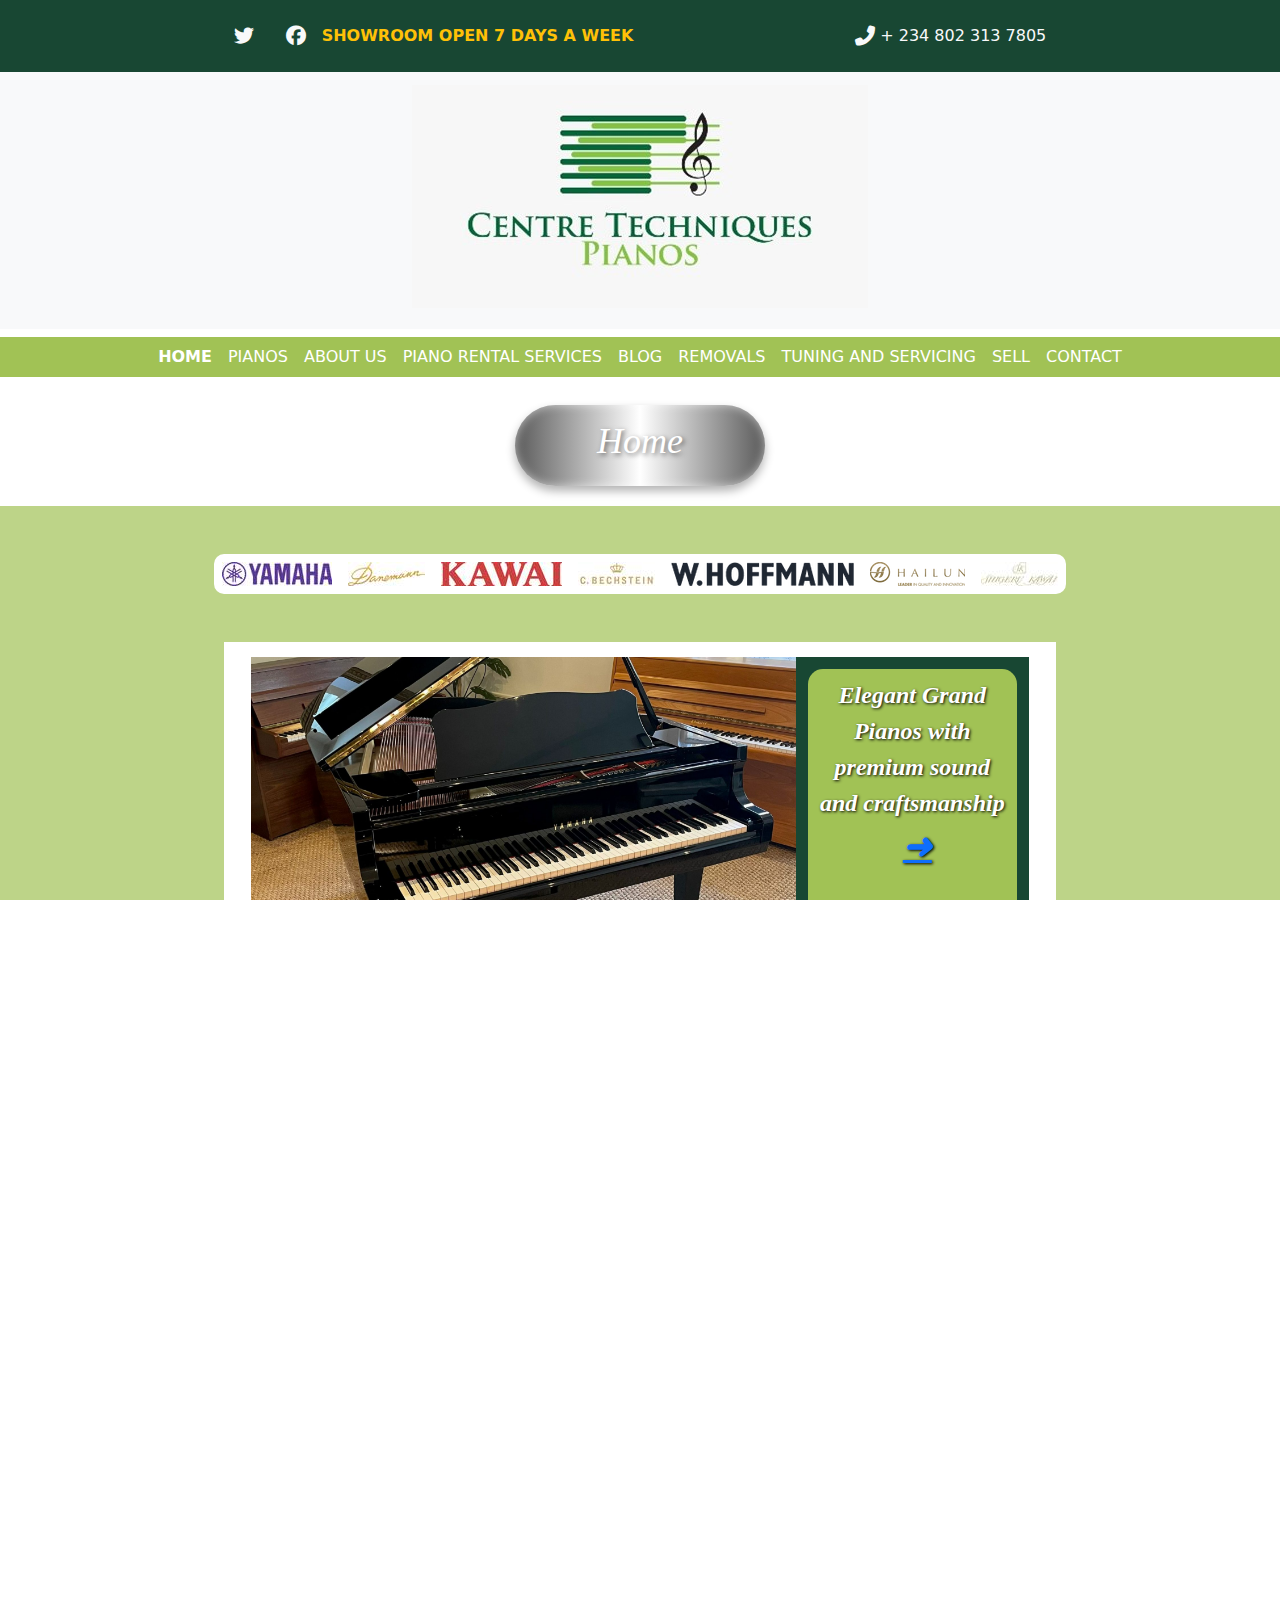
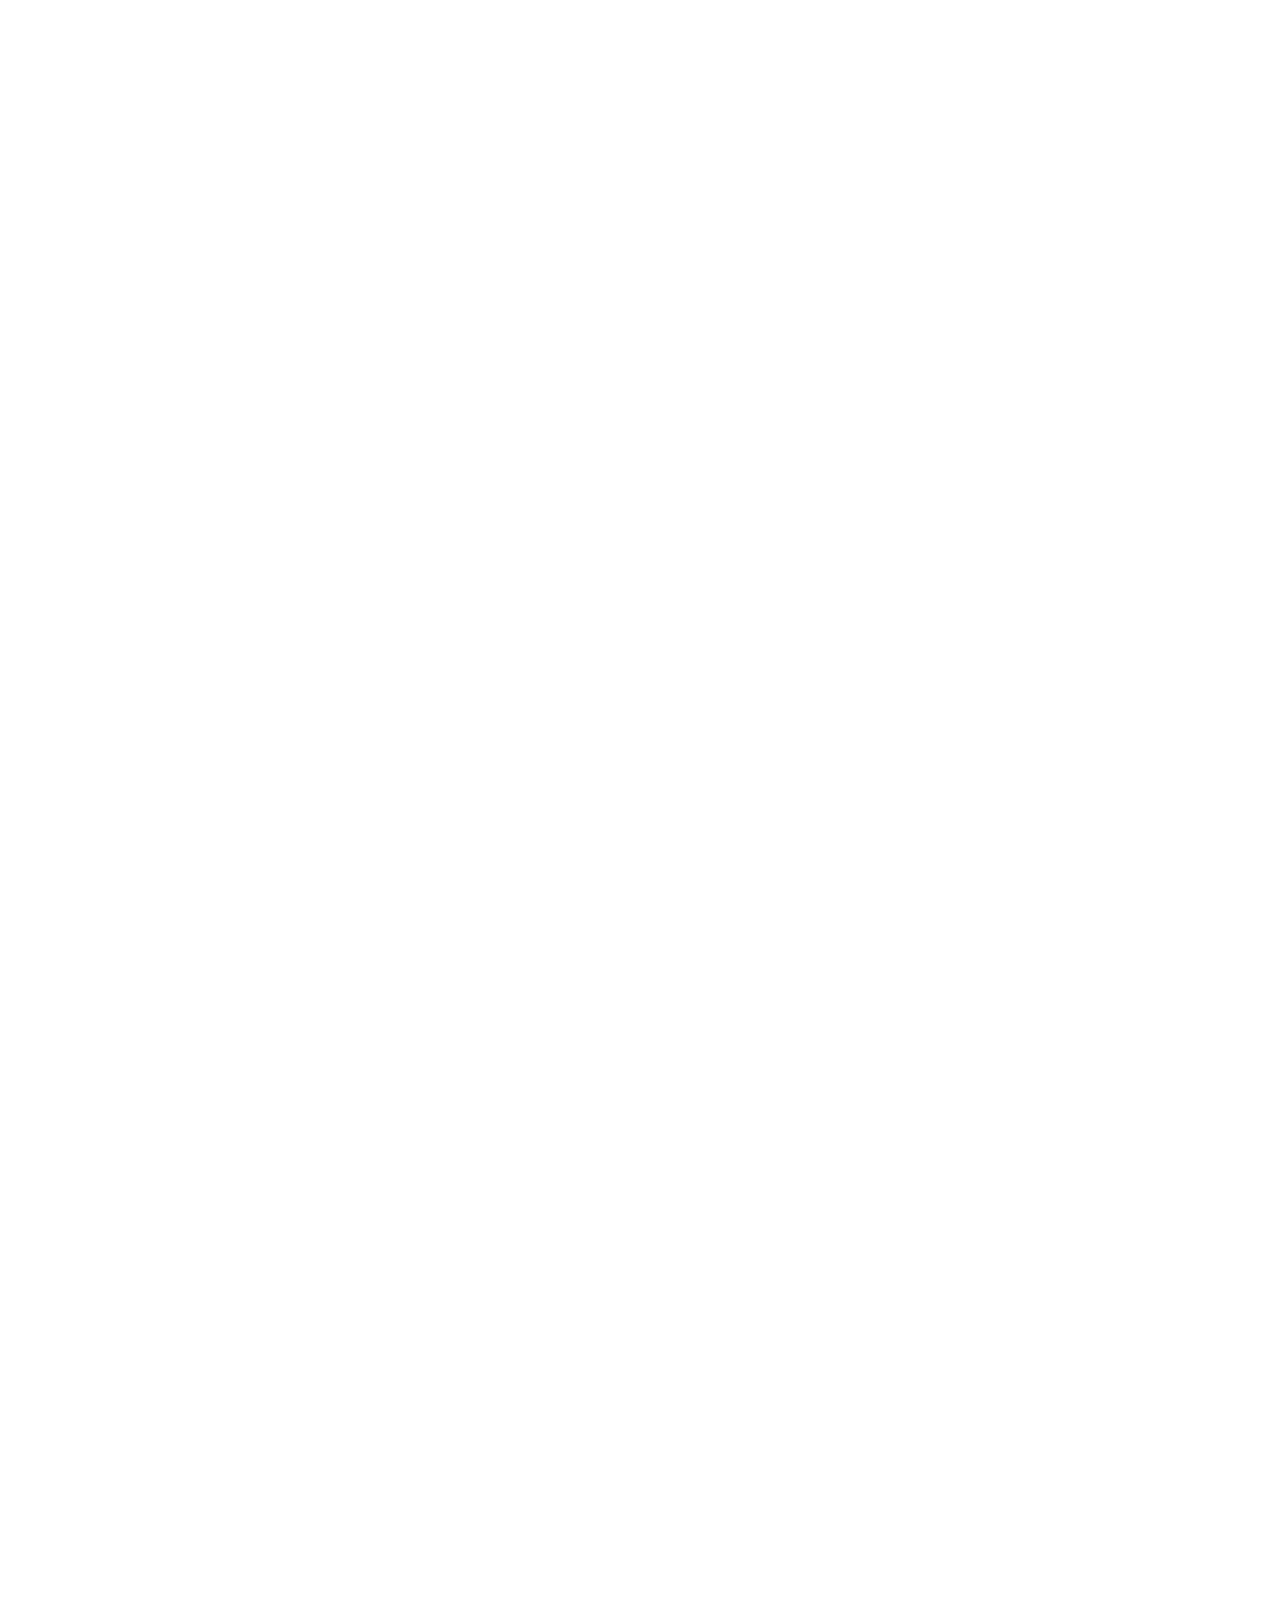
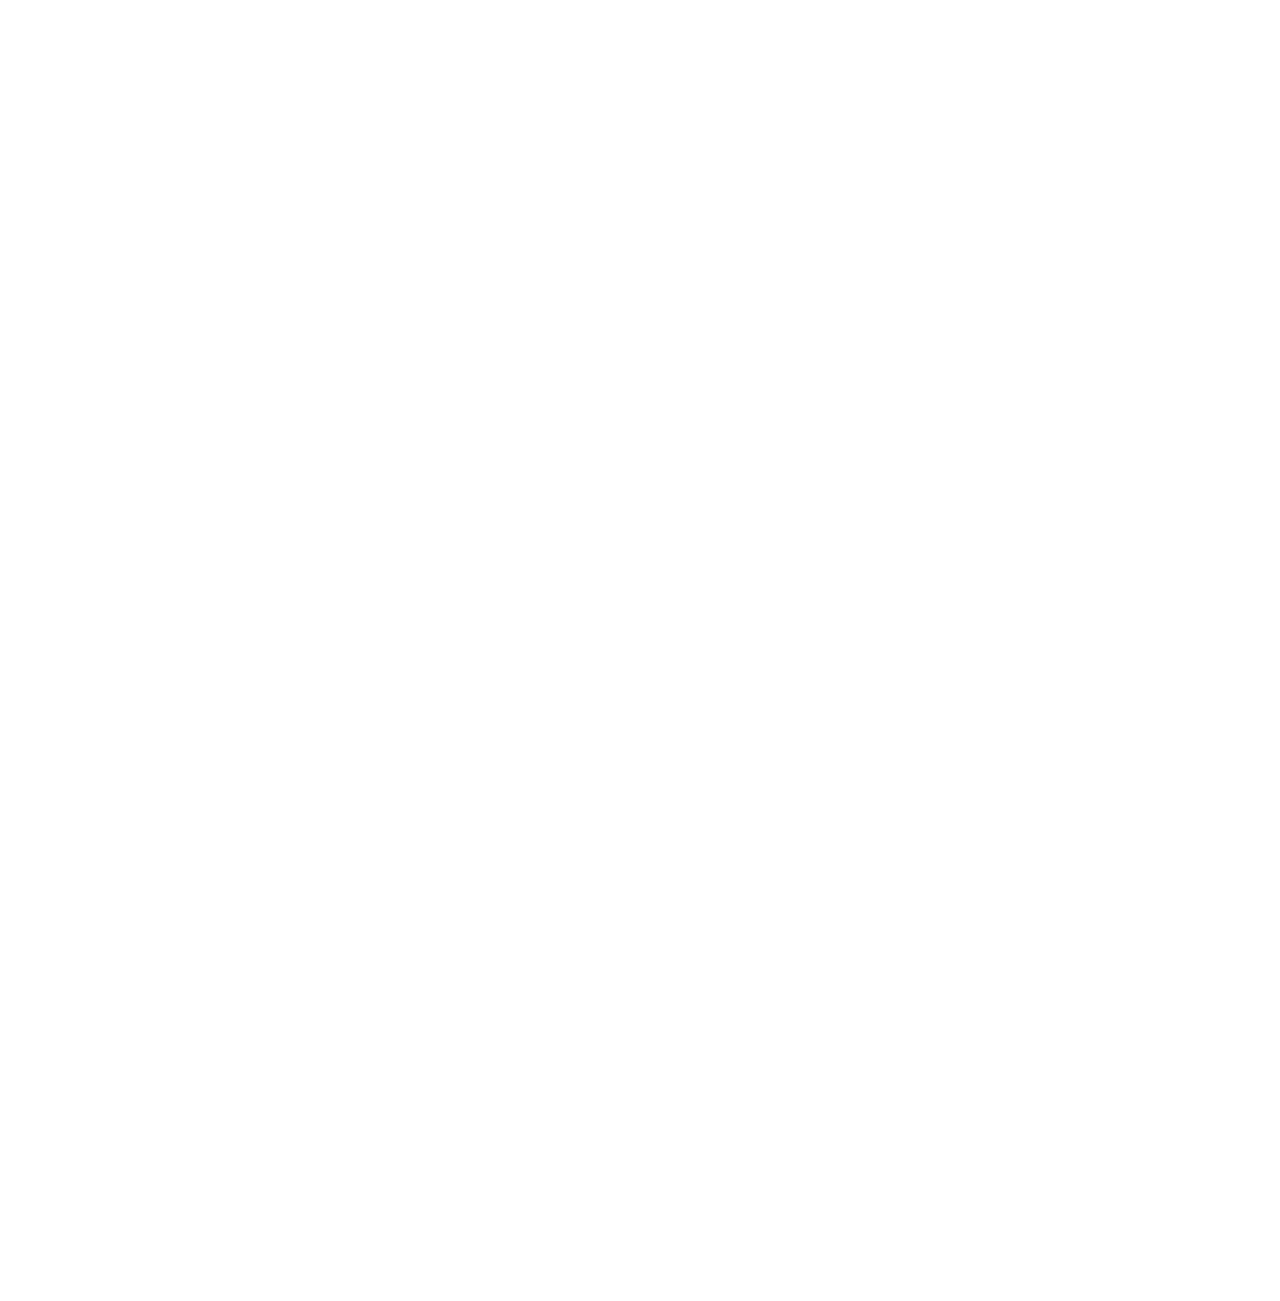
<file: index.html>
<!DOCTYPE html>
<html lang="en">
<head>
    <meta charset="UTF-8">
    <meta name="viewport" content="width=device-width, initial-scale=1.0">
    <title>Your Website Title</title>
    <link rel="icon" href="images/favicon.ico" type="image/x-icon">
    <link rel="stylesheet" href="style.css">
    <link rel="preconnect" href="https://fonts.googleapis.com">
    <link rel="preconnect" href="https://fonts.gstatic.com" crossorigin>
    <link href="https://fonts.googleapis.com/css2?family=Libre+Baskerville:wght@400;700&display=swap" rel="stylesheet">
    <meta name="description" content="Your website description">
    <meta name="robots" content="all">
    <link rel="canonical" href="https://yourwebsite.com/">
    <link href="https://cdn.jsdelivr.net/npm/bootstrap@5.3.3/dist/css/bootstrap.min.css" rel="stylesheet" integrity="sha384-QWTKZyjpPEjISv5WaRU9OFeRpok6YctnYmDr5pNlyT2bRjXh0JMhjY6hW+ALEwIH" crossorigin="anonymous">
    <link rel="stylesheet" href="https://cdnjs.cloudflare.com/ajax/libs/font-awesome/6.5.1/css/all.min.css">
    <link    rel="stylesheet"    href="https://cdnjs.cloudflare.com/ajax/libs/font-awesome/6.5.1/css/all.min.css"/>
    <link rel="stylesheet" href="https://cdn.jsdelivr.net/npm/bootstrap-icons@1.10.5/font/bootstrap-icons.css">
    <script src="https://www.google.com/recaptcha/api.js" async defer></script>
</head>
<body>
    <div class="wrapper" style="height: fit-content;">
        <nav class="navbar navbar-expand-lg navbar-dark py-2" style="background-color: #184733">
            <div class="container-fluid d-flex justify-content-evenly align-items-center">
                <!-- Left: Social Media & Info -->
                <div class="d-flex align-items-center">
                    <a href="#" class="text-light m-3"><i class="fab fa-twitter fa-lg"></i></a>
                    <a href="#" class="text-light m-3"><i class="fab fa-facebook fa-lg"></i></a>
                    <span class="text-warning fw-bold">SHOWROOM OPEN 7 DAYS A WEEK</span>
                </div>    
                <!-- Right: Contact Info -->
                <div class="d-flex align-items-center">
                    <span class="text-light m-3"><i class="fas fa-phone-alt fa-lg"></i> + 234 802 313 7805</span>
                    
                </div>
            </div>
        </nav>

        <nav class="navbar bg-body-tertiary">
            <div class="container-fluid d-flex justify-center">
            <span class="navbar-brand mx-auto h1"><img src="image/Picture1.jpg" alt=""></span>
            </div>
        </nav>
        <!-- Second Navbar (Main Navigation) -->
        <nav class="navbar navbar-expand-lg navbar-light bg-white">
          <button class="navbar-toggler" type="button" data-bs-toggle="collapse" data-bs-target="#navbarNav" aria-controls="navbarNav" aria-expanded="false" aria-label="Toggle navigation">
              <span class="navbar-toggler-icon"></span>
          </button>
          <div class="collapse navbar-collapse" id="navbarNav" style="background-color: #a1c255;">
            <ul class="navbar-nav mx-auto">
                <li class="nav-item active"><a class="nav-link" href="home.html">HOME</a></li>
                <li class="nav-item"><a class="nav-link" href="pianos.html">PIANOS</a></li>
                <li class="nav-item"><a class="nav-link" href="aboutUs.html">ABOUT US</a></li>
                <li class="nav-item"><a class="nav-link" href="rentals.html">PIANO RENTAL SERVICES</a></li>
                <li class="nav-item"><a class="nav-link" href="#">BLOG</a></li>
                <li class="nav-item"><a class="nav-link" href="removals.html">REMOVALS</a></li>
                <li class="nav-item"><a class="nav-link" href="servicingAndTuning.html">TUNING AND SERVICING</a></li>
                <li class="nav-item"><a class="nav-link" href="sell.html">SELL</a></li>
                <li class="nav-item"><a class="nav-link" href="#">CONTACT</a></li>
              </ul>              
          </div>
        </nav>
        <div class="page-header d-flex align-items-center justify-content-center">
          <h2>Home</h2>
        </div>        
        <div class="content  d-flex flex-column text-center" style="background-color: rgba(161, 194, 85, 0.7); min-height: 100vh;">
            <div class="sellers d-flex justify-content-center flex-wrap m-5 bg-white mx-auto" style="width: fit-content; border-radius: 10px;">
                <a href="https://www.broughtonpianos.co.uk/yamaha-pianos">
                <img src="images/Yamaha-Logo-Purple.jpg" alt="Yamaha" class="h-4 md:h-5 xl:h-6 px-2 my-2">
                </a>
                <a href="https://www.broughtonpianos.co.uk/danemann-pianos">
                <img src="images/Danemann-logo-Gold-onWhite-Web.jpg" alt="Danemann" class="h-4 md:h-5 xl:h-6 px-2 my-2">
                </a>
                <a href="https://www.broughtonpianos.co.uk/kawai-pianos">
                <img src="images/Kawai-Logo-2.JPG" alt="Kawai" class="h-4 md:h-5 xl:h-6 px-2 my-2">
                </a>
                <a href="https://www.broughtonpianos.co.uk/c-bechstein-pianos">
                <img src="images/C.Bechstein-Logo.jpg" alt="C Bechstein" class="h-4 md:h-5 xl:h-6 px-2 my-2">
                </a>
                <a href="https://www.broughtonpianos.co.uk/w-hoffmann-pianos">
                <img src="images/w-hoffmann.png" alt="W hoffmann" class="h-4 md:h-5 xl:h-6 px-2 my-2">
                </a>
                <a href="https://www.broughtonpianos.co.uk/hailun-pianos">
                <img src="images/logo-7.png" alt="Hailun" class="h-4 md:h-5 xl:h-6 px-2 my-2">
                </a>
                <img src="images/shigerukawai.png" alt="Shigerukawai" class="h-4 md:h-5 xl:h-6 px-2 my-2">
            </div>
            
            <div class="main-content row bg-white mx-auto p-0" style="width: 65%; min-height: 1000px; padding: 0%;">
              <div class="pianoSetDiv" style="min-height: 100vh; max-height: 600px;">
                <div class="col-12 p-0 thick" style="height: 33%; position: relative;border-bottom: 15px solid #184733 !important;">
                  <div class="" style="position: absolute; height: 100%; width: 30%; right: 0; border: 12px solid #184733;border-bottom: none;background-color: #184733;">
                    <div class="product-description" style="height: 100%;width: 100%;background-color: #a1c255; border-radius: 15px;">
                      <p class="p-2 d-flex flex-column  align-items-center">Elegant Grand Pianos with premium sound and craftsmanship <span class="arrow d-block"><a href="pianos.html" id="grandPianosLink">➜</a></span></p>
                    </div>
                  </div>
                  <img class="img-fluid" src="image/Yamaha-G2-Grand-Piano-01.jpeg" alt="" style="height: 100%; width: 70%; object-fit: cover;position: absolute;left: 0;">
                </div>
                <div class="col-12 bg-info thick" style="width: 100%; height: 33%; padding: 0%;position: relative; border-top: 15px solid #184733 !important;border-bottom: 15px solid #184733 !important;">
                  <div class="" style="position: absolute; height: 100%; width: 30%; left: 0;border: 12px solid #184733; border-top:none;border-bottom: none;background-color: #184733;">
                    <div class="product-description" style="height: 100%;width: 100%;background-color: #a1c255; border-radius: 15px;">
                      <p class="p-2 d-flex flex-column align-items-center">Top quality Upright Pianos for your satifaction<span class="arrow d-block">➜</span></p>
                    </div>
                  </div>
                  <img  class="img-fluid" src="image/up_top_image_K-15_pc2x_3.jpg" alt="" style="height: 100%; width: 70%; object-fit: cover;position: absolute;right: 0;">
                </div>
                <div class="col-12 bg-dark thick" style="width: 100%; height: 33%; padding: 0%; position: relative;border-top: 15px solid #184733 !important;">
                  <div class="" style="position: absolute; height: 100%; width: 30%; right: 0;border: 12px solid #184733; border-top:none;background-color: #184733">
                    <div class="product-description" style="height: 100%;width: 100%;background-color: #a1c255; border-radius: 15px;">
                      <p class="p-2 d-flex flex-column align-items-center">The very best of Digital Pianos available<span class="arrow d-block">➜</span></p>
                    </div>
                  </div>
                  <img  class="img-fluid" src="image/photo-1690381763970-f26cfa7c0ef0.avif" alt="" style="height: 100%; width: 70%; object-fit: cover;position: absolute;left: 0;">
                </div>
              </div>
                  <div class="col-12 bg-white"  style="border-top: none; height: fit-content;">
                    <div class="row thick blur-container" style="border-top: none;">                            
                        <div class="col-12 col-md-6 text-light p-3"  style="height: 350px; background-color: #184733;">
                            <h2 class="fw-bold">
                                Rent a <span style="color: #CCAD69;">piano</span> today                                    
                            </h2>
                      
                              <!-- Feature 1 -->
                            <div class="d-flex align-items-center mt-4">
                              <i class="fas fa-music fa-2x me-3" style="color: #CCAD69;"></i>
                              <div>
                                <p class="mb-1 fw-bold">New or Used Pianos</p>
                                <small>Choose from a wide variety of models</small>
                              </div>
                            </div>
                      
                              <!-- Feature 2 -->
                            <div class="d-flex align-items-center mt-3">
                              <i class="fas fa-credit-card fa-2x me-3" style="color: #CCAD69;"></i>
                              <div>
                                <p class="mb-1 fw-bold">Option to Buy</p>
                                <small>Flexible financing available</small>
                              </div>
                            </div>
                      
                              <!-- Button -->
                            <a
                              href="#"
                              class="btn mt-4"
                              style="background-color: #CCAD69; color: #2d2d2d; font-weight: bold;"
                            >
                              Rentals
                            </a>
                        </div>
                        <div class="col-12 col-md-6 bg-dark" style="height: 350px; padding: 0%;">
                          <img  class="img-fluid feather-img" src="image/homepiano.jpg" alt="" style="height: 100%; width: 100%;">
                          <div class="feather-overlay"></div>                                   
                        </div>
                    </div>
                  </div>
                  <div class="col-12 thin">
                    <div class="mb-4 mt-0 d-flex justify-content-between" style="width: 100%;">
                      <div style="width: 60%; color: #a1c255;">
                        <h2 class="fw-bold text-start mt-0">New Arrivals</h2>
                        <a href="#" class="fw-bold text-decoration-none" style="color: #CCAD69;">
                          See our collection <i class="bi bi-arrow-right"></i>
                        </a>
                      </div>
                      <div class="text-muted text-start m-2" style="width: 40%; display: flex; align-items: flex-start;">
                        <p style="
                          max-width: 100%;
                          display: -webkit-box;
                          -webkit-box-orient: vertical;
                          overflow: hidden;
                          text-overflow: ellipsis;
                          color: #a1c255;
                        ">
                          Our showroom features a vast collection of high-quality new and pre-owned pianos, all at unbeatable prices.
                        </p>
                      </div>                                                      
                    </div>                          
                      <!-- Piano Cards Row -->
                      <div class="row g-4">
                        <!-- Card 1 -->
                        <div class="col-12 col-md-3">
                          <div class="card h-100" style=" color: #a1c255;">
                            <img
                              src="image/K15ATX3.jpg"
                              class="card-img-top"
                              alt="Kawai K15E Upright Piano"
                            />
                            <div class="card-body">
                              <h6 class="card-title fw-bold mb-1">Kawai K15E Upright Piano</h6>
                              <p class="card-text mb-0">₦5,988,931.95</p>
                            </div>
                          </div>
                        </div>
                  
                        <!-- Card 2 -->
                        <div class="col-12 col-md-3">
                          <div class="card h-100" style=" color: #a1c255;">
                            <img
                              src="image/up_top_image_K-15_pc2x_3.jpg"
                              class="card-img-top"
                              alt="Yamaha B1 Upright Piano"
                            />
                            <div class="card-body">
                              <h6 class="card-title fw-bold mb-1">Yamaha B1 Upright Piano</h6>
                              <p class="card-text mb-0">₦6,083,858.20</p>
                            </div>
                          </div>
                        </div>
                  
                        <!-- Card 3 -->
                        <div class="col-12 col-md-3">
                          <div class="card h-100" style=" color: #a1c255;">
                            <img
                              src="image/Hailun-Upright-Piano-.webp"
                              class="card-img-top"
                              alt="Hailun HL-121 Upright Piano"
                            />
                            <div class="card-body">
                              <h6 class="card-title fw-bold mb-1">Hailun HL-121 Upright Piano</h6>
                              <p class="card-text mb-0">₦9,500,000</p>
                            </div>
                          </div>
                        </div>
                  
                        <!-- Card 4 -->
                        <div class="col-12 col-md-3">
                          <div class="card h-100" style=" color: #a1c255;">
                            <img
                              src="image/danemann.jpg"
                              class="card-img-top"
                              alt="Danemann DU-110 Upright Piano"
                            />
                            <div class="card-body">
                              <h6 class="card-title fw-bold mb-1">Danemann DU-110 Upright Piano</h6>
                              <p class="card-text mb-0">₦5,700,000</p>
                            </div>
                          </div>
                        </div>
                      </div>
                    </div>
                  
                </div>
            </div>
            <section class="text-light p-3" style="height: 300px;background-color: #2d2d2d; overflow: hidden;">
              <div class="row">
                <div class="col-md-5 mb-4 mb-md-0 d-flex justify-content-end infoBox">
                  <div class=" d-flex flex-column text-end" style="width: 40%;margin-right:2%; color: #a1c255;">
                    <i class="bi bi-wallet2 display-5 accent text-start"></i>
                  <!-- Heading -->
                  <h4 class="mt-3 mb-2 accent text-start" >Finance Available</h4>
                  <!-- Description -->
                  <p class="mb-3 text-start">
                    We provide finance solutions from small budgets and tailor them to your needs.
                  </p>
                  <!-- Link -->
                  <a href="#" class="feature-link accent text-start">
                    See our options <i class="bi bi-arrow-right"></i>
                  </a>
                  </div>
                </div>
                <div class="col-md-2 infoBox" style="height: 300px; padding-left: 2%; color: #a1c255;">
                  <i class="bi bi-cash-stack display-5 accent"></i>
                  <h4 class="mt-3 mb-2 accent">Selling Your Piano</h4>
                  <p class="mb-3" style="
                  max-width: 60%;
                  display: -webkit-box;
                  -webkit-box-orient: vertical;
                  overflow: hidden;
                  text-overflow: ellipsis;
                ">
                    If you are selling your piano, please complete our online enquiry form.
                  </p>
                  <a href="#" class="feature-link accent">
                    Find out more <i class="bi bi-arrow-right"></i>
                  </a>
                </div>
                <div class="col-md-5 infoBox" style="height: 300px; padding-left: 2%; color: #a1c255;">
                  <i class="bi bi-music-note-beamed display-5 accent"></i>
                  <h4 class="mt-3 mb-2 accent">Piano Rental</h4>
                  <p class="mb-3"  style="
                  max-width: 40%;
                  display: -webkit-box;
                  -webkit-box-orient: vertical;
                  overflow: hidden;
                  text-overflow: ellipsis;
                ">
                    Our piano rental scheme allows you to try before you buy. Great deals available.
                  </p>
                  <a href="#" class="feature-link accent">
                    See your options <i class="bi bi-arrow-right"></i>
                  </a>
                </div>
              </div>
            </section>
            
            <section class="m-5" style="width: 100%;">
                <div class="row g-5 align-items-start" style="padding-left: 4%;">
                  <!-- Left Column -->
                  <div class="col-md-4">
                    <h2 class="fw-bold display-6" style="color: #a1c255;">
                      Nigeria’s most reliable supplier <br />
                      of quality new and used pianos
                    </h2>
                    <a href="#" class="btn btn-dark mt-3 text-dark" style="background-color: #CCAD69;">
                      More About Us
                    </a>
                  </div>
              
                  <!-- Right Column -->
                  <div class="col-md-8" style="max-width: 100vw; padding-left: 10%;color: #a1c255;">
                    <h2 class="fw-bold mb-3 aboutOnHome">
                      Pianos For Sale Upright Grand &amp; Digital Showroom | Center Techniques
                    </h2>
                    <p class="aboutOnHome"><strong>Centre Techniques Pianos</strong> is a leading provider of acoustic upright, grand, and digital pianos, based in Yaba, Lagos. With nearly two decades of hands-on experience—formally established in 2007—we bring our deep family heritage of music performance and scholarship to every aspect of our business.</p>
            
                    <p class="aboutOnHome">We view our work as a <strong>cultural investment</strong>, striving to enrich Nigeria’s musical landscape. By nurturing emerging talent and showcasing first-class artists, we aim to cultivate a vibrant piano culture that resonates with audiences of all ages and backgrounds. After all, music is part of life—and what is life without music?</p>
            
                    <p class="aboutOnHome">In addition to <strong>sales, supply, installation, tuning, and servicing</strong> of various piano types, we also <strong>rent grand pianos</strong> for concerts, events, and video shoots. Our musical services range from intimate solo performances to full orchestral arrangements for weddings, corporate events, and more. We even compose original music scores for special occasions.</p>
            
                    <p class="aboutOnHome">From beginners to seasoned musicians, we cater to every piano need with integrity and passion. Whether you’re seeking a classic acoustic upright, a stunning grand piano, or an innovative digital setup, Centre Techniques Pianos stands ready to guide you toward the perfect instrument.</p>
            
                  </div>
                </div>
              </div>          
            </section>
            <section id="carousel-section" class="m-5">
                <div class="showroom-heading">
                  <p style="background-color: #184733; height: 100%;color: white;">Visit Our Showroom</p>
                </div>        
                <div id="multiItemCarousel" class="carousel slide m-3" style="position: relative;">
                  <div class="carousel-inner">
              
                    <!-- Slide 1 -->
                    <div class="carousel-item active">
                      <div class="row">
                        <div class="col-md-3 col-6">
                          <img src="image/piano1.jpg" class="d-block w-100" alt="Piano 1">
                        </div>
                        <div class="col-md-3 col-6">
                          <img src="image/piano2.jpg" class="d-block w-100" alt="Piano 2">
                        </div>
                        <div class="col-md-3 col-6">
                          <img src="image/piano3.jpeg" class="d-block w-100" alt="Piano 3">
                        </div>
                        <div class="col-md-3 col-6">
                          <img src="image/piano4.jpg" class="d-block w-100" alt="Piano 4">
                        </div>
                      </div>
                    </div>
              
                    <!-- Slide 2 -->
                    <div class="carousel-item">
                      <div class="row">
                        <div class="col-md-3 col-6">
                          <img src="image/piano5.jpg" class="d-block w-100" alt="Piano 5">
                        </div>
                        <div class="col-md-3 col-6">
                          <img src="image/opiano6.jpg" class="d-block w-100" alt="Piano 6">
                        </div>
                        <div class="col-md-3 col-6">
                          <img src="image/piano7.jpg" class="d-block w-100" alt="Piano 7">
                        </div>
                        <div class="col-md-3 col-6">
                          <img src="image/piano8.jpeg" class="d-block w-100" alt="Piano 8">
                        </div>
                      </div>
                    </div>
              
                    <!-- Add more .carousel-item slides as needed -->
                  </div>
              
                  <!-- Controls -->
                  <button class="carousel-control-prev showroom-prev" type="button" data-bs-target="#multiItemCarousel" data-bs-slide="prev">
                    <span class="carousel-control-prev-icon" aria-hidden="true"></span>
                  </button>
                  <button class="carousel-control-next showroom-next" type="button" data-bs-target="#multiItemCarousel" data-bs-slide="next">
                    <span class="carousel-control-next-icon" aria-hidden="true"></span>
                  </button>
                </div>          
            </section>
            <section class="services-container">
                <div class="services-header" style="color: #a1c255">
                  <h3>Services We Offer</h3>
              </div>        
              <div class="container">
                <div class="row text-center">
                  <!-- Piano Tuning -->
                  <div class="col-md-4 service-box">                
                    <h4 class="service-title">Piano Tuning</h4>
                    <a href="#" class="service-link">BOOK YOUR TUNING →</a>
                  </div>
            
                  <!-- Piano Removal -->
                  <div class="col-md-4 service-box">                
                    <h4 class="service-title">Piano Removal</h4>
                    <a href="#" class="service-link">WE CAN HELP →</a>
                  </div>
            
                  <!-- Piano Rental -->
                  <div class="col-md-4 service-box">
                    <h4 class="service-title">Piano Rental</h4>
                    <a href="#" class="service-link">SEE OUR OPTIONS →</a>
                  </div>
                </div>
              </div>
            </section>             
        </div> 
    </div>

    

    <footer class="d-flex flex-column justify-content-center w-100 m-0" style="background-color: #184733;">
        <div class="d-flex justify-content-center mx-auto">
            <div class="card m-2" style="background-color: #184733; border: none;">
                <div class="card-body">
                <h5 class="card-title" style="font-size: small;color: #a1c255">INFORMATION</h5>
                    <ul>
                        <li>about us</li>
                        <li>terms and conditions</li>
                        <li>blog</li>
                        <li>privacy policy</li>
                        <li>contact</li>
                    </ul>
                </div>
            </div>
            <div class="card m-2" style="background-color: #184733; border: none;">
                <div class="card-body">
                <h5 class="card-title" style="font-size: small;color: #a1c255">Contact US</h5>
                <ul>
                    <li>busola.owoaje@gmail.com</li>
                    <li>+ 234 802 313 7805</li>
                </ul>
                </div>
            </div>
        </div>
        <div class="text-center bg-white p-2" style="height: fit-content; width: 100%;color: #a1c255">
            © Center Techniques Pianos 2025. All rights reserved.
        </div>
    </footer>
    <script src="script.js"></script>
    <script src="https://cdn.jsdelivr.net/npm/bootstrap@5.3.3/dist/js/bootstrap.bundle.min.js" integrity="sha384-YvpcrYf0tY3lHB60NNkmXc5s9fDVZLESaAA55NDzOxhy9GkcIdslK1eN7N6jIeHz" crossorigin="anonymous"></script> 
</body>
</html>
</file>
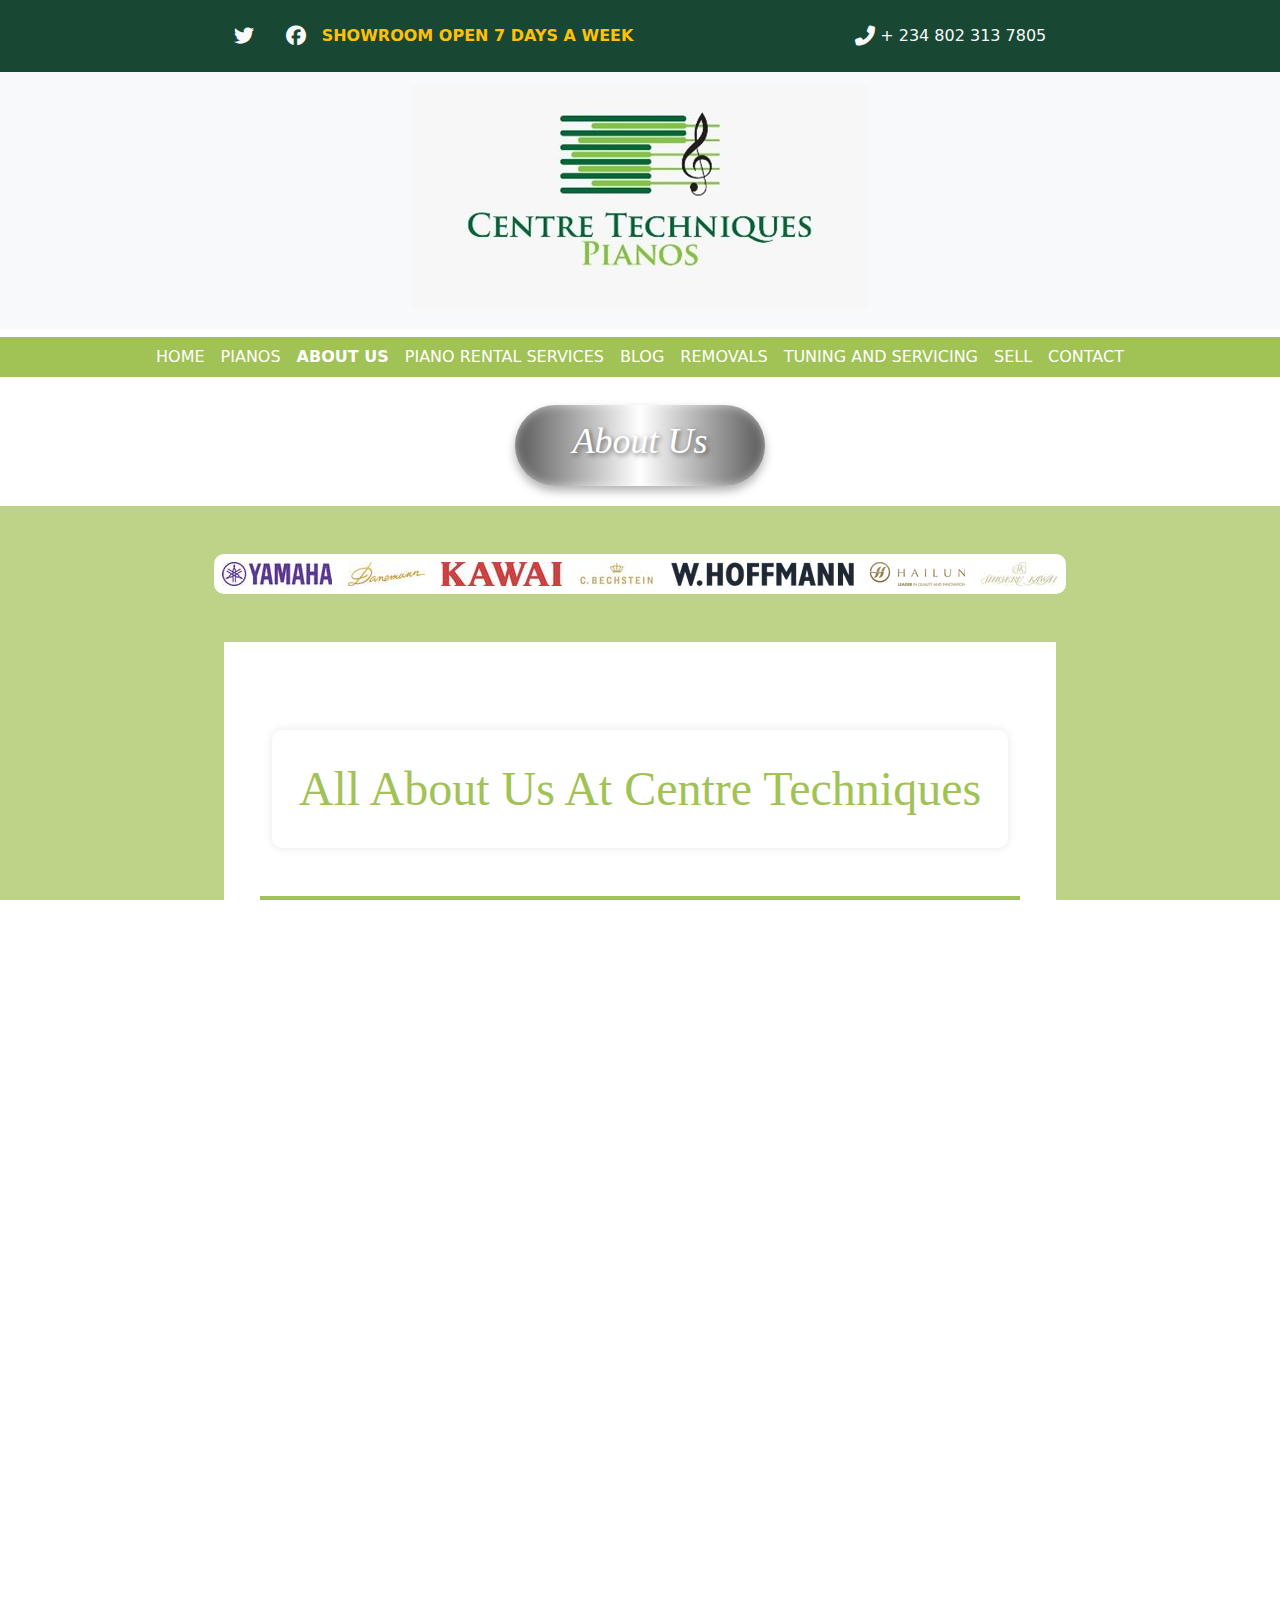
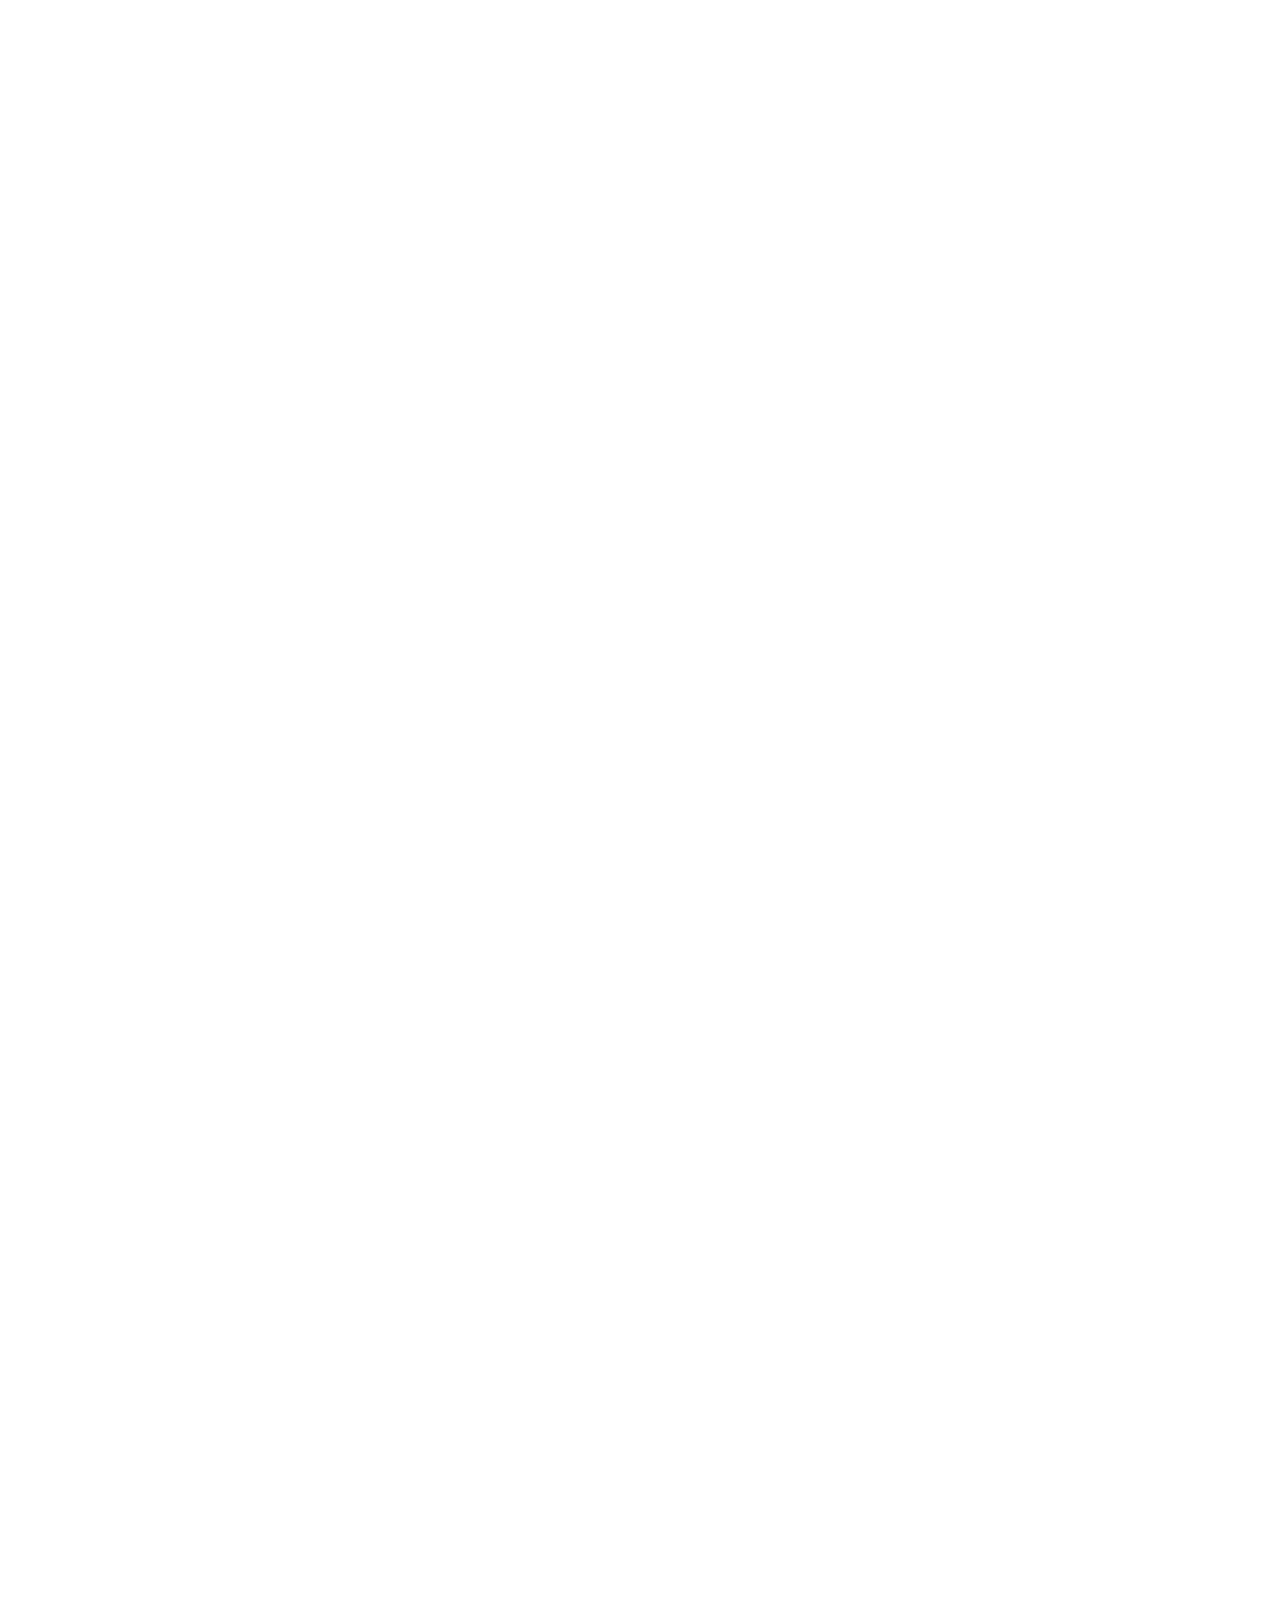
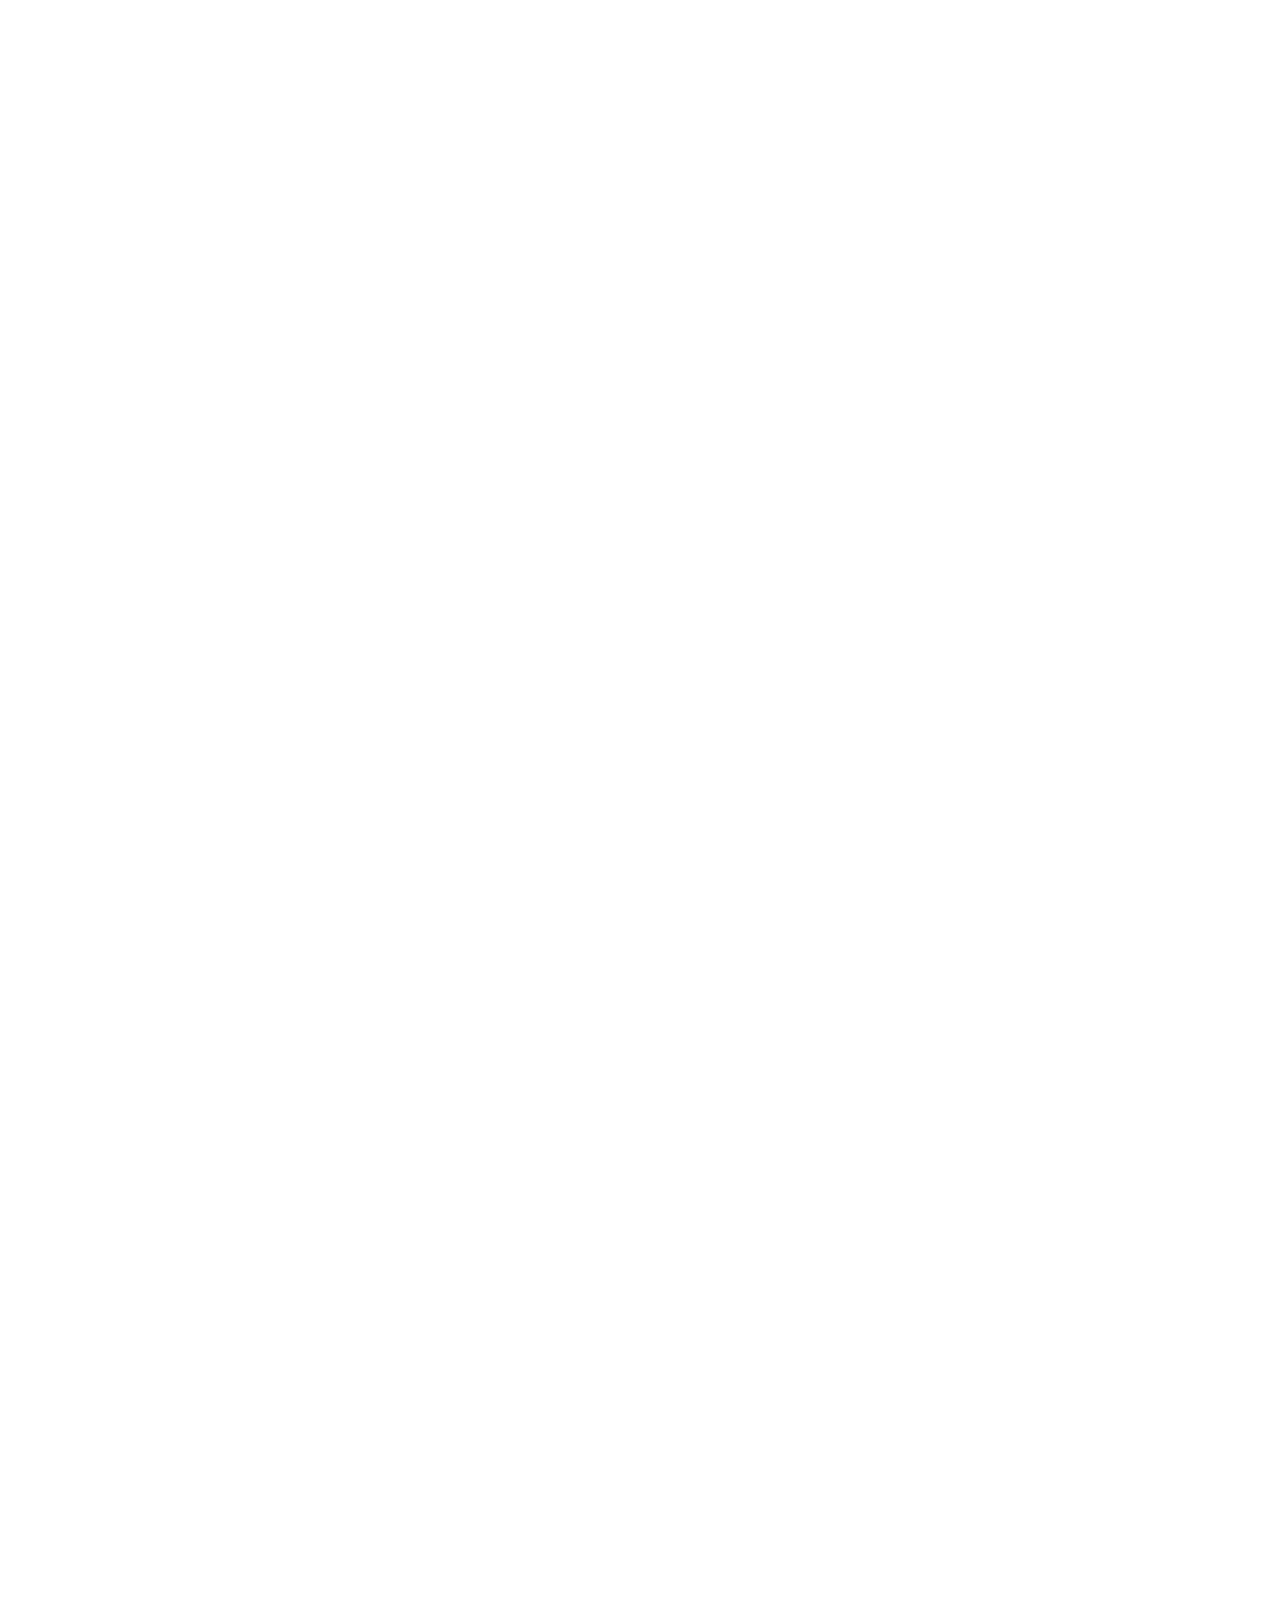
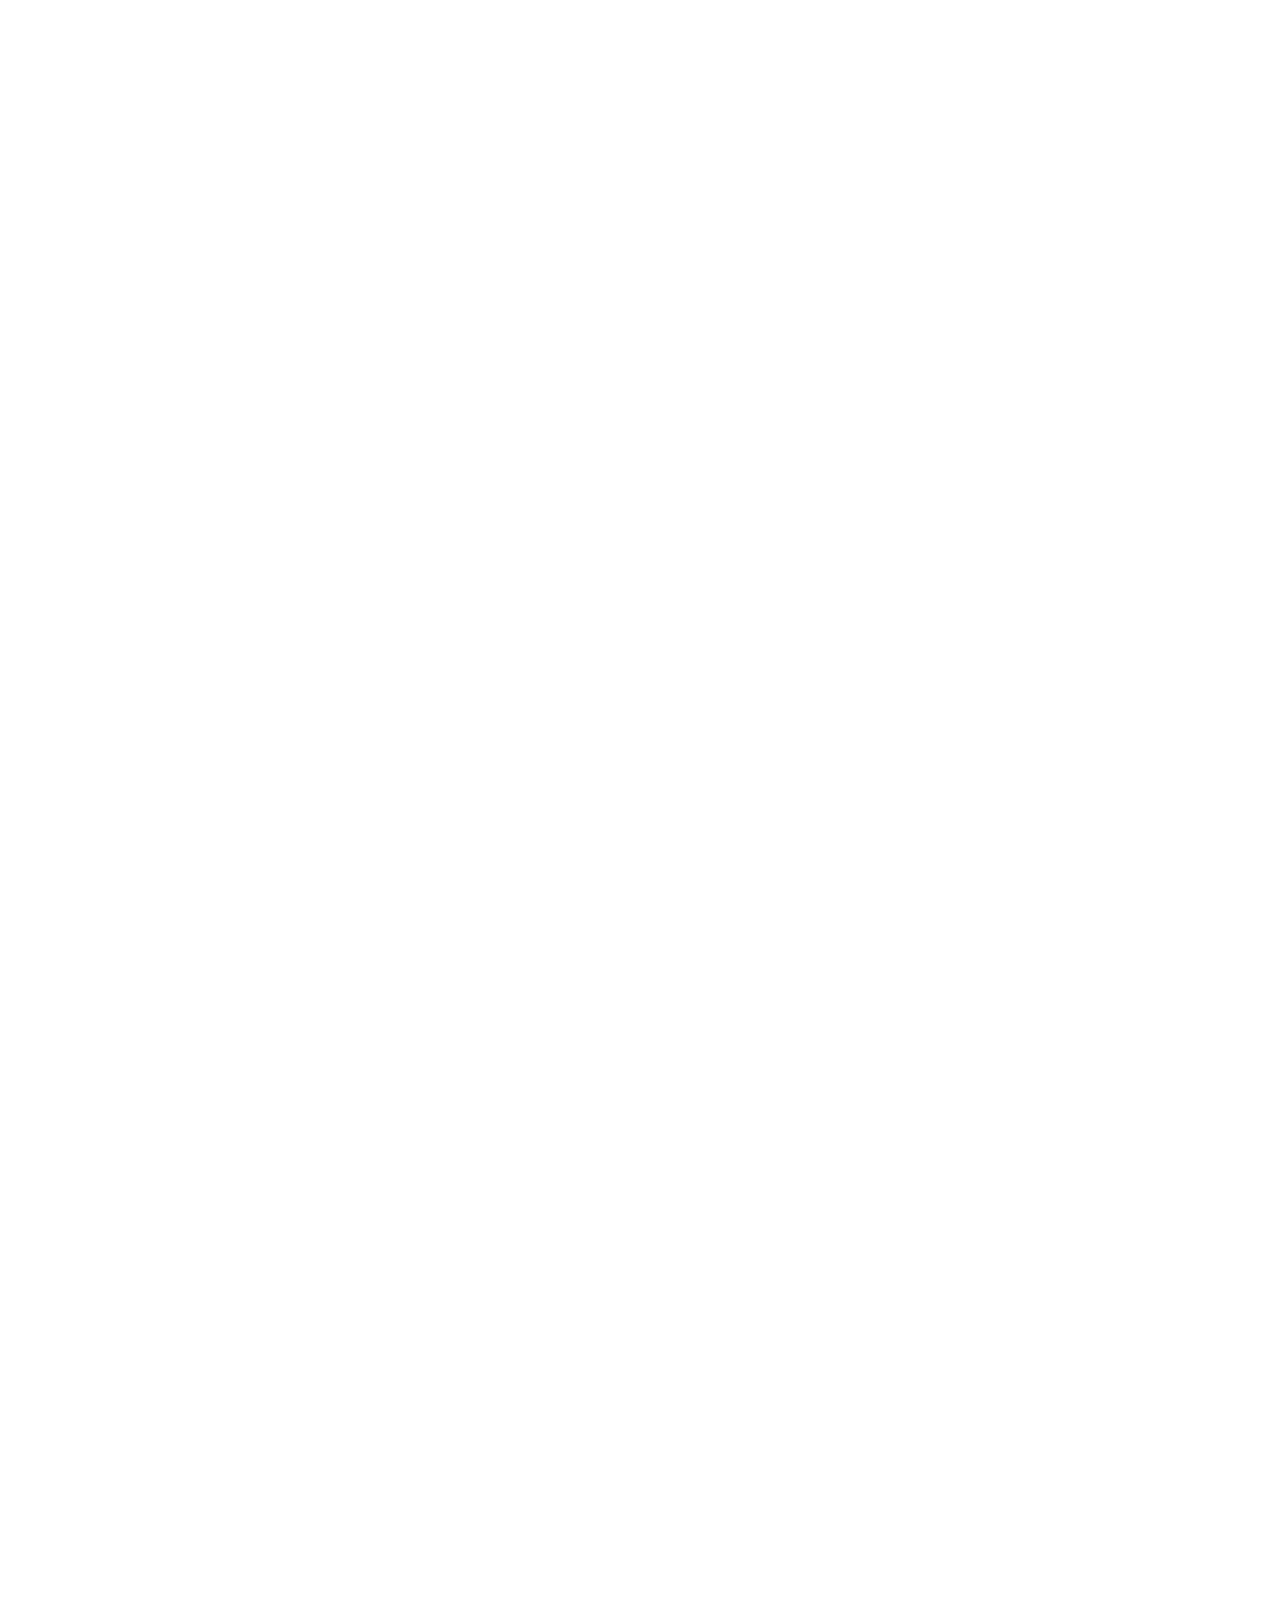
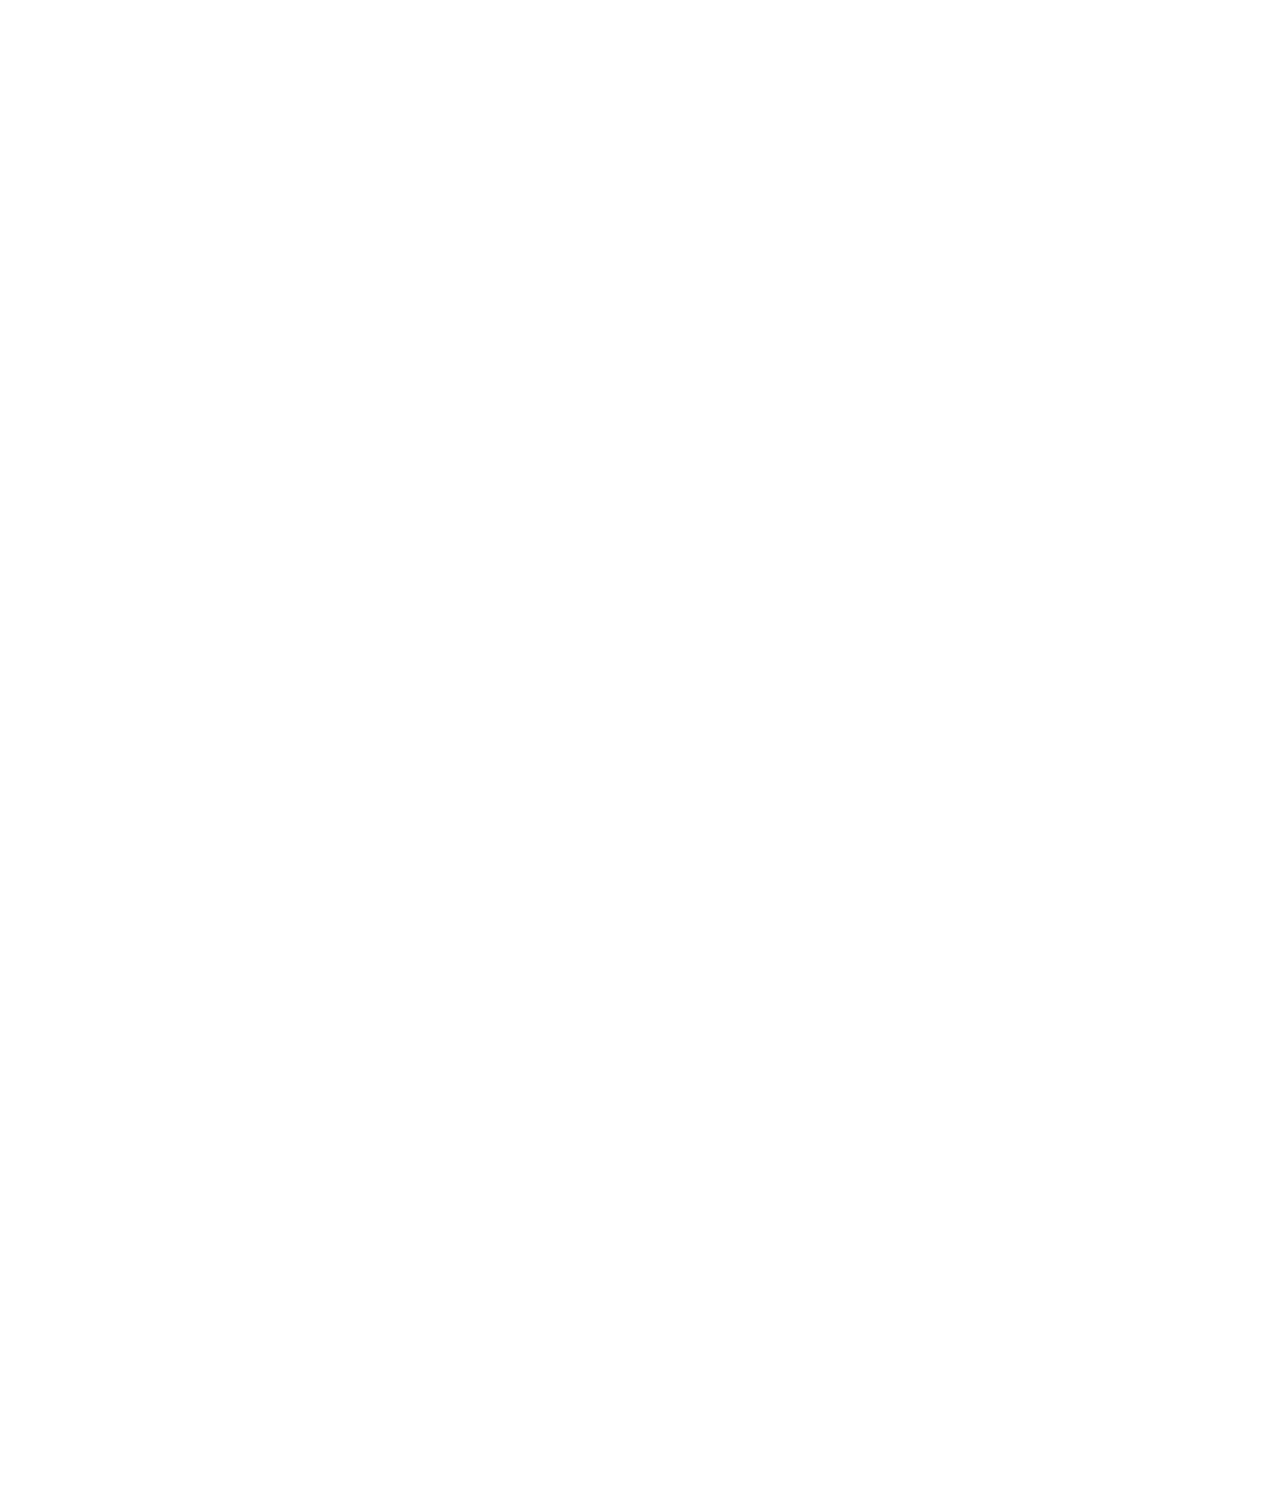
<file: aboutUs.html>
<!DOCTYPE html>
<html lang="en">
<head>
    <meta charset="UTF-8">
    <meta name="viewport" content="width=device-width, initial-scale=1.0">
    <title>Your Website Title</title>
    <link rel="icon" href="images/favicon.ico" type="image/x-icon">
    <link rel="stylesheet" href="style.css">
    <link rel="preconnect" href="https://fonts.googleapis.com">
    <link rel="preconnect" href="https://fonts.gstatic.com" crossorigin>
    <link href="https://fonts.googleapis.com/css2?family=Libre+Baskerville:wght@400;700&display=swap" rel="stylesheet">
    <meta name="description" content="Your website description">
    <meta name="robots" content="all">
    <link rel="canonical" href="https://yourwebsite.com/">
    <link href="https://cdn.jsdelivr.net/npm/bootstrap@5.3.3/dist/css/bootstrap.min.css" rel="stylesheet" integrity="sha384-QWTKZyjpPEjISv5WaRU9OFeRpok6YctnYmDr5pNlyT2bRjXh0JMhjY6hW+ALEwIH" crossorigin="anonymous">
    <link rel="stylesheet" href="https://cdnjs.cloudflare.com/ajax/libs/font-awesome/6.5.1/css/all.min.css">
    <link    rel="stylesheet"    href="https://cdnjs.cloudflare.com/ajax/libs/font-awesome/6.5.1/css/all.min.css"/>
    <link rel="stylesheet" href="https://cdn.jsdelivr.net/npm/bootstrap-icons@1.10.5/font/bootstrap-icons.css">
    <script src="https://www.google.com/recaptcha/api.js" async defer></script>
</head>
<body>
    <div class="wrapper" style="height: fit-content;">
        <nav class="navbar navbar-expand-lg navbar-dark py-2" style="background-color: #184733">
            <div class="container-fluid d-flex justify-content-evenly align-items-center">
                <!-- Left: Social Media & Info -->
                <div class="d-flex align-items-center">
                    <a href="#" class="text-light m-3"><i class="fab fa-twitter fa-lg"></i></a>
                    <a href="#" class="text-light m-3"><i class="fab fa-facebook fa-lg"></i></a>
                    <span class="text-warning fw-bold">SHOWROOM OPEN 7 DAYS A WEEK</span>
                </div>    
                <!-- Right: Contact Info -->
                <div class="d-flex align-items-center">
                    <span class="text-light m-3"><i class="fas fa-phone-alt fa-lg"></i> + 234 802 313 7805</span>
                    
                </div>
            </div>
        </nav>

        <nav class="navbar bg-body-tertiary">
            <div class="container-fluid d-flex justify-center">
            <span class="navbar-brand mx-auto h1"><img src="image/Picture1.jpg" alt=""></span>
            </div>
        </nav>
        <!-- Second Navbar (Main Navigation) -->
        <nav class="navbar navbar-expand-lg navbar-light bg-white">
          <button class="navbar-toggler" type="button" data-bs-toggle="collapse" data-bs-target="#navbarNav" aria-controls="navbarNav" aria-expanded="false" aria-label="Toggle navigation">
              <span class="navbar-toggler-icon"></span>
          </button>
          <div class="collapse navbar-collapse" id="navbarNav" style="background-color: #a1c255;">
            <ul class="navbar-nav mx-auto">
                <li class="nav-item"><a class="nav-link" href="home.html">HOME</a></li>
                <li class="nav-item"><a class="nav-link" href="pianos.html">PIANOS</a></li>
                <li class="nav-item active"><a class="nav-link" href="aboutUs.html">ABOUT US</a></li>
                <li class="nav-item"><a class="nav-link" href="#">PIANO RENTAL SERVICES</a></li>
                <li class="nav-item"><a class="nav-link" href="blog.html">BLOG</a></li>
                <li class="nav-item"><a class="nav-link" href="removals.html">REMOVALS</a></li>
                <li class="nav-item"><a class="nav-link" href="servicingAndTuning.html">TUNING AND SERVICING</a></li>
                <li class="nav-item"><a class="nav-link" href="sell.html">SELL</a></li>
                <li class="nav-item"><a class="nav-link" href="contact.html">CONTACT</a></li>
              </ul>              
          </div>
        </nav>
        <div class="page-header d-flex align-items-center justify-content-center">
          <h2>About Us</h2>
        </div>        
        <div class="content  d-flex flex-column text-center" style="background-color: rgba(161, 194, 85, 0.7); min-height: 100vh;">
            <div class="sellers d-flex justify-content-center flex-wrap m-5 bg-white mx-auto" style="width: fit-content; border-radius: 10px;">
                <a href="https://www.broughtonpianos.co.uk/yamaha-pianos">
                <img src="images/Yamaha-Logo-Purple.jpg" alt="Yamaha" class="h-4 md:h-5 xl:h-6 px-2 my-2">
                </a>
                <a href="https://www.broughtonpianos.co.uk/danemann-pianos">
                <img src="images/Danemann-logo-Gold-onWhite-Web.jpg" alt="Danemann" class="h-4 md:h-5 xl:h-6 px-2 my-2">
                </a>
                <a href="https://www.broughtonpianos.co.uk/kawai-pianos">
                <img src="images/Kawai-Logo-2.JPG" alt="Kawai" class="h-4 md:h-5 xl:h-6 px-2 my-2">
                </a>
                <a href="https://www.broughtonpianos.co.uk/c-bechstein-pianos">
                <img src="images/C.Bechstein-Logo.jpg" alt="C Bechstein" class="h-4 md:h-5 xl:h-6 px-2 my-2">
                </a>
                <a href="https://www.broughtonpianos.co.uk/w-hoffmann-pianos">
                <img src="images/w-hoffmann.png" alt="W hoffmann" class="h-4 md:h-5 xl:h-6 px-2 my-2">
                </a>
                <a href="https://www.broughtonpianos.co.uk/hailun-pianos">
                <img src="images/logo-7.png" alt="Hailun" class="h-4 md:h-5 xl:h-6 px-2 my-2">
                </a>
                <img src="images/shigerukawai.png" alt="Shigerukawai" class="h-4 md:h-5 xl:h-6 px-2 my-2">
            </div>
            
            <div class="mx-auto bg-white p-5" style="width: 65%; min-height: 1000px;">
                <div class="m-3 mx-auto mb-5">
                    <h5 class="text-center container" style="font-family: 'Brush Script MT', cursive;font-size:3rem; color: #a1c255;">All About Us At Centre Techniques</h5>
                </div>
                
                <div class="">
                    <div class="mt-3 row">
                        <div class="col-md-2 " style="border-top: 10px solid #a1c255;">
                            <h4  class="aboutHeader text-start text-light m-4 p-2" style="background-color: #184733;border-radius: 5px; width: fit-content;">Who We Are</h4>                    
                        </div>
                        <div class="col-md-10" style="border: 10px solid #a1c255; border-right: none; border-bottom: none;">
                            <p class="stylish text-start m-2 mx-4">We are Centre Techniques. Centre Techniques® is a leading provider of acoustic upright and grand pianos, musical compositions and performances, located in Yaba, Lagos. Our integrity engenders loyalty in those with whom we partner – employees, business associates, clients etc.</p>
                        <p  class="stylish text-start m-2 mx-4">Although we have been dealing pianos for about 18 years, Centre Techniques was up as a registered company in 2007. Our family is a very musical one in which almost everyone plays one or two instruments, and there are thoroughbred music scholars.</p>
                        <p  class="stylish text-start m-2 mx-4 mt-3"> <span class="highlight">Cultural Investment: </span>For us this is a cultural investment. We are passionate about improving the cultural environment of Nigeria i.e., shaping the future through values and ideals. Cultural activities of the highest quality are an integral part of our operations and social responsibility. We intend to cultivate a piano culture.</p>
                        <p  class="stylish text-start m-2 mx-4 mb-5">We do this by promoting the cultural life and creating performance opportunities for promising pianists of the next generation, as well as established, first class artists. Innovative concepts attract a new audience for good music, lighten fear of new cultural occurrence, and enliven new demographics to attend concerts. After all, music is a part of life – and what is life without music?</p>
                    </div>
                    <div class="row">                    
                        <div class="col-md-5 d-flex align-items-end justify-content-end p-3" style="border-top: 10px solid #a1c255;">
                            <img class="img-fluid" src="image/what we do.jpg" alt="" style="width: 90%;height: 100%;">
                        </div> 
                        <div class="col-md-5" style="border-top: 10px solid #a1c255;">                        
                            <ul class="stylish text-start m-1 mx-4">
                                <li class="m-2">Sales, supply, rental, installation, tuning, and servicing of acoustic pianos.</li>
                                <li class="m-2">Grand piano rentals for concerts, events, and video shoots.</li>
                                <li class="m-2">Live musical performances at events such as weddings, concerts, and corporate gatherings.</li>
                                <li class="m-2">Composing and arranging music for solo instruments, bands, and orchestras.</li>
                                <li class="m-2">Consulting and installing professional audio sound reinforcement systems.</li>
                                <li class="m-2">Hosting 'The Joy of Music' concert series, fostering a love for classical music.</li>
                            </ul>
                        </div>                   
                        <div class="col-md-2" style="border: 10px solid #a1c255; border-right: none; border-bottom: none;">
                            <h2 class="aboutHeader text-start text-light m-4 p-2 mt-5" style="background-color: #184733;border-radius: 5px; width: fit-content;">What We Do</h2>
                        </div>
                    </div>
            
                    <div class="row">
                        <div class="col-md-2" style="border-top: 10px solid #a1c255;">
                            <h4  class="aboutHeader text-start text-light m-4 p-2" style="background-color: #184733;border-radius: 5px; width: fit-content;">Our Passion</h4>                    
                        </div>
                        <div class="col-md-10" style="border: 10px solid #a1c255; border-right: none; border-bottom: none;">
                            <p class="stylish text-start m-2 mx-4">For us this is a cultural investment. We are passionate about improving the cultural environment of Nigeria. Cultural activities of the highest quality are an integral part of our operations and social responsibility. We intend to cultivate a piano culture.</p>
                        <p  class="stylish text-start m-2 mx-4">We do this by promoting the cultural life and creating performance opportunities for promising musicians of the next generation, as well as established artists. After all, music is a part of life – and what is life without music?.</p>
                        </div>
                    </div>
                    </div>
            
                    <div class="row">
                        <div class="col-md-10" style="border-top: 10px solid #a1c255; border-bottom: 10px solid #a1c255;">                        
                            <ul class="stylish text-start m-1 mx-4">
                                <li class="m-2">Honesty, trust, integrity. We have been selling pianos for some time, we are often sought out to recommend good pianos for good prices. We are trusted not to sell or recommend a bad piano.</li>
                                <li class="m-2">Because we are into digital technology, we offer you best pro bono instruction on how to make best use of and have fun with your digital instruments.</li>                                                   </ul>
                        </div>                   
                        <div class="col-md-2" style="border: 10px solid #a1c255; border-right: none;">
                            <h2 class="aboutHeader text-start text-light m-4 p-2 mt-5" style="background-color: #184733;border-radius: 5px; width: fit-content;">Our Strength</h2>
                        </div>
                    </div>
                </div>
            
                <div id="composition" class="mt-5 p-3 container">
                    <h2 class="aboutHeader text-start text-light mb-4 mx-0 p-2" style="background-color: #184733;border-radius: 5px; width: 100%;">Our Composition</h2>
                    <div class="mx-auto mb-3" style="width: 70%;">
                        <div class="split-container" style="background-color: #a1c255;">
                            <div class="left-side">
                                <img class="img-fluid" src="image/seunowoaje.jpg" alt="Picture of Seun Owoaje" style="width: 100%; height: 100%;">
                            </div>
                            <div class="right-side product-description" style="background-color: #a1c255;">
                                Seun Owoaje
                            </div>
                        </div>
                        <p class="stylish text-start m-2 mx-4">‘Seun Owoaje, a pianist/composer by profession, and former lecturer in music at Obafemi Awolowo University (O.A.U) Ife, ‘Seun holds B.A. Music, O.A.U, M.A. Music, University of Lagos and is currently working on a PhD at the University of Lagos. He presently runs Centre Techniques, a music consultancy firm in Lagos. Writer of several standard instrumental, vocal, and orchestral works which have been severally performed in Nigeria and abroad. Seun has served in various capacities as music and productions consultant for organisations and events.</p>
                        <p class="stylish text-start m-2 mx-4">In 2003, he was music Score [Orchestration] Consultant at the All Africa Games [COJA] event, held in Abuja. In November/December 2006, he was Music consultant to the Cross River State Government at ‘Creative Academii’ reality television show, Calabar, Cross River State, Nigeria.
                            In 2007, he was music consultant at Davidhouse multi media’s presentation of Femi Osofisan’s ‘Midnight Blackout’ play. For the Lagos Carnival, 2010 and 2011, Seun Consulted for Lagos State, Nigeria by doing piano performances of his own arrangement of ‘Ise Oluwa’ and other pieces, in sync with a fireworks display. In 2012, he was facilitator of touring international Dutch pianist Marcel Worms’ piano workshop at University of Ibadan. From 2009, he has directed the orchestra for Daystar Christian Centre Carol Concerts. Some of Seun’s very recent compositions and arrangements include:
                        </p>
                        <ul class="stylish text-start m-4">
                            <li>‘Atike Ayinke’, Rhapsody for Piano and Orchestra</li>
                            <li>Impressions in Blue on Fela Anikulapo’s ‘Water no get enemy’, Solo Piano Piece commissioned by international Pianist Marcel Worms, Netherlands </li>
                            <li>‘Erinlakatabu’, Symphonic arrangement commissioned by Prince Klaus Conservatory, Netherlands</li>
                            <li>Score and soundtrack to the Render 2 Caesar, a motion picture by Desmond Ovbiageli</li>
                            <li>‘Expansions on Ajantala’, Scherzo on the Ajantala legend</li>
                            <li>‘Jesu n Kigbe!’ Rondo for Tenor, ‘Cello, Preacher and Orchestra</li>
                            <li>Egba Anthem, Commissioned by Tunde Kelani, for his movie ‘Ayinla’ </li>
                            <li>E nlé Àlhájà (Conversation for Solo Violin, Piano and Orchestra) </li>
                        </ul> 
                        <p class="stylish text-start m-2 mx-4" >He currently lectures at Mountain Top University and University of Lagos. He is the visioneer and organizer of the periodical concert/discussion series ‘The Joy of Music’. Recently, he delivered a presentation and performance on ‘The Interconnectedness of European (German) and African (Nigerian) Classical art music’ at ‘Harmony Across Cultures’, a workshop jointly organized by the Goethe and some professional and educational bodies. Seun has also published ‘Choral and Solo Compositions’, a compilation of his arrangements of compositions of Dr. D.K. Olukoya, the General Overseer of MFM Ministries, and ‘Four African Folk Tales, For Piano’.</p>                                           
                        <div class="contact-info" style="margin: 20px 0; padding: 10px; border-top: 2px solid #a1c255;">
                            <p class="stylish" style="margin: 5px 0;color: #a1c255;"><strong>Website:</strong> <a href="http://www.seunowoaje.com" target="_blank">www.seunowoaje.com</a></p>
                            <p class="stylish" style="margin: 5px 0;color: #a1c255;"><strong>Email:</strong> <a href="mailto:busola.owoaje@gmail.com">busola.owoaje@gmail.com</a></p>
                            <p class="stylish" style="margin: 5px 0;color: #a1c255;"><strong>Tel:</strong> +234 802 313 7805</p>
                        </div>
                    </div>
                    <hr class="mb-3 mt-3" style="background-color: #a1c255;height: 3px;">
                    
                    <div class="mx-auto mt-5 mb-3" style="width: 70%;">
                        <div class="split-container" style="background-color: #a1c255;">
                            <div class="left-side product-description" style="background-color: #a1c255;">
                                Simi Owoaje
                            </div>
                            <div class="right-side">
                                <img class="img-fluid" src="image/simiowoaje.jpg" alt="Picture of Simi Owoaje" style="width: 100%; height: 100%;object-fit: cover;">
                            </div>
                        </div>
                        <p class="stylish text-start m-2 mx-4">Simi Olugbenga Owoaje [Manager/Technician] was formerly based in the U.K. and now relocated back to Nigeria. Similola has a passion for the refurbishing and rejuvenation of old pianos back to the state of new. He is also gifted in aesthetics, fashion and décor. He is the president of Guy Simms, a clothing and fashion outfit. </p>
                        <p class="stylish text-start m-2 mx-4">While in the U.K., Similola worked as a transporting executive in ASAP Transport Company, Islington, London; the Addison Lee Transport Company and as a businessman. His foray into piano business started about 15 years ago when he started shipping pianos (used and new) to Nigeria for sale.</p>                                            
                    </div>
                    <hr class="mb-3 mt-3" style="background-color: #a1c255; height: 3px;">
            
                    <div class="mx-auto mt-5" style="width: 70%;">
                        <div class="split-container" style="background-color: #a1c255;">
                            <div class="left-side">
                                <img class="img-fluid" src="image/seniowoaje.jpg" alt="Picture of Seni Owoaje" style="width: 100%; height: 100%;">
                            </div>
                            <div class="right-side product-description" style="background-color: #a1c255;">
                                Seni Owoaje
                            </div>
                        </div>
                        <p class="stylish text-start m-2 mx-4">Seni Owoaje is based in the United Kingdom. He presently works as senior Information Technology personnel at South Bank University, London. He holds a Master of Engineering degree in Computer systems and networks.</p>
                        <p class="stylish text-start m-2 mx-4">A consummate pianist and singer, Seni has served as chorister, Choirmaster, and music Director of a number of choirs here in Nigeria and in the United Kingdom. Among those choirs is the Laz Ekwueme National Chorale. Seni serves on the Centre Techniques’ board of directors.</p>
                                                                   
                    </div>
                </div>
                
                <div class="container my-5">
                    <h2 class="aboutHeader text-start text-light mb-4 mx-0 p-2" style="background-color: #184733;border-radius: 5px; width: 100%;">Our List of Clientele</h2>
                    <div class="row">
                      <!-- First Column (half of the list) -->
                      <div class="col-md-6">
                        <ul  class="stylish text-start m-4">
                          <li>Mountain Top Conservatory School (MTCM), Onike, Yaba, Lagos</li>
                          <li>Mountaintop University Music Department</li>
                          <li>MFM Headquarters, Onike, Lagos</li>
                          <li>University of Ibadan (U.I.), Ibadan</li>
                          <li>Ali Baba – Famous Stand-up comedian and mentor of generation of entertainers.</li>
                          <li>Dr. D.K. Olukoya – General overseer of Mountain of fire and Miracles Ministries. Keen supporter of Orchestras and serious musicians.</li>
                          <li>Ajumogobia Science Foundation</li>
                          <li>This Present House, Lekki, Lagos</li>
                          <li>Daystar Christian Centre, Oregun, Lagos</li>
                          <li>Saint Andrews Anglican Church, Ogudu G.R.A., Lagos</li>
                          <li>Ledrop Online, Lekki Lagos</li>
                          <li>Lagos State House of Assembly</li>
                          <li>Cobhams Asuquo (Celebrity Musician and Producer)</li>
                          <li>M.I. Mr Incredible (Celebrity Musician)</li>
                          <li>Ayo Bankole Jr. (Foremost Nigerian Composer and Pianist)</li>
                          <li>Masha Music Academy, Lekki, Lagos.</li>
                          <li>Meadowhall School, Lekki, Lagos</li>
                          <li>Akpobome Atuyota (Ali Baba, foremost Nigerian Stand-up Comedian and MC)</li>
                          <li>Stone Church, Ibadan</li>
                          <li>Precise Financial Systems, Yaba, Lagos</li>
                          <li>Babcock University, Ilishan.</li>
                          <li>Babcock University High School</li>
                          <li>Keskese Events, Ikeja GRA, Lagos</li>
                          <li>Baptist College of Theology, Agbowa, Ogun State</li>
                          <li>Pastor Kunle Ajayi (RCCG Director of Music worldwide)</li>
                          <li>Africa Film Festival Ltd, AFFRIF</li>
                        </ul>
                      </div>
                      
                      <!-- Second Column (the other half of the list) -->
                      <div class="col-md-6">
                        <ul  class="stylish text-start m-4">
                          <li>RCCG, City of David, Oniru Estate, Lekki, Lagos</li>
                          <li>SBI Media Limited, Magodo, Lagos</li>
                          <li>No Surprises Events Limited</li>
                          <li>CPI Events Limited, Lagos</li>
                          <li>Oaken Events Limited, Lekki, Lagos</li>
                          <li>Sujimoto Nigeria</li>
                          <li>Lead City University, Ibadan</li>
                          <li>C. Barromeo Catholic Church, V.I., Lagos</li>
                          <li>Catholic Secretariat, Force Road, Onikan, Lagos</li>
                          <li>Catholic Church, Asokoro, Abuja</li>
                          <li>Christ Apostolic Church (CAC) Olorunsogo, Mushin</li>
                          <li>Christ Apostolic Church (CAC) Ebute Metta, Lagos</li>
                          <li>Christ Apostolic Church (CAC) Yaba, Lagos</li>
                          <li>Project fame/Ultima Limited</li>
                          <li>Zapphaire Events Limited</li>
                          <li>Mr. Mitchel Elegbe C.E.O. Interswitch</li>
                          <li>Saint Paul’s Anglican Church, Odogbolu</li>
                          <li>Musical Society of Nigeria (MUSON)</li>
                          <li>Baptist seminary, Ogbomoso</li>
                          <li>Davenport and Islington Media</li>
                          <li>Inspiro Productions Limited</li>
                          <li>Life House Place for Woman Rising 2016</li>
                          <li>Dozens of other corporate private piano buyers and owners in Lagos and other locations in Nigeria.</li>
                          <li>Sujimoto Nigeria</li>
                          <li>Musical Society of Nigeria (MUSON) etc.</li>
                          <li>Bon saffron Hotel Ikeja</li>
                        </ul>
                      </div>
                    </div>
                  </div>             
        </div> 
    </div>

    

    <footer class="d-flex flex-column justify-content-center w-100 m-0" style="background-color: #184733;">
        <div class="d-flex justify-content-center mx-auto">
            <div class="card m-2" style="background-color: #184733; border: none;">
                <div class="card-body">
                <h5 class="card-title" style="font-size: small;color: #a1c255">INFORMATION</h5>
                    <ul>
                        <li>about us</li>
                        <li>terms and conditions</li>
                        <li>blog</li>
                        <li>privacy policy</li>
                        <li>contact</li>
                    </ul>
                </div>
            </div>
            <div class="card m-2" style="background-color: #184733; border: none;">
                <div class="card-body">
                <h5 class="card-title" style="font-size: small;color: #a1c255">Contact US</h5>
                <ul>
                    <li>busola.owoaje@gmail.com</li>
                    <li>+ 234 802 313 7805</li>
                </ul>
                </div>
            </div>
        </div>
        <div class="text-center bg-white p-2" style="height: fit-content; width: 100%;color: #a1c255">
            © Center Techniques Pianos 2025. All rights reserved.
        </div>
    </footer>
    <script src="script.js"></script>
    <script src="https://cdn.jsdelivr.net/npm/bootstrap@5.3.3/dist/js/bootstrap.bundle.min.js" integrity="sha384-YvpcrYf0tY3lHB60NNkmXc5s9fDVZLESaAA55NDzOxhy9GkcIdslK1eN7N6jIeHz" crossorigin="anonymous"></script> 
</body>
</html>
</file>
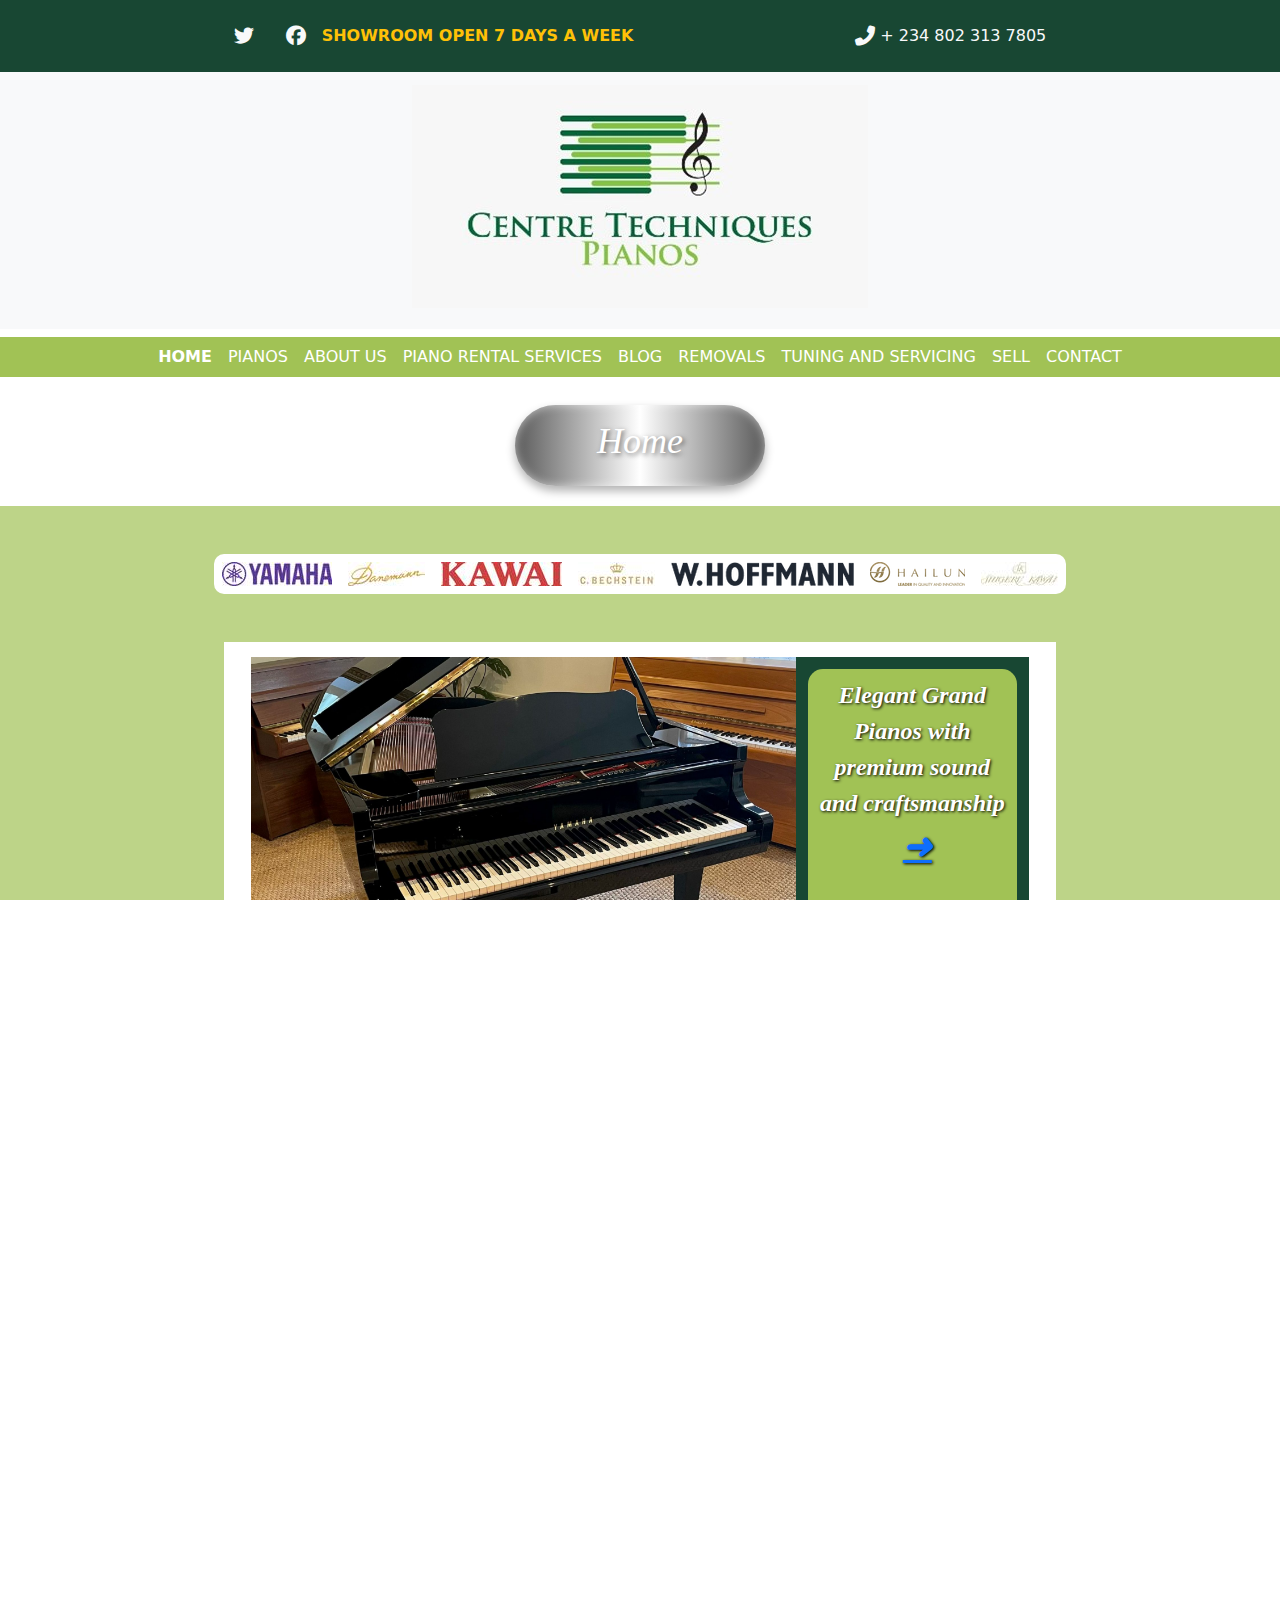
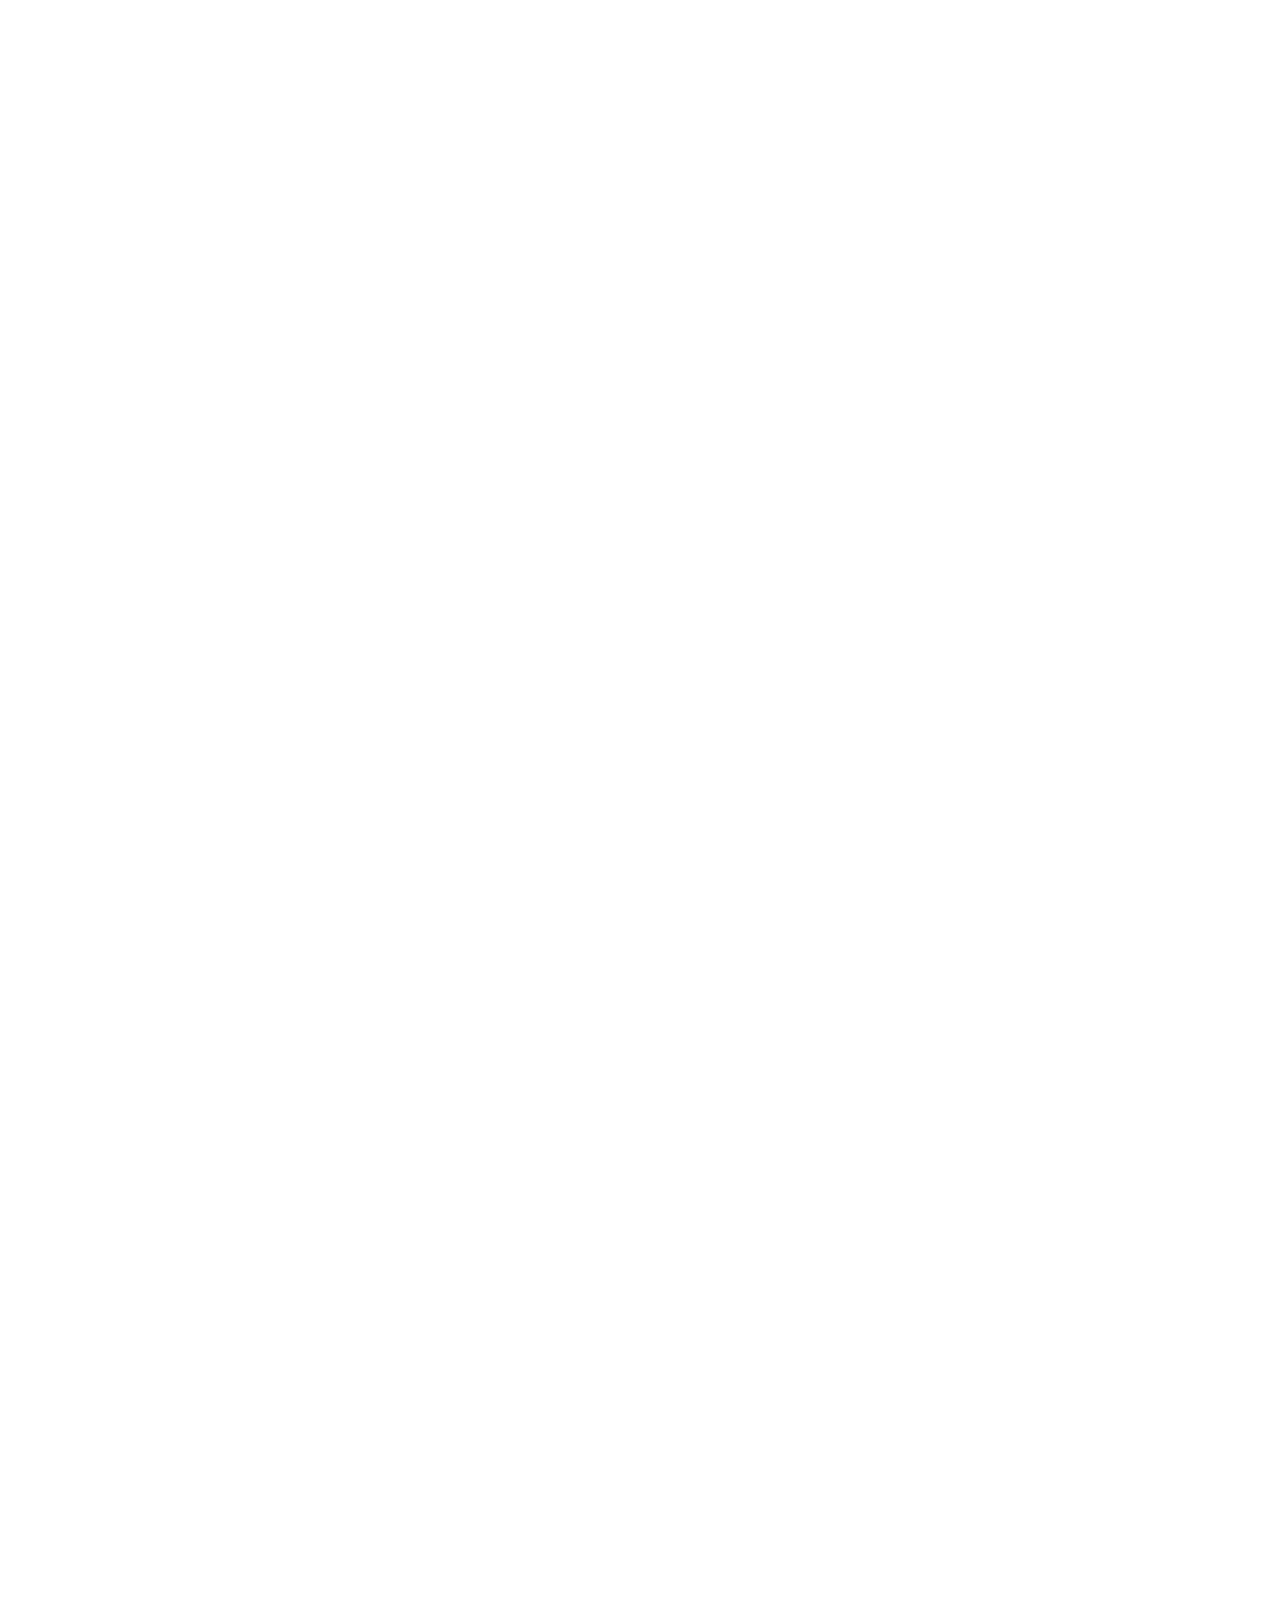
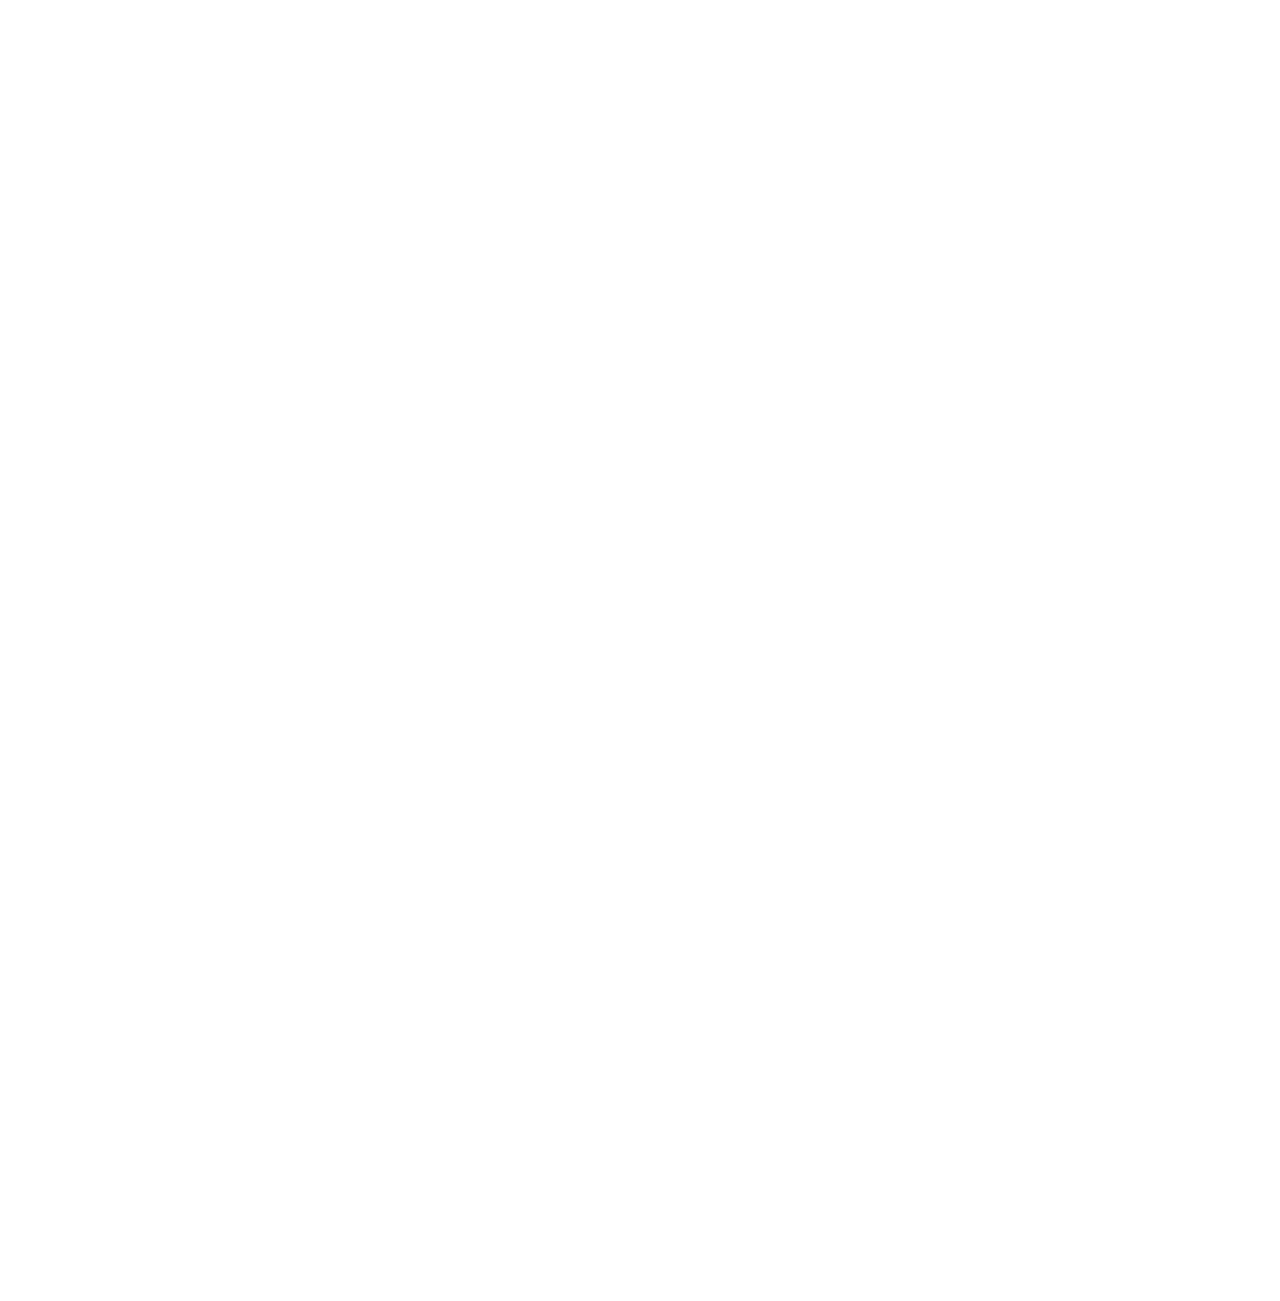
<file: home.html>
<!DOCTYPE html>
<html lang="en">
<head>
    <meta charset="UTF-8">
    <meta name="viewport" content="width=device-width, initial-scale=1.0">
    <title>Your Website Title</title>
    <link rel="icon" href="images/favicon.ico" type="image/x-icon">
    <link rel="stylesheet" href="style.css">
    <link rel="preconnect" href="https://fonts.googleapis.com">
    <link rel="preconnect" href="https://fonts.gstatic.com" crossorigin>
    <link href="https://fonts.googleapis.com/css2?family=Libre+Baskerville:wght@400;700&display=swap" rel="stylesheet">
    <meta name="description" content="Your website description">
    <meta name="robots" content="all">
    <link rel="canonical" href="https://yourwebsite.com/">
    <link href="https://cdn.jsdelivr.net/npm/bootstrap@5.3.3/dist/css/bootstrap.min.css" rel="stylesheet" integrity="sha384-QWTKZyjpPEjISv5WaRU9OFeRpok6YctnYmDr5pNlyT2bRjXh0JMhjY6hW+ALEwIH" crossorigin="anonymous">
    <link rel="stylesheet" href="https://cdnjs.cloudflare.com/ajax/libs/font-awesome/6.5.1/css/all.min.css">
    <link    rel="stylesheet"    href="https://cdnjs.cloudflare.com/ajax/libs/font-awesome/6.5.1/css/all.min.css"/>
    <link rel="stylesheet" href="https://cdn.jsdelivr.net/npm/bootstrap-icons@1.10.5/font/bootstrap-icons.css">
    <script src="https://www.google.com/recaptcha/api.js" async defer></script>
</head>
<body>
    <div class="wrapper" style="height: fit-content;">
        <nav class="navbar navbar-expand-lg navbar-dark py-2" style="background-color: #184733">
            <div class="container-fluid d-flex justify-content-evenly align-items-center">
                <!-- Left: Social Media & Info -->
                <div class="d-flex align-items-center">
                    <a href="#" class="text-light m-3"><i class="fab fa-twitter fa-lg"></i></a>
                    <a href="#" class="text-light m-3"><i class="fab fa-facebook fa-lg"></i></a>
                    <span class="text-warning fw-bold">SHOWROOM OPEN 7 DAYS A WEEK</span>
                </div>    
                <!-- Right: Contact Info -->
                <div class="d-flex align-items-center">
                    <span class="text-light m-3"><i class="fas fa-phone-alt fa-lg"></i> + 234 802 313 7805</span>
                    
                </div>
            </div>
        </nav>

        <nav class="navbar bg-body-tertiary">
            <div class="container-fluid d-flex justify-center">
            <span class="navbar-brand mx-auto h1"><img src="image/Picture1.jpg" alt=""></span>
            </div>
        </nav>
        <!-- Second Navbar (Main Navigation) -->
        <nav class="navbar navbar-expand-lg navbar-light bg-white">
          <button class="navbar-toggler" type="button" data-bs-toggle="collapse" data-bs-target="#navbarNav" aria-controls="navbarNav" aria-expanded="false" aria-label="Toggle navigation">
              <span class="navbar-toggler-icon"></span>
          </button>
          <div class="collapse navbar-collapse" id="navbarNav" style="background-color: #a1c255;">
            <ul class="navbar-nav mx-auto">
              <li class="nav-item active"><a class="nav-link" href="home.html">HOME</a></li>
              <li class="nav-item"><a class="nav-link" href="pianos.html">PIANOS</a></li>
              <li class="nav-item"><a class="nav-link" href="aboutUs.html">ABOUT US</a></li>
              <li class="nav-item"><a class="nav-link" href="#">PIANO RENTAL SERVICES</a></li>
              <li class="nav-item"><a class="nav-link" href="#">BLOG</a></li>
              <li class="nav-item"><a class="nav-link" href="removals.html">REMOVALS</a></li>
              <li class="nav-item"><a class="nav-link" href="servicingAndTuning.html">TUNING AND SERVICING</a></li>
              <li class="nav-item"><a class="nav-link" href="sell.html">SELL</a></li>
              <li class="nav-item"><a class="nav-link" href="#">CONTACT</a></li>
            </ul>            
          </div>
        </nav>
        <div class="page-header d-flex align-items-center justify-content-center">
          <h2>Home</h2>
        </div>        
        <div class="content  d-flex flex-column text-center" style="background-color: rgba(161, 194, 85, 0.7); min-height: 100vh;">
            <div class="sellers d-flex justify-content-center flex-wrap m-5 bg-white mx-auto" style="width: fit-content; border-radius: 10px;">
                <a href="https://www.broughtonpianos.co.uk/yamaha-pianos">
                <img src="images/Yamaha-Logo-Purple.jpg" alt="Yamaha" class="h-4 md:h-5 xl:h-6 px-2 my-2">
                </a>
                <a href="https://www.broughtonpianos.co.uk/danemann-pianos">
                <img src="images/Danemann-logo-Gold-onWhite-Web.jpg" alt="Danemann" class="h-4 md:h-5 xl:h-6 px-2 my-2">
                </a>
                <a href="https://www.broughtonpianos.co.uk/kawai-pianos">
                <img src="images/Kawai-Logo-2.JPG" alt="Kawai" class="h-4 md:h-5 xl:h-6 px-2 my-2">
                </a>
                <a href="https://www.broughtonpianos.co.uk/c-bechstein-pianos">
                <img src="images/C.Bechstein-Logo.jpg" alt="C Bechstein" class="h-4 md:h-5 xl:h-6 px-2 my-2">
                </a>
                <a href="https://www.broughtonpianos.co.uk/w-hoffmann-pianos">
                <img src="images/w-hoffmann.png" alt="W hoffmann" class="h-4 md:h-5 xl:h-6 px-2 my-2">
                </a>
                <a href="https://www.broughtonpianos.co.uk/hailun-pianos">
                <img src="images/logo-7.png" alt="Hailun" class="h-4 md:h-5 xl:h-6 px-2 my-2">
                </a>
                <img src="images/shigerukawai.png" alt="Shigerukawai" class="h-4 md:h-5 xl:h-6 px-2 my-2">
            </div>
            
            <div class="main-content row bg-white mx-auto p-0" style="width: 65%; min-height: 1000px; padding: 0%;">
              <div class="pianoSetDiv" style="min-height: 100vh; max-height: 600px;">
                <div class="col-12 p-0 thick" style="height: 33%; position: relative;border-bottom: 15px solid #184733 !important;">
                  <div class="" style="position: absolute; height: 100%; width: 30%; right: 0; border: 12px solid #184733;border-bottom: none;background-color: #184733;">
                    <div class="product-description" style="height: 100%;width: 100%;background-color: #a1c255; border-radius: 15px;">
                      <p class="p-2 d-flex flex-column  align-items-center">Elegant Grand Pianos with premium sound and craftsmanship <span class="arrow d-block"><a class="pianoLink" href="pianos.html" id="grandPianosLink">➜</a></span></p>
                    </div>
                  </div>
                  <img class="img-fluid" src="image/Yamaha-G2-Grand-Piano-01.jpeg" alt="" style="height: 100%; width: 70%; object-fit: cover;position: absolute;left: 0;">
                </div>
                <div class="col-12 bg-info thick" style="width: 100%; height: 33%; padding: 0%;position: relative; border-top: 15px solid #184733 !important;border-bottom: 15px solid #184733 !important;">
                  <div class="" style="position: absolute; height: 100%; width: 30%; left: 0;border: 12px solid #184733; border-top:none;border-bottom: none;background-color: #184733;">
                    <div class="product-description" style="height: 100%;width: 100%;background-color: #a1c255; border-radius: 15px;">
                      <p class="p-2 d-flex flex-column align-items-center">Top quality Upright Pianos for your satifaction<span class="arrow d-block"><a class="pianoLink" href="pianos.html" id="uprightPianosLink">➜</a></span></p>
                    </div>
                  </div>
                  <img  class="img-fluid" src="image/up_top_image_K-15_pc2x_3.jpg" alt="" style="height: 100%; width: 70%; object-fit: cover;position: absolute;right: 0;">
                </div>
                <div class="col-12 bg-dark thick" style="width: 100%; height: 33%; padding: 0%; position: relative;border-top: 15px solid #184733 !important;">
                  <div class="" style="position: absolute; height: 100%; width: 30%; right: 0;border: 12px solid #184733; border-top:none;background-color: #184733">
                    <div class="product-description" style="height: 100%;width: 100%;background-color: #a1c255; border-radius: 15px;">
                      <p class="p-2 d-flex flex-column align-items-center">The very best of Digital Pianos available<span class="arrow d-block"><a class="pianoLink" href="pianos.html" id="digitalPianosLink">➜</a></span></p>
                    </div>
                  </div>
                  <img  class="img-fluid" src="image/photo-1690381763970-f26cfa7c0ef0.avif" alt="" style="height: 100%; width: 70%; object-fit: cover;position: absolute;left: 0;">
                </div>
              </div>
                  <div class="col-12 bg-white"  style="border-top: none; height: fit-content;">
                    <div class="row thick blur-container" style="border-top: none;">                            
                        <div class="col-12 col-md-6 text-light p-3"  style="height: 350px; background-color: #184733;">
                            <h2 class="fw-bold">
                                Rent a <span style="color: #CCAD69;">piano</span> today                                    
                            </h2>
                      
                              <!-- Feature 1 -->
                            <div class="d-flex align-items-center mt-4">
                              <i class="fas fa-music fa-2x me-3" style="color: #CCAD69;"></i>
                              <div>
                                <p class="mb-1 fw-bold">New or Used Pianos</p>
                                <small>Choose from a wide variety of models</small>
                              </div>
                            </div>
                      
                              <!-- Feature 2 -->
                            <div class="d-flex align-items-center mt-3">
                              <i class="fas fa-credit-card fa-2x me-3" style="color: #CCAD69;"></i>
                              <div>
                                <p class="mb-1 fw-bold">Option to Buy</p>
                                <small>Flexible financing available</small>
                              </div>
                            </div>
                      
                              <!-- Button -->
                            <a
                              href="#"
                              class="btn mt-4"
                              style="background-color: #CCAD69; color: #2d2d2d; font-weight: bold;"
                            >
                              Rentals
                            </a>
                        </div>
                        <div class="col-12 col-md-6 bg-dark" style="height: 350px; padding: 0%;">
                          <img  class="img-fluid feather-img" src="image/homepiano.jpg" alt="" style="height: 100%; width: 100%;">
                          <div class="feather-overlay"></div>                                   
                        </div>
                    </div>
                  </div>
                  <div class="col-12 thin">
                    <div class="mb-4 mt-0 d-flex justify-content-between" style="width: 100%;">
                      <div style="width: 60%; color: #a1c255;">
                        <h2 class="fw-bold text-start mt-0">New Arrivals</h2>
                        <a href="#" class="fw-bold text-decoration-none" style="color: #CCAD69;">
                          See our collection <i class="bi bi-arrow-right"></i>
                        </a>
                      </div>
                      <div class="text-muted text-start m-2" style="width: 40%; display: flex; align-items: flex-start;">
                        <p style="
                          max-width: 100%;
                          display: -webkit-box;
                          -webkit-box-orient: vertical;
                          overflow: hidden;
                          text-overflow: ellipsis;
                          color: #a1c255;
                        ">
                          Our showroom features a vast collection of high-quality new and pre-owned pianos, all at unbeatable prices.
                        </p>
                      </div>                                                      
                    </div>                          
                      <!-- Piano Cards Row -->
                      <div class="row g-4">
                        <!-- Card 1 -->
                        <div class="col-12 col-md-3">
                          <div class="card h-100" style=" color: #a1c255;">
                            <img
                              src="image/K15ATX3.jpg"
                              class="card-img-top"
                              alt="Kawai K15E Upright Piano"
                            />
                            <div class="card-body">
                              <h6 class="card-title fw-bold mb-1">Kawai K15E Upright Piano</h6>
                              <p class="card-text mb-0">₦5,988,931.95</p>
                            </div>
                          </div>
                        </div>
                  
                        <!-- Card 2 -->
                        <div class="col-12 col-md-3">
                          <div class="card h-100" style=" color: #a1c255;">
                            <img
                              src="image/up_top_image_K-15_pc2x_3.jpg"
                              class="card-img-top"
                              alt="Yamaha B1 Upright Piano"
                            />
                            <div class="card-body">
                              <h6 class="card-title fw-bold mb-1">Yamaha B1 Upright Piano</h6>
                              <p class="card-text mb-0">₦6,083,858.20</p>
                            </div>
                          </div>
                        </div>
                  
                        <!-- Card 3 -->
                        <div class="col-12 col-md-3">
                          <div class="card h-100" style=" color: #a1c255;">
                            <img
                              src="image/Hailun-Upright-Piano-.webp"
                              class="card-img-top"
                              alt="Hailun HL-121 Upright Piano"
                            />
                            <div class="card-body">
                              <h6 class="card-title fw-bold mb-1">Hailun HL-121 Upright Piano</h6>
                              <p class="card-text mb-0">₦9,500,000</p>
                            </div>
                          </div>
                        </div>
                  
                        <!-- Card 4 -->
                        <div class="col-12 col-md-3">
                          <div class="card h-100" style=" color: #a1c255;">
                            <img
                              src="image/danemann.jpg"
                              class="card-img-top"
                              alt="Danemann DU-110 Upright Piano"
                            />
                            <div class="card-body">
                              <h6 class="card-title fw-bold mb-1">Danemann DU-110 Upright Piano</h6>
                              <p class="card-text mb-0">₦5,700,000</p>
                            </div>
                          </div>
                        </div>
                      </div>
                    </div>
                  
                </div>
            </div>
            <section class="text-light p-3" style="height: 300px;background-color: #2d2d2d; overflow: hidden;">
              <div class="row">
                <div class="col-md-5 mb-4 mb-md-0 d-flex justify-content-end infoBox">
                  <div class=" d-flex flex-column text-end" style="width: 40%;margin-right:2%; color: #a1c255;">
                    <i class="bi bi-wallet2 display-5 accent text-start"></i>
                  <!-- Heading -->
                  <h4 class="mt-3 mb-2 accent text-start" >Finance Available</h4>
                  <!-- Description -->
                  <p class="mb-3 text-start">
                    We provide finance solutions from small budgets and tailor them to your needs.
                  </p>
                  <!-- Link -->
                  <a href="#" class="feature-link accent text-start">
                    See our options <i class="bi bi-arrow-right"></i>
                  </a>
                  </div>
                </div>
                <div class="col-md-2 infoBox" style="height: 300px; padding-left: 2%; color: #a1c255;">
                  <i class="bi bi-cash-stack display-5 accent"></i>
                  <h4 class="mt-3 mb-2 accent">Selling Your Piano</h4>
                  <p class="mb-3" style="
                  max-width: 60%;
                  display: -webkit-box;
                  -webkit-box-orient: vertical;
                  overflow: hidden;
                  text-overflow: ellipsis;
                ">
                    If you are selling your piano, please complete our online enquiry form.
                  </p>
                  <a href="#" class="feature-link accent">
                    Find out more <i class="bi bi-arrow-right"></i>
                  </a>
                </div>
                <div class="col-md-5 infoBox" style="height: 300px; padding-left: 2%; color: #a1c255;">
                  <i class="bi bi-music-note-beamed display-5 accent"></i>
                  <h4 class="mt-3 mb-2 accent">Piano Rental</h4>
                  <p class="mb-3"  style="
                  max-width: 40%;
                  display: -webkit-box;
                  -webkit-box-orient: vertical;
                  overflow: hidden;
                  text-overflow: ellipsis;
                ">
                    Our piano rental scheme allows you to try before you buy. Great deals available.
                  </p>
                  <a href="#" class="feature-link accent">
                    See your options <i class="bi bi-arrow-right"></i>
                  </a>
                </div>
              </div>
            </section>
            
            <section class="m-5" style="width: 100%;">
                <div class="row g-5 align-items-start" style="padding-left: 4%;">
                  <!-- Left Column -->
                  <div class="col-md-4">
                    <h2 class="fw-bold display-6" style="color: #a1c255;">
                      Nigeria’s most reliable supplier <br />
                      of quality new and used pianos
                    </h2>
                    <a href="#" class="btn btn-dark mt-3 text-dark" style="background-color: #CCAD69;">
                      More About Us
                    </a>
                  </div>
              
                  <!-- Right Column -->
                  <div class="col-md-8" style="max-width: 100vw; padding-left: 10%;color: #a1c255;">
                    <h2 class="fw-bold mb-3 aboutOnHome">
                      Pianos For Sale Upright Grand &amp; Digital Showroom | Center Techniques
                    </h2>
                    <p class="aboutOnHome"><strong>Centre Techniques Pianos</strong> is a leading provider of acoustic upright, grand, and digital pianos, based in Yaba, Lagos. With nearly two decades of hands-on experience—formally established in 2007—we bring our deep family heritage of music performance and scholarship to every aspect of our business.</p>
            
                    <p class="aboutOnHome">We view our work as a <strong>cultural investment</strong>, striving to enrich Nigeria’s musical landscape. By nurturing emerging talent and showcasing first-class artists, we aim to cultivate a vibrant piano culture that resonates with audiences of all ages and backgrounds. After all, music is part of life—and what is life without music?</p>
            
                    <p class="aboutOnHome">In addition to <strong>sales, supply, installation, tuning, and servicing</strong> of various piano types, we also <strong>rent grand pianos</strong> for concerts, events, and video shoots. Our musical services range from intimate solo performances to full orchestral arrangements for weddings, corporate events, and more. We even compose original music scores for special occasions.</p>
            
                    <p class="aboutOnHome">From beginners to seasoned musicians, we cater to every piano need with integrity and passion. Whether you’re seeking a classic acoustic upright, a stunning grand piano, or an innovative digital setup, Centre Techniques Pianos stands ready to guide you toward the perfect instrument.</p>
            
                  </div>
                </div>
              </div>          
            </section>
            <section id="carousel-section" class="m-5">
                <div class="showroom-heading">
                  <p style="background-color: #184733; height: 100%;color: white;">Visit Our Showroom</p>
                </div>        
                <div id="multiItemCarousel" class="carousel slide m-3" style="position: relative;">
                  <div class="carousel-inner">
              
                    <!-- Slide 1 -->
                    <div class="carousel-item active">
                      <div class="row">
                        <div class="col-md-3 col-6">
                          <img src="image/piano1.jpg" class="d-block w-100" alt="Piano 1">
                        </div>
                        <div class="col-md-3 col-6">
                          <img src="image/piano2.jpg" class="d-block w-100" alt="Piano 2">
                        </div>
                        <div class="col-md-3 col-6">
                          <img src="image/piano3.jpeg" class="d-block w-100" alt="Piano 3">
                        </div>
                        <div class="col-md-3 col-6">
                          <img src="image/piano4.jpg" class="d-block w-100" alt="Piano 4">
                        </div>
                      </div>
                    </div>
              
                    <!-- Slide 2 -->
                    <div class="carousel-item">
                      <div class="row">
                        <div class="col-md-3 col-6">
                          <img src="image/piano5.jpg" class="d-block w-100" alt="Piano 5">
                        </div>
                        <div class="col-md-3 col-6">
                          <img src="image/opiano6.jpg" class="d-block w-100" alt="Piano 6">
                        </div>
                        <div class="col-md-3 col-6">
                          <img src="image/piano7.jpg" class="d-block w-100" alt="Piano 7">
                        </div>
                        <div class="col-md-3 col-6">
                          <img src="image/piano8.jpeg" class="d-block w-100" alt="Piano 8">
                        </div>
                      </div>
                    </div>
              
                    <!-- Add more .carousel-item slides as needed -->
                  </div>
              
                  <!-- Controls -->
                  <button class="carousel-control-prev showroom-prev" type="button" data-bs-target="#multiItemCarousel" data-bs-slide="prev">
                    <span class="carousel-control-prev-icon" aria-hidden="true"></span>
                  </button>
                  <button class="carousel-control-next showroom-next" type="button" data-bs-target="#multiItemCarousel" data-bs-slide="next">
                    <span class="carousel-control-next-icon" aria-hidden="true"></span>
                  </button>
                </div>          
            </section>
            <section class="services-container">
                <div class="services-header" style="color: #a1c255">
                  <h3>Services We Offer</h3>
              </div>        
              <div class="container">
                <div class="row text-center">
                  <!-- Piano Tuning -->
                  <div class="col-md-4 service-box">                
                    <h4 class="service-title">Piano Tuning</h4>
                    <a href="#" class="service-link">BOOK YOUR TUNING →</a>
                  </div>
            
                  <!-- Piano Removal -->
                  <div class="col-md-4 service-box">                
                    <h4 class="service-title">Piano Removal</h4>
                    <a href="#" class="service-link">WE CAN HELP →</a>
                  </div>
            
                  <!-- Piano Rental -->
                  <div class="col-md-4 service-box">
                    <h4 class="service-title">Piano Rental</h4>
                    <a href="#" class="service-link">SEE OUR OPTIONS →</a>
                  </div>
                </div>
              </div>
            </section>             
        </div> 
    </div>

    

    <footer class="d-flex flex-column justify-content-center w-100 m-0" style="background-color: #184733;">
        <div class="d-flex justify-content-center mx-auto">
            <div class="card m-2" style="background-color: #184733; border: none;">
                <div class="card-body">
                <h5 class="card-title" style="font-size: small;color: #a1c255">INFORMATION</h5>
                    <ul>
                        <li>about us</li>
                        <li>terms and conditions</li>
                        <li>blog</li>
                        <li>privacy policy</li>
                        <li>contact</li>
                    </ul>
                </div>
            </div>
            <div class="card m-2" style="background-color: #184733; border: none;">
                <div class="card-body">
                <h5 class="card-title" style="font-size: small;color: #a1c255">Contact US</h5>
                <ul>
                    <li>busola.owoaje@gmail.com</li>
                    <li>+ 234 802 313 7805</li>
                </ul>
                </div>
            </div>
        </div>
        <div class="text-center bg-white p-2" style="height: fit-content; width: 100%;color: #a1c255">
            © Center Techniques Pianos 2025. All rights reserved.
        </div>
    </footer>
    <script src="script.js"></script>
    <script src="https://cdn.jsdelivr.net/npm/bootstrap@5.3.3/dist/js/bootstrap.bundle.min.js" integrity="sha384-YvpcrYf0tY3lHB60NNkmXc5s9fDVZLESaAA55NDzOxhy9GkcIdslK1eN7N6jIeHz" crossorigin="anonymous"></script> 
</body>
</html>
</file>
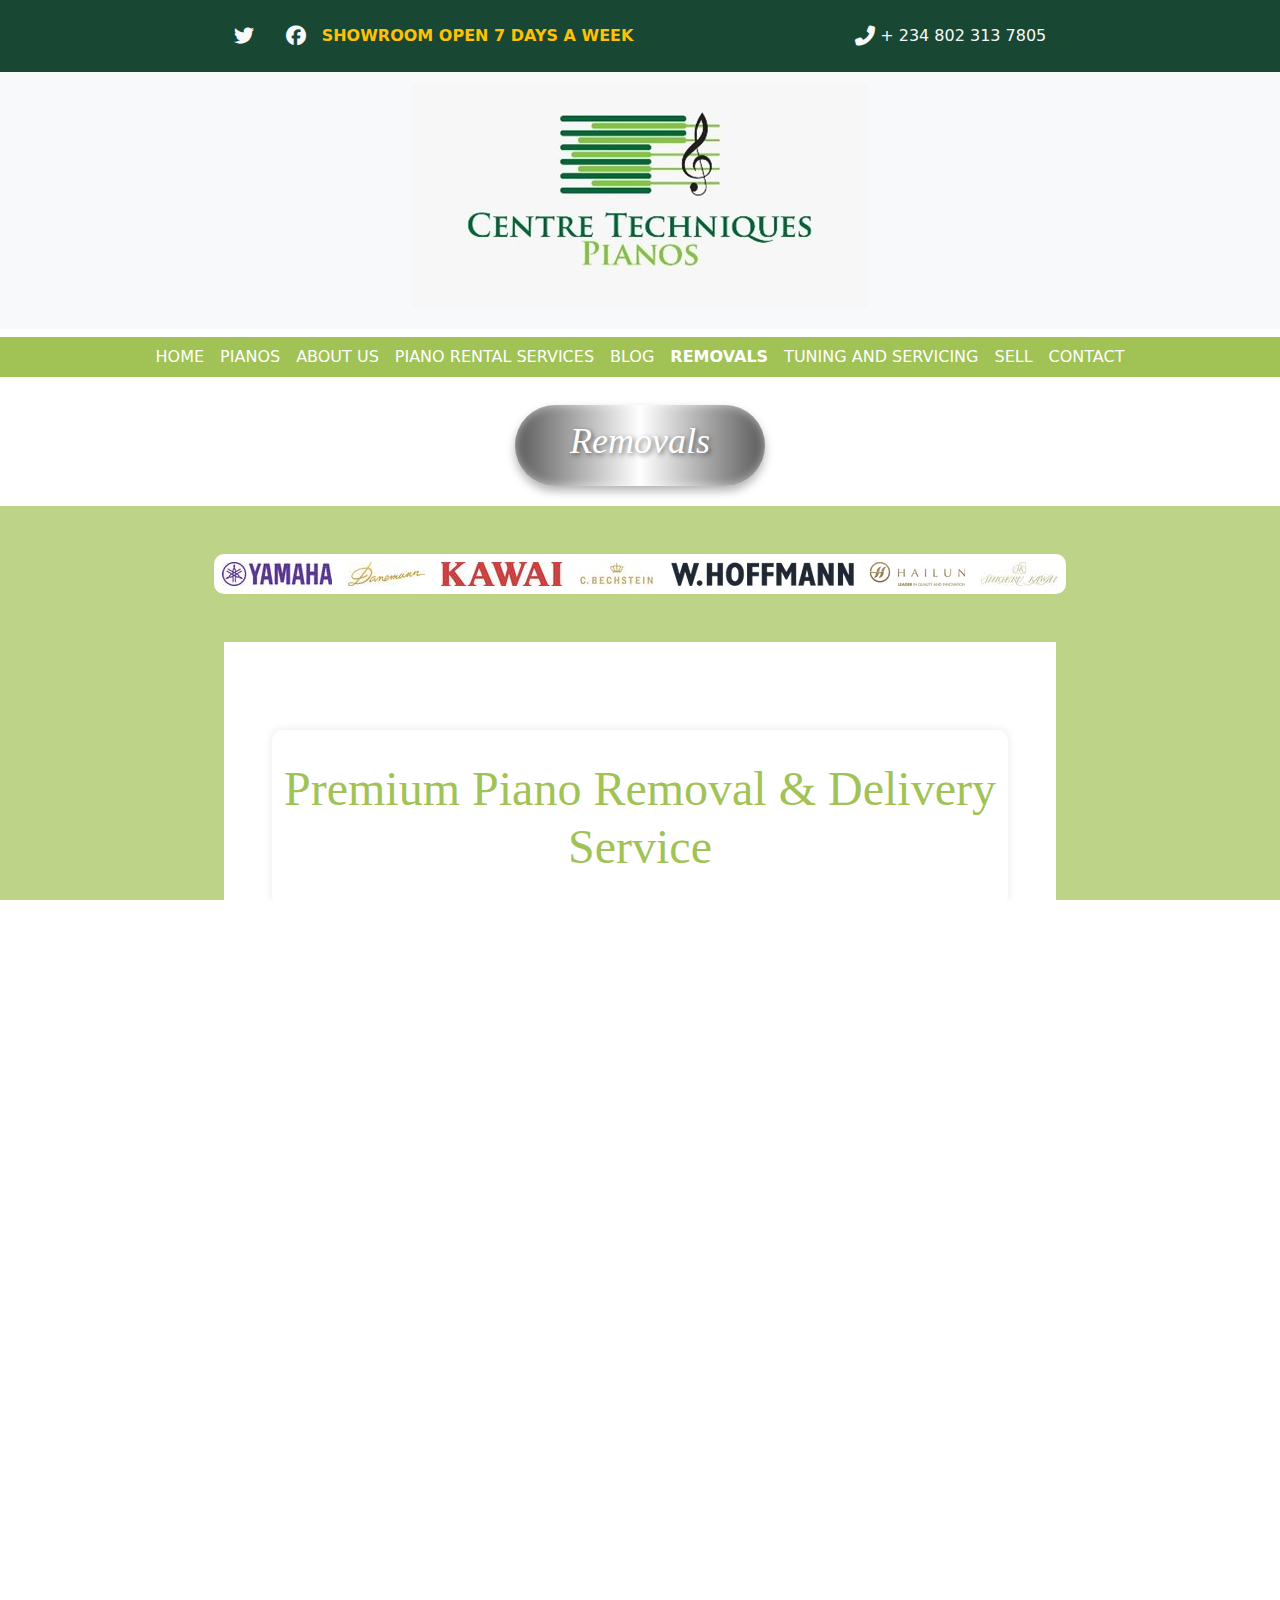
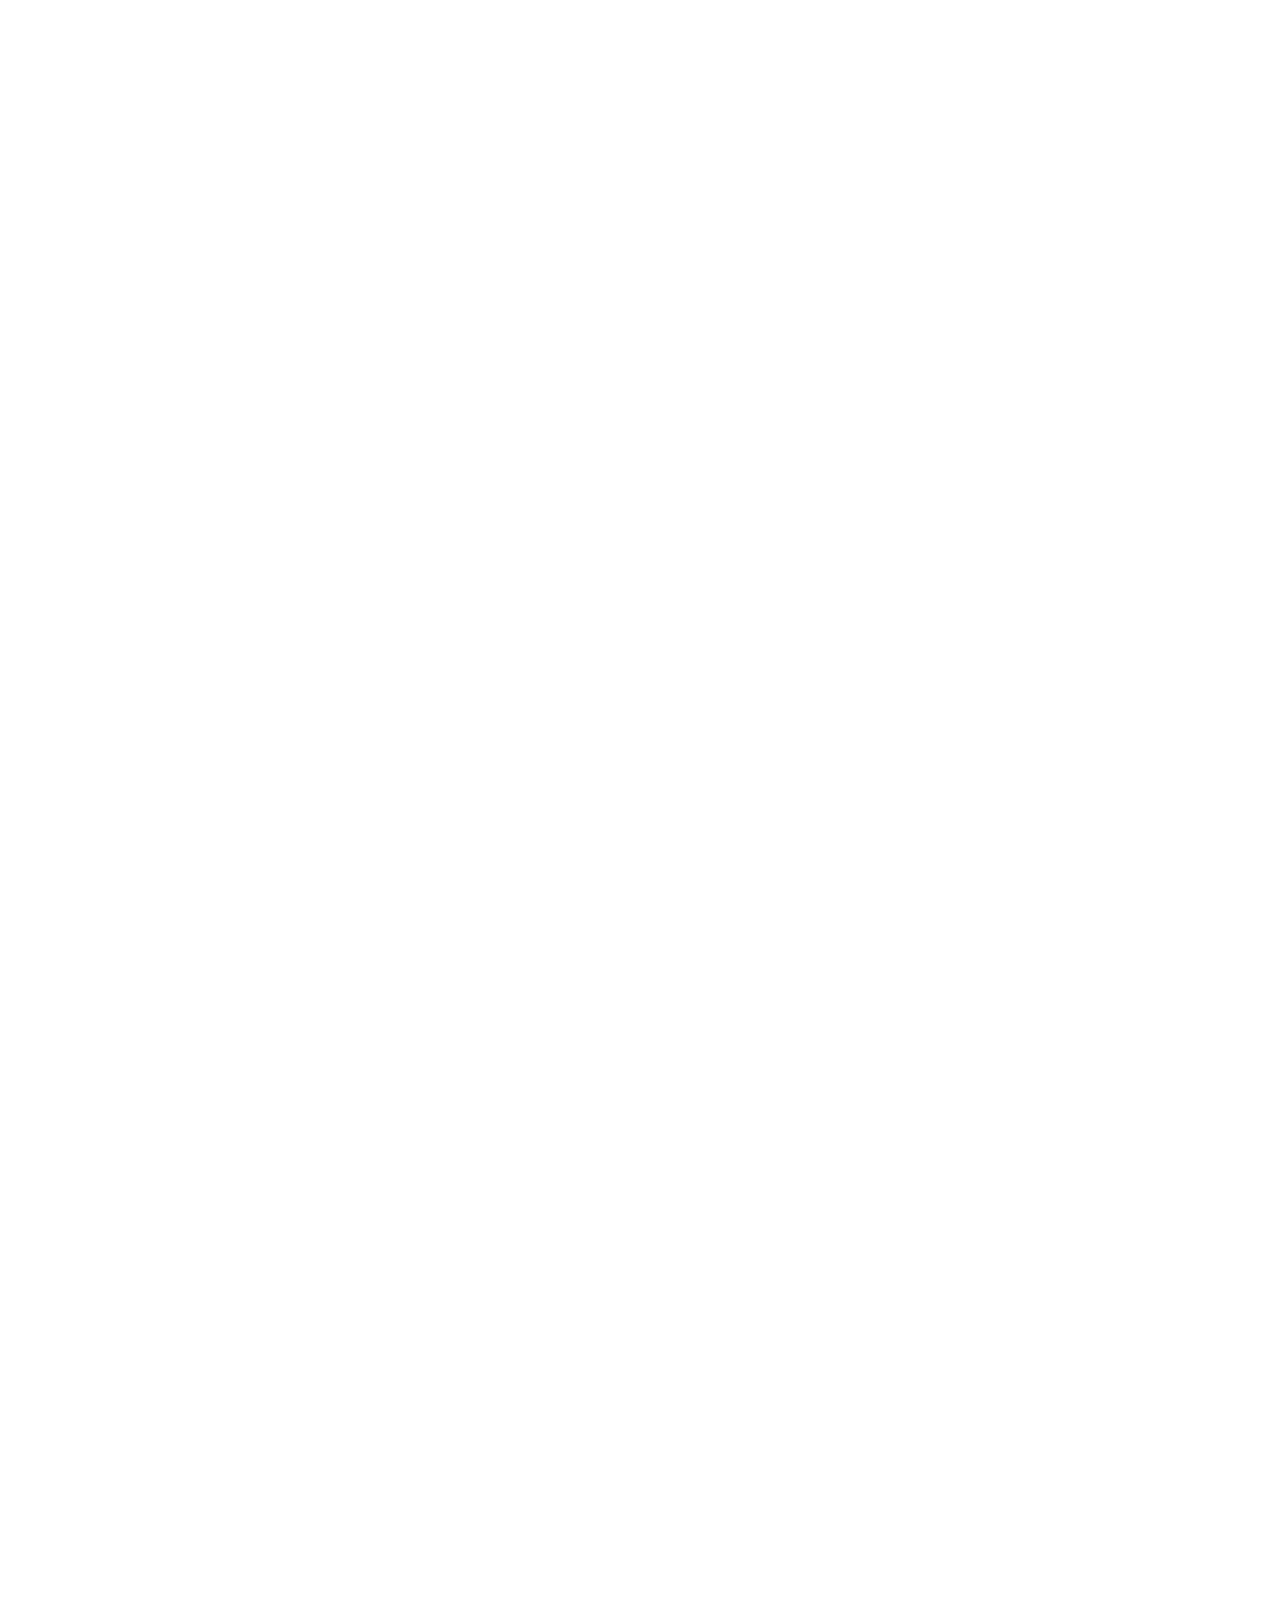
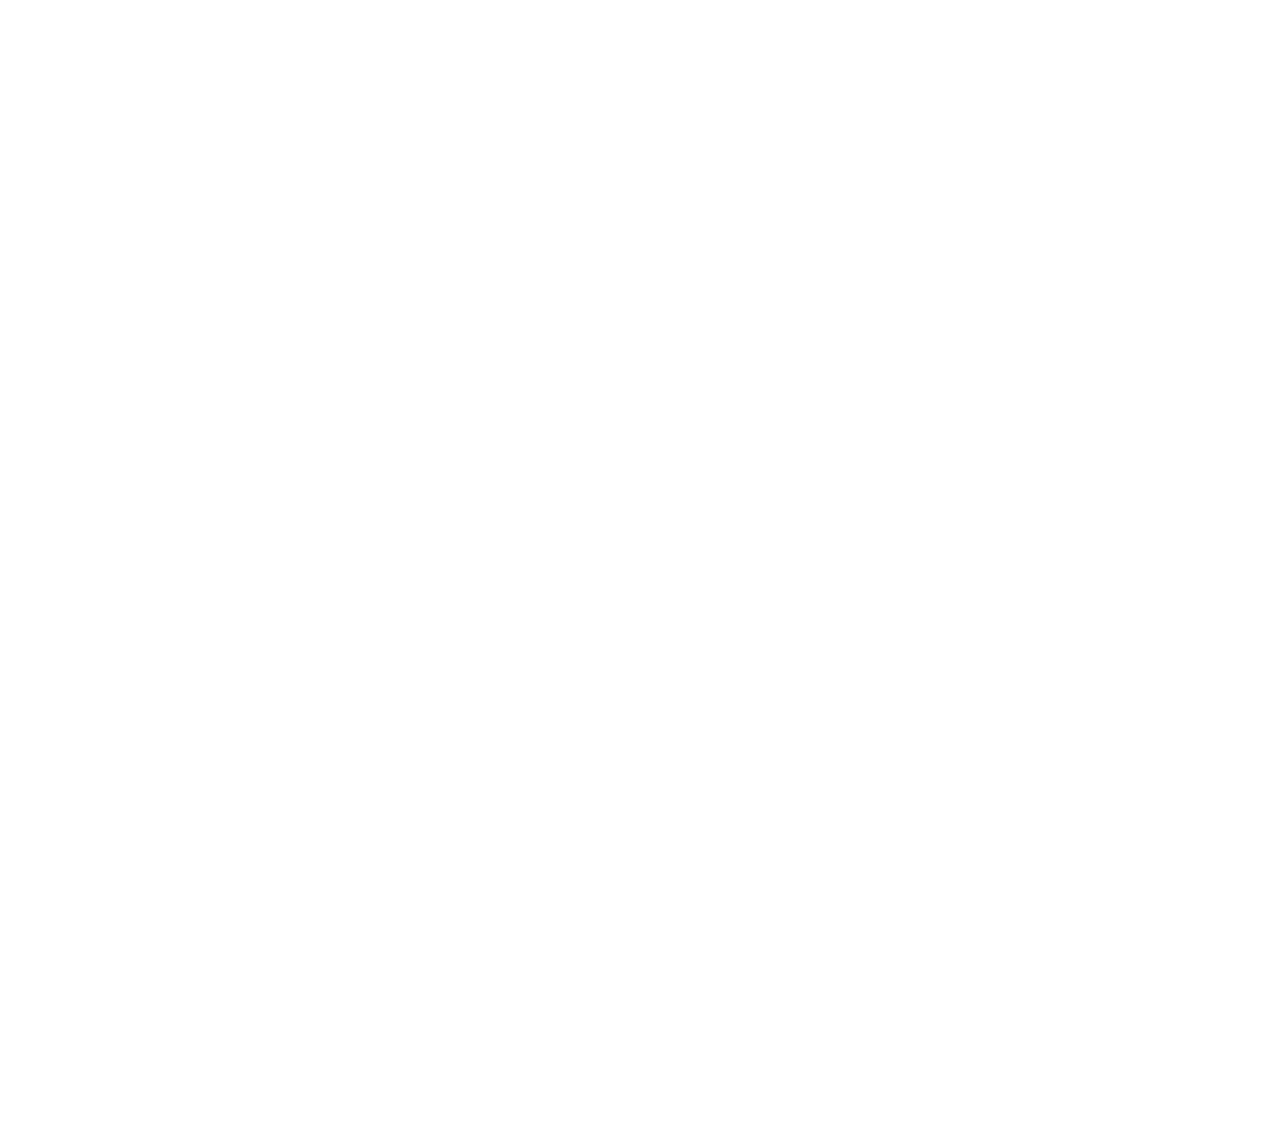
<file: removals.html>
<!DOCTYPE html>
<html lang="en">
<head>
    <meta charset="UTF-8">
    <meta name="viewport" content="width=device-width, initial-scale=1.0">
    <title>Your Website Title</title>
    <link rel="icon" href="images/favicon.ico" type="image/x-icon">
    <link rel="stylesheet" href="style.css">
    <link rel="preconnect" href="https://fonts.googleapis.com">
    <link rel="preconnect" href="https://fonts.gstatic.com" crossorigin>
    <link href="https://fonts.googleapis.com/css2?family=Libre+Baskerville:wght@400;700&display=swap" rel="stylesheet">
    <meta name="description" content="Your website description">
    <meta name="robots" content="all">
    <link rel="canonical" href="https://yourwebsite.com/">
    <link href="https://cdn.jsdelivr.net/npm/bootstrap@5.3.3/dist/css/bootstrap.min.css" rel="stylesheet" integrity="sha384-QWTKZyjpPEjISv5WaRU9OFeRpok6YctnYmDr5pNlyT2bRjXh0JMhjY6hW+ALEwIH" crossorigin="anonymous">
    <link rel="stylesheet" href="https://cdnjs.cloudflare.com/ajax/libs/font-awesome/6.5.1/css/all.min.css">
    <link    rel="stylesheet"    href="https://cdnjs.cloudflare.com/ajax/libs/font-awesome/6.5.1/css/all.min.css"/>
    <link rel="stylesheet" href="https://cdn.jsdelivr.net/npm/bootstrap-icons@1.10.5/font/bootstrap-icons.css">
    <script src="https://www.google.com/recaptcha/api.js" async defer></script>
</head>
<body>
    <div class="wrapper" style="height: fit-content;">
        <nav class="navbar navbar-expand-lg navbar-dark py-2" style="background-color: #184733">
            <div class="container-fluid d-flex justify-content-evenly align-items-center">
                <!-- Left: Social Media & Info -->
                <div class="d-flex align-items-center">
                    <a href="#" class="text-light m-3"><i class="fab fa-twitter fa-lg"></i></a>
                    <a href="#" class="text-light m-3"><i class="fab fa-facebook fa-lg"></i></a>
                    <span class="text-warning fw-bold">SHOWROOM OPEN 7 DAYS A WEEK</span>
                </div>    
                <!-- Right: Contact Info -->
                <div class="d-flex align-items-center">
                    <span class="text-light m-3"><i class="fas fa-phone-alt fa-lg"></i> + 234 802 313 7805</span>
                    
                </div>
            </div>
        </nav>

        <nav class="navbar bg-body-tertiary">
            <div class="container-fluid d-flex justify-center">
            <span class="navbar-brand mx-auto h1"><img src="image/Picture1.jpg" alt=""></span>
            </div>
        </nav>
        <!-- Second Navbar (Main Navigation) -->
        <nav class="navbar navbar-expand-lg navbar-light bg-white">
          <button class="navbar-toggler" type="button" data-bs-toggle="collapse" data-bs-target="#navbarNav" aria-controls="navbarNav" aria-expanded="false" aria-label="Toggle navigation">
              <span class="navbar-toggler-icon"></span>
          </button>
          <div class="collapse navbar-collapse" id="navbarNav" style="background-color: #a1c255;">
            <ul class="navbar-nav mx-auto">
              <li class="nav-item"><a class="nav-link" href="home.html">HOME</a></li>
              <li class="nav-item"><a class="nav-link" href="pianos.html">PIANOS</a></li>
              <li class="nav-item"><a class="nav-link" href="aboutUs.html">ABOUT US</a></li>
              <li class="nav-item"><a class="nav-link" href="rentals.html">PIANO RENTAL SERVICES</a></li>
              <li class="nav-item"><a class="nav-link" href="#">BLOG</a></li>
              <li class="nav-item active"><a class="nav-link" href="removals.html">REMOVALS</a></li>
              <li class="nav-item"><a class="nav-link" href="servicingAndTuning.html">TUNING AND SERVICING</a></li>
              <li class="nav-item"><a class="nav-link" href="sell.html">SELL</a></li>
              <li class="nav-item"><a class="nav-link" href="#">CONTACT</a></li>
            </ul>            
          </div>
        </nav>
        <div class="page-header d-flex align-items-center justify-content-center">
          <h2>Removals</h2>
        </div>        
        <div class="content  d-flex flex-column text-center" style="background-color: rgba(161, 194, 85, 0.7); min-height: 100vh;">
            <div class="sellers d-flex justify-content-center flex-wrap m-5 bg-white mx-auto" style="width: fit-content; border-radius: 10px;">
                <a href="https://www.broughtonpianos.co.uk/yamaha-pianos">
                <img src="images/Yamaha-Logo-Purple.jpg" alt="Yamaha" class="h-4 md:h-5 xl:h-6 px-2 my-2">
                </a>
                <a href="https://www.broughtonpianos.co.uk/danemann-pianos">
                <img src="images/Danemann-logo-Gold-onWhite-Web.jpg" alt="Danemann" class="h-4 md:h-5 xl:h-6 px-2 my-2">
                </a>
                <a href="https://www.broughtonpianos.co.uk/kawai-pianos">
                <img src="images/Kawai-Logo-2.JPG" alt="Kawai" class="h-4 md:h-5 xl:h-6 px-2 my-2">
                </a>
                <a href="https://www.broughtonpianos.co.uk/c-bechstein-pianos">
                <img src="images/C.Bechstein-Logo.jpg" alt="C Bechstein" class="h-4 md:h-5 xl:h-6 px-2 my-2">
                </a>
                <a href="https://www.broughtonpianos.co.uk/w-hoffmann-pianos">
                <img src="images/w-hoffmann.png" alt="W hoffmann" class="h-4 md:h-5 xl:h-6 px-2 my-2">
                </a>
                <a href="https://www.broughtonpianos.co.uk/hailun-pianos">
                <img src="images/logo-7.png" alt="Hailun" class="h-4 md:h-5 xl:h-6 px-2 my-2">
                </a>
                <img src="images/shigerukawai.png" alt="Shigerukawai" class="h-4 md:h-5 xl:h-6 px-2 my-2">
            </div>
            
            <div class="tuning-service-content bg-white mx-auto p-5 text-start" style="font-family: 'Libre Baskerville', serif; line-height: 1.6; padding: 20px; width: 65%; min-height: 1000px; padding: 0%;">
                
                <div class="m-1 mx-auto mb-5">
                    <h1 class="text-center container" style="font-family: 'Brush Script MT', cursive;font-size:3rem; color: #a1c255;">Premium Piano Removal &amp; Delivery Service</h1>
                </div>
                
                <div class="text-start stylish" style="font-family: 'Libre Baskerville', serif; line-height: 1.6; padding: 10%; padding-top: 0%;">
                   
                    <p>
                      At <strong style="color: #a1c255;">Centre Techniques</strong>, we provide a high-end piano removal service that covers both the safe relocation and delivery of your instrument – including short-term, day removals. There are countless reasons you might need your piano moved. Perhaps you’re changing residences and your usual removal service isn’t equipped to handle such a delicate instrument, or you need the piano temporarily relocated for carpet installation. You may even have just acquired a new piano that requires careful delivery. Whatever your situation, our skilled piano movers are ready to assist.
                    </p>
                    
                    <h4 class="product-description text-light p-2 mb-2" style="background-color: #184733; margin-top: 40px;width: fit-content; border-radius: 10px;">Why Choose Our Piano Removal Experts?</h4>
                    <p>
                      Our experienced team specializes in the secure transport of your cherished instrument. We can navigate any area of your home – even challenging staircases – to ensure your piano is moved safely and efficiently. We offer removal services for upright, grand, and baby grand pianos. Recognizing that moving a piano can be daunting, we strive to make the process completely hassle-free for you. We also handle deliveries, regardless of whether your piano was purchased from us or another supplier.
                    </p>
                    
                    <h4 class="product-description text-light p-2 mb-2" style="background-color: #184733; margin-top: 40px;width: fit-content; border-radius: 10px;">Considerations for Moving an Upright Piano</h4>
                    <p>
                      When relocating or selling your upright piano, it’s crucial to use professional movers. Although you might be tempted to move the piano on your own or rely on general removal services, upright pianos are exceptionally heavy and require expert handling to prevent damage. Once your piano is safely in its new home, we recommend scheduling a tuning session to restore its optimal sound.
                    </p>
                    
                    <h4 class="product-description text-light p-2 mb-2" style="background-color: #184733; margin-top: 40px;width: fit-content; border-radius: 10px;">Considerations for Moving a Grand or Baby Grand Piano</h4>
                    <p>
                      For grand and baby grand pianos, professional removal is essential. These instruments are not only heavy but also often feature delicate, solid-wood components that can be damaged during improper transport. Attempting to move them without specialized equipment and experience could lead to injuries or costly repairs. Our dedicated grand piano removal service ensures your instrument is handled with utmost care—so once it’s safely relocated, you only need to arrange for a tune-up.
                    </p>
                    
                    <h4 class="product-description text-light p-2 mb-2" style="background-color: #184733; margin-top: 40px;width: fit-content; border-radius: 10px;">Ready to Schedule Your Piano Removal?</h4>
                    <p>
                      Our team of trained professionals is equipped to handle even the most complex piano moves. Contact us at <strong>+ 234 802 313 7805</strong> or email us at <strong>busola.owoaje@gmail.com</strong> for a personalized quote, or fill out our removal inquiry form below. Rest assured, our movers use only professional equipment and are fully insured, ensuring a secure and efficient service.
                    </p>
                </div>
                <div class="" style="padding: 10%; padding-top: 0%;">
                    <h2 class="product-description text-light p-2 mb-2" style="background-color: #184733; margin-top: 40px;width: 100%; border-radius: 10px;">Get a Piano Removal Quote</h2>
            
                    <form action="/submit" method="POST" class="form-container stylish" style=" outline: 2px solid #a1c255;padding: 2%;">
                        <!-- Personal Details -->
                        <label for="name" class="form-label">Name:</label>
                        <input type="text" id="name" name="name" class="form-input" required>
            
                        <label for="email" class="form-label">Email:</label>
                        <input type="email" id="email" name="email" class="form-input" required>
            
                        <label for="telephone" class="form-label">Telephone:</label>
                        <input type="tel" id="telephone" name="telephone" class="form-input" required>
            
                        <!-- Collection Details -->
                        <h3 class="form-section-heading">Collection Details</h3>
                        <label for="piano-make" class="form-label">Piano Make and Model:</label>
                        <input type="text" id="piano-make" name="piano_make" class="form-input" required>
            
                        <label for="collection-address" class="form-label">Collection Address:</label>
                        <textarea id="collection-address" name="collection_address" class="form-textarea" rows="3" required></textarea>
            
                        <label for="collection-details" class="form-label">Details of Stairs, Turns, or Corners on the Collection Route:</label>
                        <textarea id="collection-details" name="collection_details" class="form-textarea" rows="3"></textarea>
            
                        <label for="storage" class="form-label">Do you require storage? If so, for how long?</label>
                        <input type="text" id="storage" name="storage" class="form-input">
            
                        <!-- Delivery Details -->
                        <h3 class="form-section-heading">Delivery Details</h3>
                        <label for="delivery-address" class="form-label">Delivery Address:</label>
                        <textarea id="delivery-address" name="delivery_address" class="form-textarea" rows="3" required></textarea>
            
                        <label for="delivery-details" class="form-label">Details of Stairs, Turns, or Corners on the Delivery Route:</label>
                        <textarea id="delivery-details" name="delivery_details" class="form-textarea" rows="3"></textarea>
            
                        <!-- Consent Checkbox -->
                        <label class="form-checkbox">
                        <input type="checkbox" name="contact_permission">
                        I agree to be contacted in the future about your services.
                        </label>
            
                        <p class="form-privacy">
                        You can read our <a href="/privacy-policy" target="_blank">Privacy Policy</a> here.
                        </p>
            
                        <!-- reCAPTCHA -->
                        <div class="g-recaptcha" data-sitekey="YOUR_SITE_KEY"></div>
            
                        <!-- Submit Button -->
                        <button type="submit" class="form-button product-description">Send Enquiry</button>
                    </form>    
                </div>            
            </div>             
        </div> 
    </div>

    

    <footer class="d-flex flex-column justify-content-center w-100 m-0" style="background-color: #184733;">
        <div class="d-flex justify-content-center mx-auto">
            <div class="card m-2" style="background-color: #184733; border: none;">
                <div class="card-body">
                <h5 class="card-title" style="font-size: small;color: #a1c255">INFORMATION</h5>
                    <ul>
                        <li>about us</li>
                        <li>terms and conditions</li>
                        <li>blog</li>
                        <li>privacy policy</li>
                        <li>contact</li>
                    </ul>
                </div>
            </div>
            <div class="card m-2" style="background-color: #184733; border: none;">
                <div class="card-body">
                <h5 class="card-title" style="font-size: small;color: #a1c255">Contact US</h5>
                <ul>
                    <li>busola.owoaje@gmail.com</li>
                    <li>+ 234 802 313 7805</li>
                </ul>
                </div>
            </div>
        </div>
        <div class="text-center bg-white p-2" style="height: fit-content; width: 100%;color: #a1c255">
            © Center Techniques Pianos 2025. All rights reserved.
        </div>
    </footer>
    <script src="script.js"></script>
    <script src="https://cdn.jsdelivr.net/npm/bootstrap@5.3.3/dist/js/bootstrap.bundle.min.js" integrity="sha384-YvpcrYf0tY3lHB60NNkmXc5s9fDVZLESaAA55NDzOxhy9GkcIdslK1eN7N6jIeHz" crossorigin="anonymous"></script> 
</body>
</html>
</file>
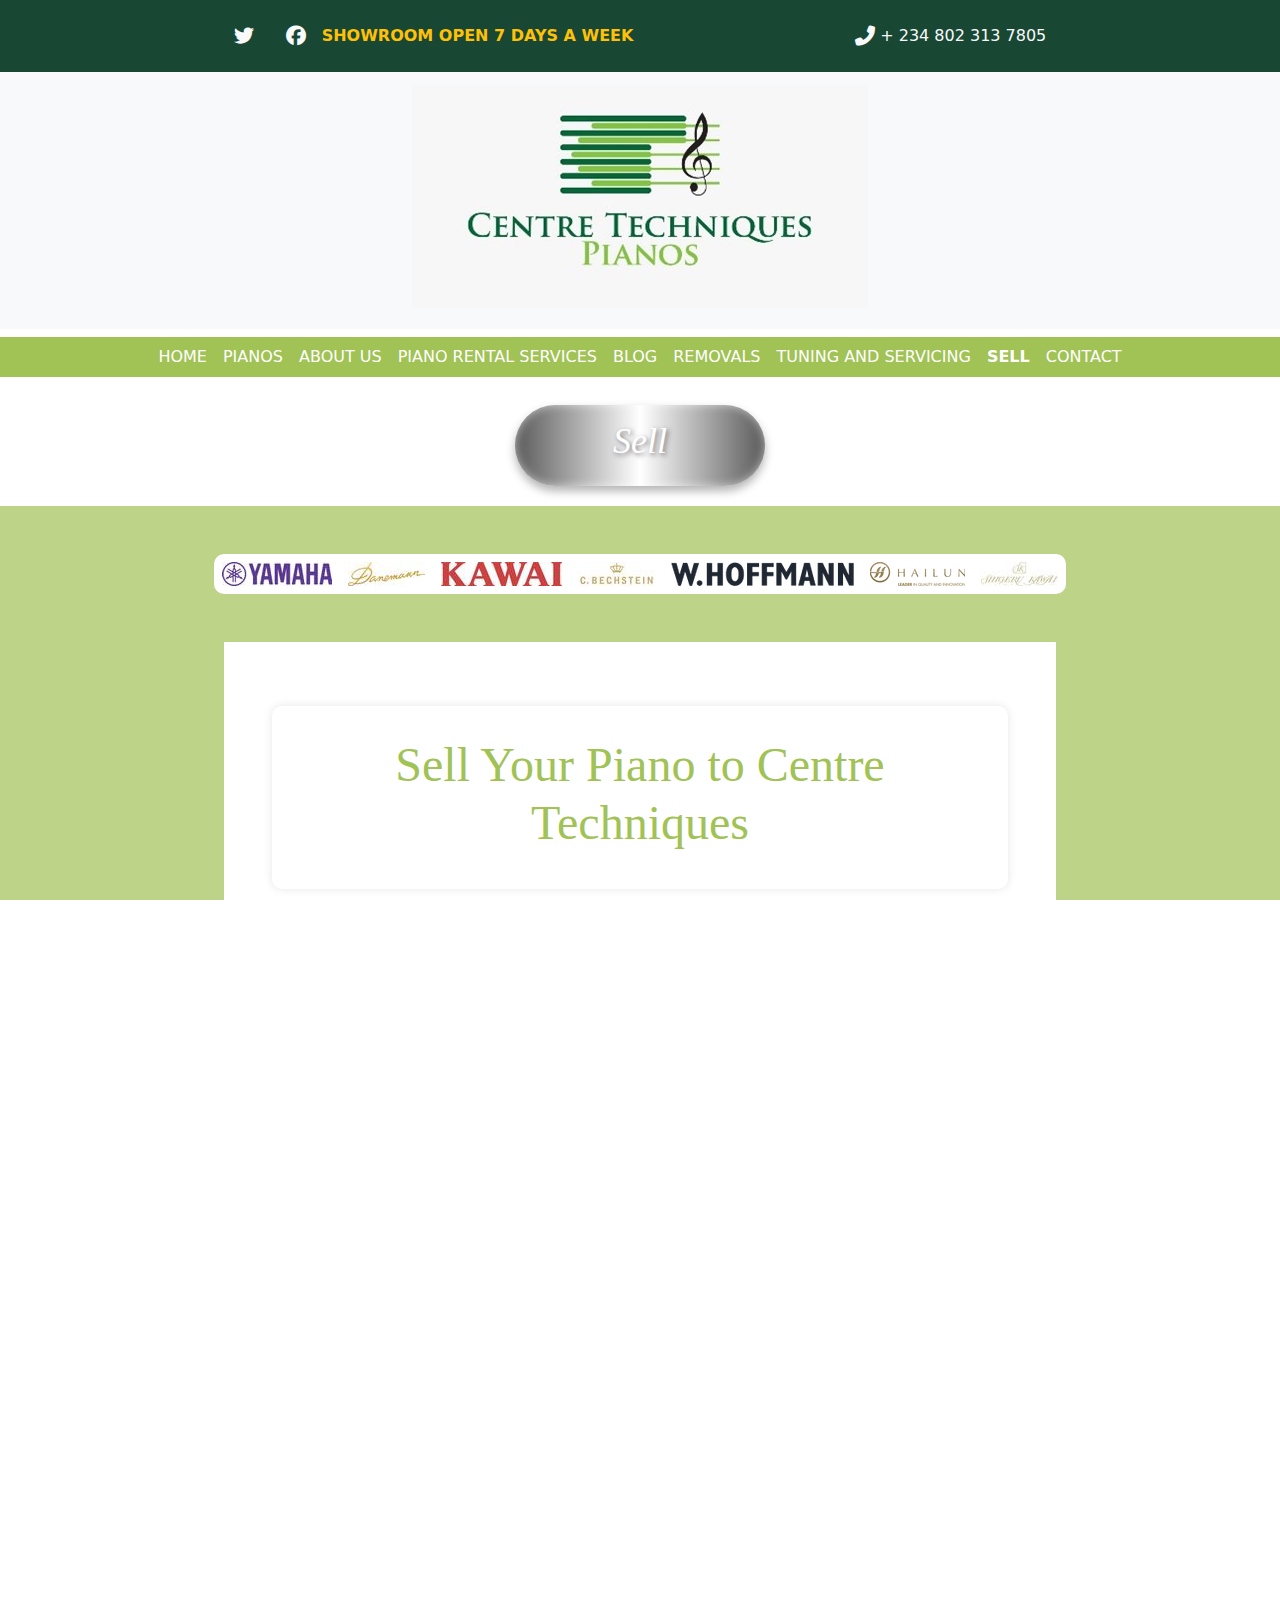
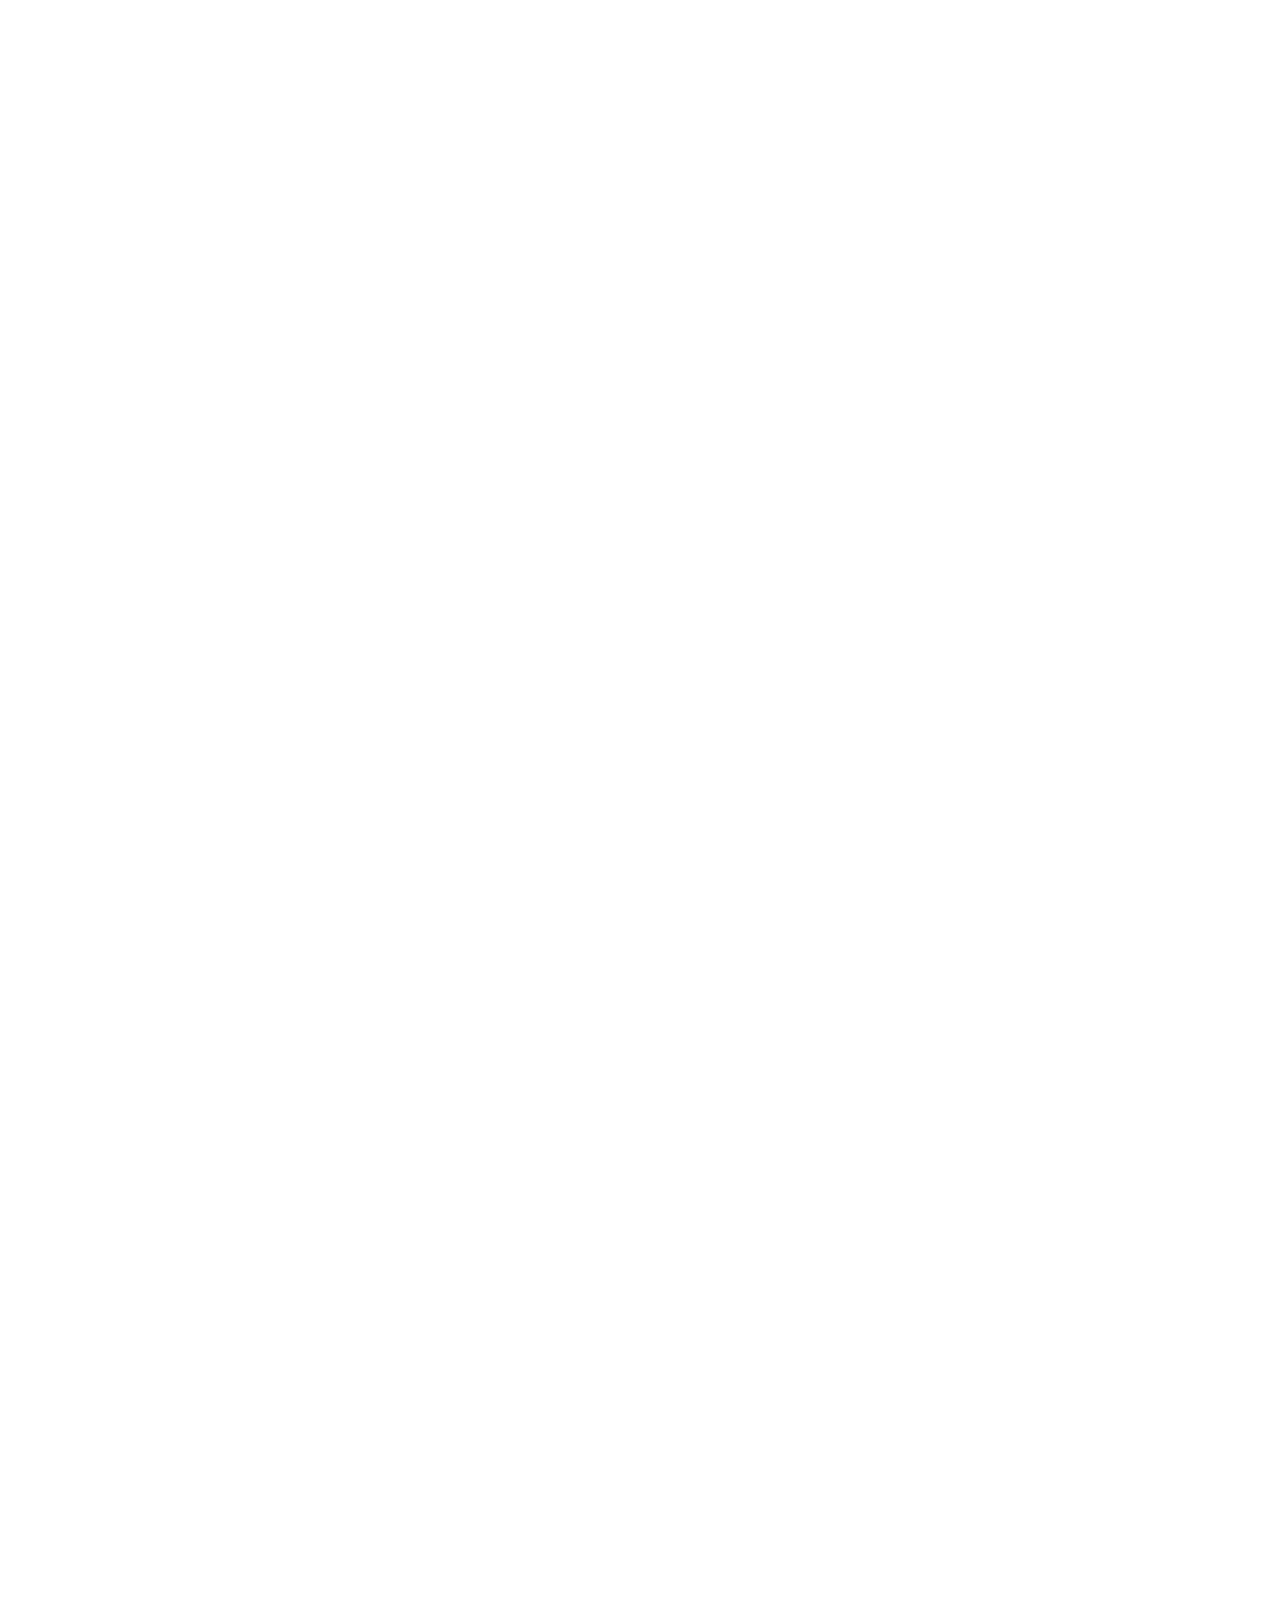
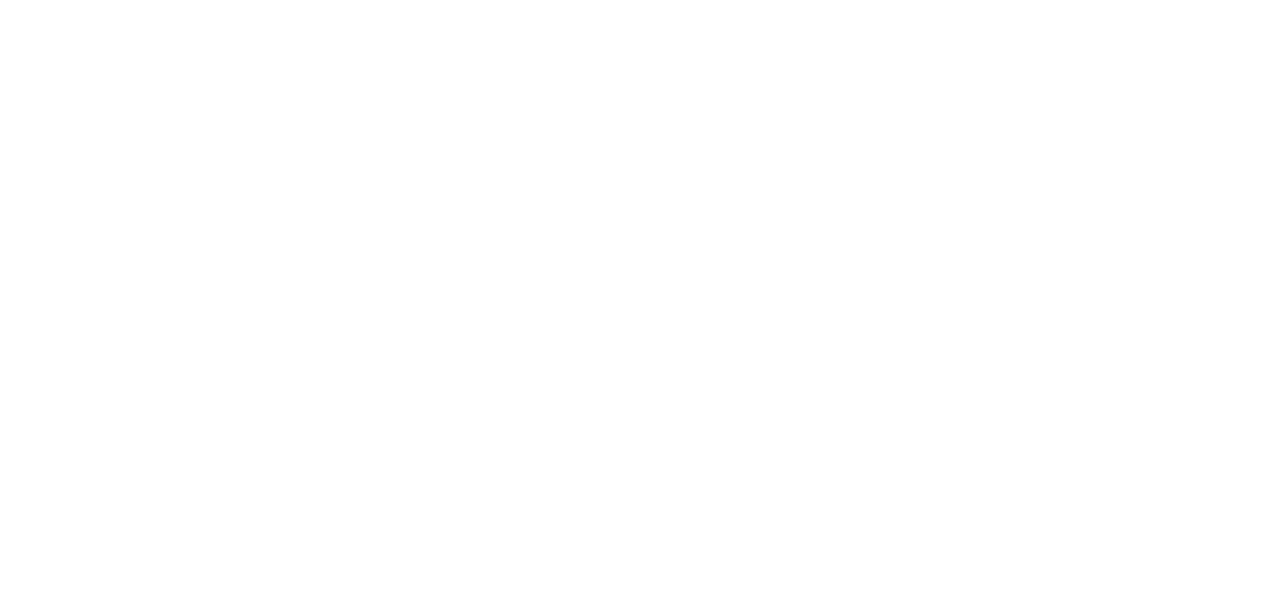
<file: sell.html>
<!DOCTYPE html>
<html lang="en">
<head>
    <meta charset="UTF-8">
    <meta name="viewport" content="width=device-width, initial-scale=1.0">
    <title>Your Website Title</title>
    <link rel="icon" href="images/favicon.ico" type="image/x-icon">
    <link rel="stylesheet" href="style.css">
    <link rel="preconnect" href="https://fonts.googleapis.com">
    <link rel="preconnect" href="https://fonts.gstatic.com" crossorigin>
    <link href="https://fonts.googleapis.com/css2?family=Libre+Baskerville:wght@400;700&display=swap" rel="stylesheet">
    <meta name="description" content="Your website description">
    <meta name="robots" content="all">
    <link rel="canonical" href="https://yourwebsite.com/">
    <link href="https://cdn.jsdelivr.net/npm/bootstrap@5.3.3/dist/css/bootstrap.min.css" rel="stylesheet" integrity="sha384-QWTKZyjpPEjISv5WaRU9OFeRpok6YctnYmDr5pNlyT2bRjXh0JMhjY6hW+ALEwIH" crossorigin="anonymous">
    <link rel="stylesheet" href="https://cdnjs.cloudflare.com/ajax/libs/font-awesome/6.5.1/css/all.min.css">
    <link    rel="stylesheet"    href="https://cdnjs.cloudflare.com/ajax/libs/font-awesome/6.5.1/css/all.min.css"/>
    <link rel="stylesheet" href="https://cdn.jsdelivr.net/npm/bootstrap-icons@1.10.5/font/bootstrap-icons.css">
    <script src="https://www.google.com/recaptcha/api.js" async defer></script>
</head>
<body>
    <div class="wrapper" style="height: fit-content;">
        <nav class="navbar navbar-expand-lg navbar-dark py-2" style="background-color: #184733">
            <div class="container-fluid d-flex justify-content-evenly align-items-center">
                <!-- Left: Social Media & Info -->
                <div class="d-flex align-items-center">
                    <a href="#" class="text-light m-3"><i class="fab fa-twitter fa-lg"></i></a>
                    <a href="#" class="text-light m-3"><i class="fab fa-facebook fa-lg"></i></a>
                    <span class="text-warning fw-bold">SHOWROOM OPEN 7 DAYS A WEEK</span>
                </div>    
                <!-- Right: Contact Info -->
                <div class="d-flex align-items-center">
                    <span class="text-light m-3"><i class="fas fa-phone-alt fa-lg"></i> + 234 802 313 7805</span>
                    
                </div>
            </div>
        </nav>

        <nav class="navbar bg-body-tertiary">
            <div class="container-fluid d-flex justify-center">
            <span class="navbar-brand mx-auto h1"><img src="image/Picture1.jpg" alt=""></span>
            </div>
        </nav>
        <!-- Second Navbar (Main Navigation) -->
        <nav class="navbar navbar-expand-lg navbar-light bg-white">
          <button class="navbar-toggler" type="button" data-bs-toggle="collapse" data-bs-target="#navbarNav" aria-controls="navbarNav" aria-expanded="false" aria-label="Toggle navigation">
              <span class="navbar-toggler-icon"></span>
          </button>
          <div class="collapse navbar-collapse" id="navbarNav" style="background-color: #a1c255;">
            <ul class="navbar-nav mx-auto">
                <li class="nav-item"><a class="nav-link" href="home.html">HOME</a></li>
                <li class="nav-item"><a class="nav-link" href="pianos.html">PIANOS</a></li>
                <li class="nav-item"><a class="nav-link" href="aboutUs.html">ABOUT US</a></li>
                <li class="nav-item"><a class="nav-link" href="rentals.html">PIANO RENTAL SERVICES</a></li>
                <li class="nav-item"><a class="nav-link" href="#">BLOG</a></li>
                <li class="nav-item"><a class="nav-link" href="#">REMOVALS</a></li>
                <li class="nav-item"><a class="nav-link" href="servicingAndTuning.html">TUNING AND SERVICING</a></li>
                <li class="nav-item active"><a class="nav-link" href="sell.html">SELL</a></li>
                <li class="nav-item"><a class="nav-link" href="#">CONTACT</a></li>
              </ul>              
          </div>
        </nav>
        <div class="page-header d-flex align-items-center justify-content-center">
          <h2>Sell</h2>
        </div>        
        <div class="content  d-flex flex-column text-center" style="background-color: rgba(161, 194, 85, 0.7); min-height: 100vh;">
            <div class="sellers d-flex justify-content-center flex-wrap m-5 bg-white mx-auto" style="width: fit-content; border-radius: 10px;">
                <a href="https://www.broughtonpianos.co.uk/yamaha-pianos">
                <img src="images/Yamaha-Logo-Purple.jpg" alt="Yamaha" class="h-4 md:h-5 xl:h-6 px-2 my-2">
                </a>
                <a href="https://www.broughtonpianos.co.uk/danemann-pianos">
                <img src="images/Danemann-logo-Gold-onWhite-Web.jpg" alt="Danemann" class="h-4 md:h-5 xl:h-6 px-2 my-2">
                </a>
                <a href="https://www.broughtonpianos.co.uk/kawai-pianos">
                <img src="images/Kawai-Logo-2.JPG" alt="Kawai" class="h-4 md:h-5 xl:h-6 px-2 my-2">
                </a>
                <a href="https://www.broughtonpianos.co.uk/c-bechstein-pianos">
                <img src="images/C.Bechstein-Logo.jpg" alt="C Bechstein" class="h-4 md:h-5 xl:h-6 px-2 my-2">
                </a>
                <a href="https://www.broughtonpianos.co.uk/w-hoffmann-pianos">
                <img src="images/w-hoffmann.png" alt="W hoffmann" class="h-4 md:h-5 xl:h-6 px-2 my-2">
                </a>
                <a href="https://www.broughtonpianos.co.uk/hailun-pianos">
                <img src="images/logo-7.png" alt="Hailun" class="h-4 md:h-5 xl:h-6 px-2 my-2">
                </a>
                <img src="images/shigerukawai.png" alt="Shigerukawai" class="h-4 md:h-5 xl:h-6 px-2 my-2">
            </div>
            
            <div class="mx-auto bg-white p-5" style="width: 65%; min-height: 1000px;">
                <div class="m-3 mx-auto mb-5 container">
                    <h5 class="text-center" style="font-family: 'Brush Script MT', cursive;font-size:3rem; color: #a1c255;">Sell Your Piano to Centre Techniques</h5>
                </div>
                <p class="stylish text-start m-2 mx-4">We make selling your piano simple and hassle-free. Get a fair valuation, expert advice, and take advantage of our industry-leading trade-in offers.</p>
                <div class="">
                    <div class="mt-3 row">
                        <div class="col-md-2 " style="border-top: 10px solid #a1c255;">
                            <h4  class="aboutHeader text-start text-light m-4 p-2" style="background-color: #184733;border-radius: 5px; width: fit-content;">Piano Valuation</h4>                    
                        </div>
                        <div class="col-md-10 p-3" style="border: 10px solid #a1c255; border-right: none; border-bottom: none;">
                            <p class="stylish text-start m-2 mx-4">To provide an accurate estimate for your upright or grand piano, we require some essential details, including the make, model, serial number, maintenance history (such as tuning records), reason for selling, and a few photos.</p>
                    </div>
                    <div class="row"> 
                        <div class="col-md-10 p-3" style="border-top: 10px solid #a1c255;">                        
                            <p class="stylish text-start m-2 mx-4">If you're looking to trade in your piano, we offer great exchange deals. While a private buyer may offer slightly more, our service ensures a smooth, stress-free process, without the need for advertising or having strangers visit your home. Plus, you can keep your piano until your new one arrives.</p>
                            <p class="stylish text-start m-2 mx-4">You can benefit from fair trade prices, unbiased advice and industry-leading part exchange packages</p>
                        </div>                   
                        <div class="col-md-2" style="border: 10px solid #a1c255; border-right: none; border-bottom: none;">
                            <h2 class="aboutHeader text-start text-light m-4 mt-5 p-2" style="background-color: #184733;border-radius: 5px; width: fit-content;">Part Exchange</h2>
                        </div>
                    </div>
            
                    <div class="row">
                        <div class="col-md-2" style="border-top: 10px solid #a1c255;border-bottom: 10px solid #a1c255;">
                            <h4  class="aboutHeader text-start text-light m-4 p-2" style="background-color: #184733;border-radius: 5px; width: fit-content;">Piano Disposal</h4>                    
                        </div>
                        <div class="col-md-10 p-3" style="border: 10px solid #a1c255; border-right: none; border-bottom: 10px solid #a1c255;">
                            <p class="stylish text-start m-2 mx-4">Pianos over 80 years old in their original state usually have little to no market value, and disposal costs may exceed their worth. Our disposal fees are:</p>
                            <ul class="stylish text-start m-2 mx-4">
                                <li>₦189,000 for upright pianos</li>
                                <li>₦557,000 for grand pianos</li>
                            </ul>
                            <p class="stylish text-start m-2 mx-4">(Prices apply within a 30-mile radius of our showroom and may vary based on access conditions such as stairs, gravel driveways, or garden entrances.)</p>
                            <p class="stylish text-start m-2 mx-4"> If unsure, contact us at <a href="mailto:shop@broughtonpianos.co.uk">[email]</a> or call [number].</p>
                        </div>
                    </div>
                    </div>          
            
                </div>
                
                <div  style="padding: 10%; padding-top: 0%;">
                    <h3 class="product-description text-light p-2 mb-2" style="background-color: #184733; margin-top: 40px;width: 100%; border-radius: 10px;">Get a Quote</h3>
                <form action="#" method="post" enctype="multipart/form-data" class="form-container container stylish text-start" style=" outline: 2px solid #a1c255;padding: 2%;">
                    <fieldset>
                        <legend>Personal Information</legend>
                        <label class="form-label" for="first-name">First Name:</label>
                        <input class="form-input" type="text" id="first-name" name="first-name" required><br>
                        
                        <label class="form-label" for="last-name">Last Name:</label>
                        <input class="form-input" type="text" id="last-name" name="last-name" required><br>
                        
                        <label class="form-label" for="email">Email Address:</label>
                        <input class="form-input" type="email" id="email" name="email" required><br>
                        
                        <label class="form-label" for="phone">Phone Number:</label>
                        <input class="form-input" type="tel" id="phone" name="phone" required><br>
                    </fieldset>
                    
                    <fieldset>
                        <legend>Piano Details</legend>
                        <label class="form-label" for="piano-make">Piano Make and Model:</label>
                        <input class="form-input" type="text" id="piano-make" name="piano-make" required><br>
                        
                        <label class="form-label" for="serial-number">Serial Number:</label>
                        <input class="form-input" type="text" id="serial-number" name="serial-number"><br>
                        
                        <label class="form-label" for="casework-color">Casework Color:</label>
                        <input class="form-input" type="text" id="casework-color" name="casework-color"><br>
                        
                        <label class="form-label" for="casework-condition">Casework Condition:</label>
                        <select class="form-select" id="casework-condition" name="casework-condition">
                            <option value="excellent">Excellent</option>
                            <option value="good">Good</option>
                            <option value="fair">Fair</option>
                            <option value="poor">Poor</option>
                        </select><br>
                        
                        <label class="form-label" for="maintenance">Has the Piano Been Maintained?</label>
                        <select class="form-select" id="maintenance" name="maintenance">
                            <option value="yes">Yes</option>
                            <option value="no">No</option>
                        </select><br>
                        
                        <label class="form-label" for="reason">Reason for Selling:</label>
                        <input class="form-input" type="text" id="reason" name="reason" required><br>
                        
                        <label class="form-label" for="piano-pictures">Upload Piano Photos (Max: 6)</label>
                        <input type="file" id="piano-pictures" name="piano-pictures" multiple accept="image/*"><br>
                    </fieldset>
                    
                    <fieldset>
                        <legend class="form-section-heading mt-3">Collection Address</legend>
                        <label class="form-label" for="address">Address:</label>
                        <input type="text" id="address" name="address" required><br>
                    </fieldset>
                    
                    <input type="checkbox" id="contact-consent" name="contact-consent">
                    <label class="form-label" for="contact-consent">I agree to be contacted about future services.</label><br>
                    
                    <p class="form-privacy"><a href="#">Read our Privacy Policy</a></p>
                    
                    <label  class="form-label"for="captcha">Please confirm you're not a robot:</label>
                    <input type="checkbox" id="captcha" name="captcha" required><br>
                    
                    <button type="submit" class="form-button product-description">Submit Enquiry</button>
                </form>
                </div>                
            </div>             
        </div> 
    </div>

    

    <footer class="d-flex flex-column justify-content-center w-100 m-0" style="background-color: #184733;">
        <div class="d-flex justify-content-center mx-auto">
            <div class="card m-2" style="background-color: #184733; border: none;">
                <div class="card-body">
                <h5 class="card-title" style="font-size: small;color: #a1c255">INFORMATION</h5>
                    <ul>
                        <li>about us</li>
                        <li>terms and conditions</li>
                        <li>blog</li>
                        <li>privacy policy</li>
                        <li>contact</li>
                    </ul>
                </div>
            </div>
            <div class="card m-2" style="background-color: #184733; border: none;">
                <div class="card-body">
                <h5 class="card-title" style="font-size: small;color: #a1c255">Contact US</h5>
                <ul>
                    <li>busola.owoaje@gmail.com</li>
                    <li>+ 234 802 313 7805</li>
                </ul>
                </div>
            </div>
        </div>
        <div class="text-center bg-white p-2" style="height: fit-content; width: 100%;color: #a1c255">
            © Center Techniques Pianos 2025. All rights reserved.
        </div>
    </footer>
    <script src="script.js"></script>
    <script src="https://cdn.jsdelivr.net/npm/bootstrap@5.3.3/dist/js/bootstrap.bundle.min.js" integrity="sha384-YvpcrYf0tY3lHB60NNkmXc5s9fDVZLESaAA55NDzOxhy9GkcIdslK1eN7N6jIeHz" crossorigin="anonymous"></script> 
</body>
</html>
</file>
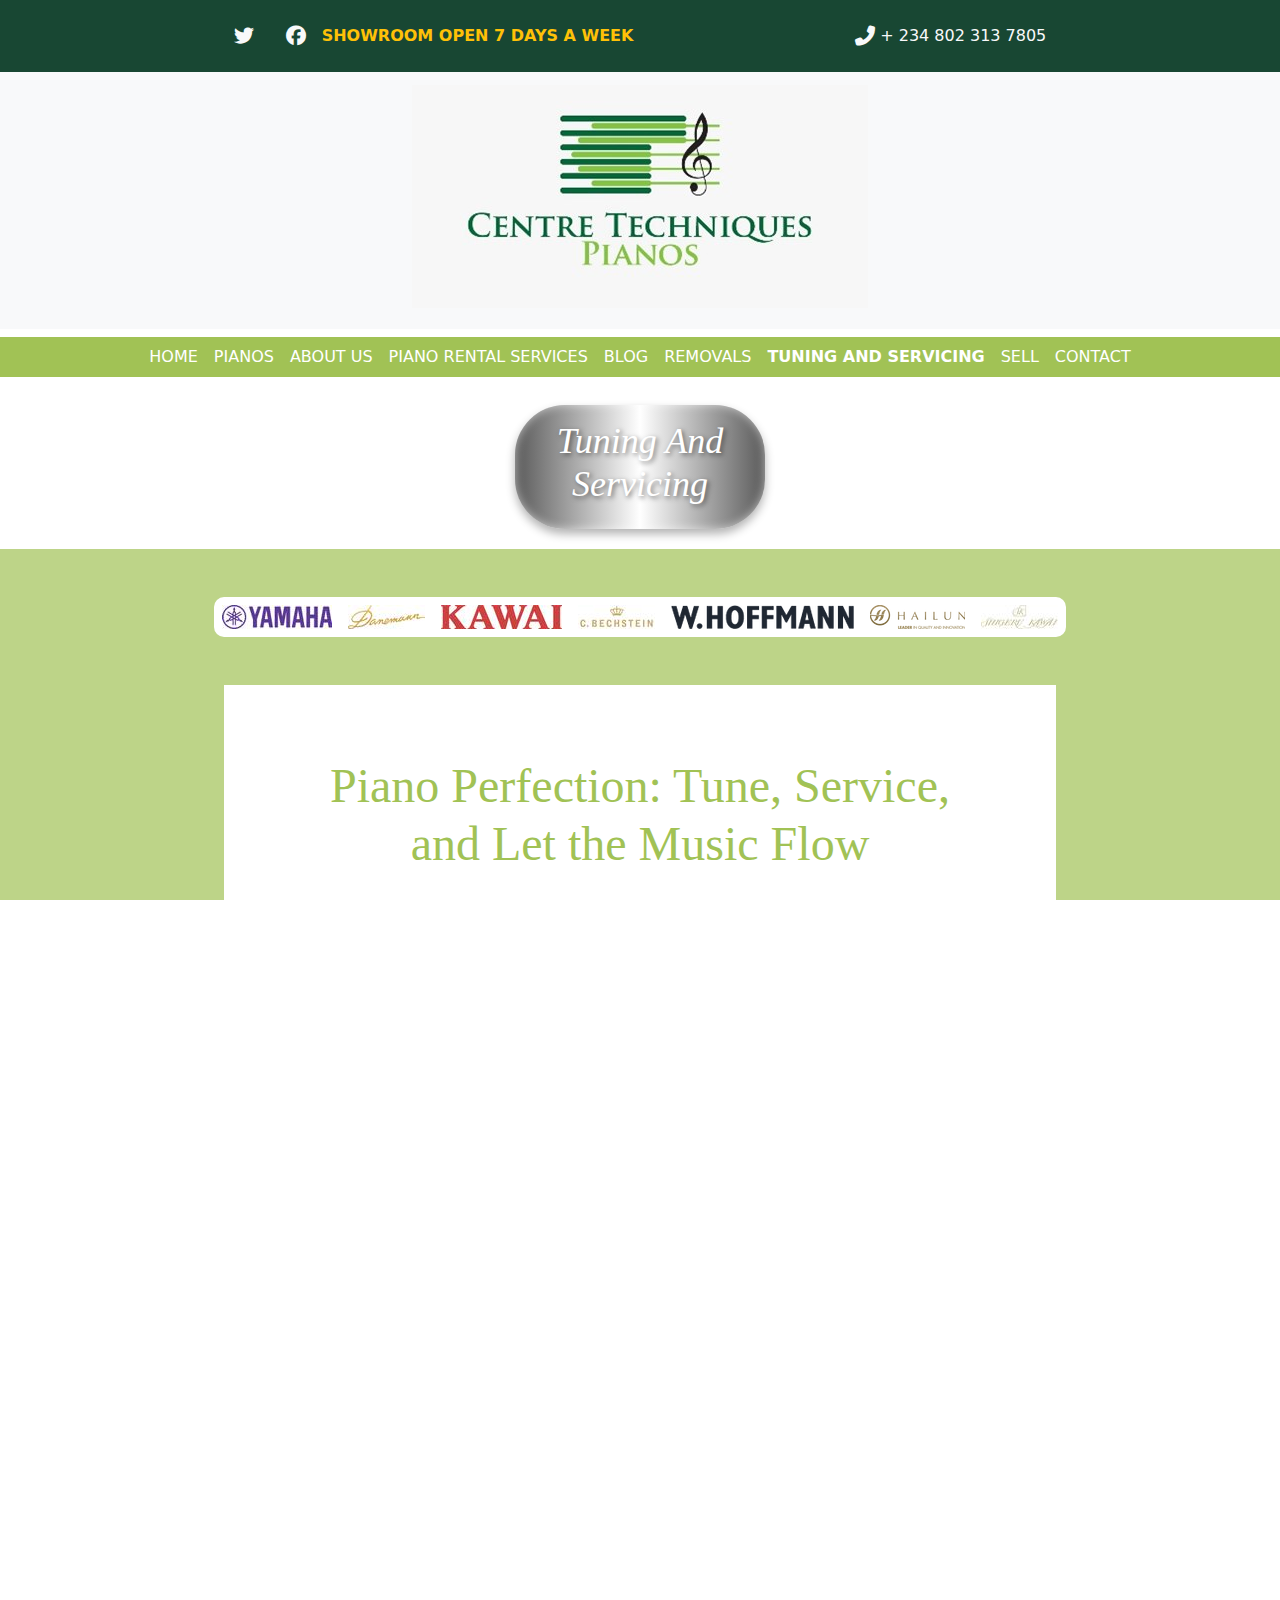
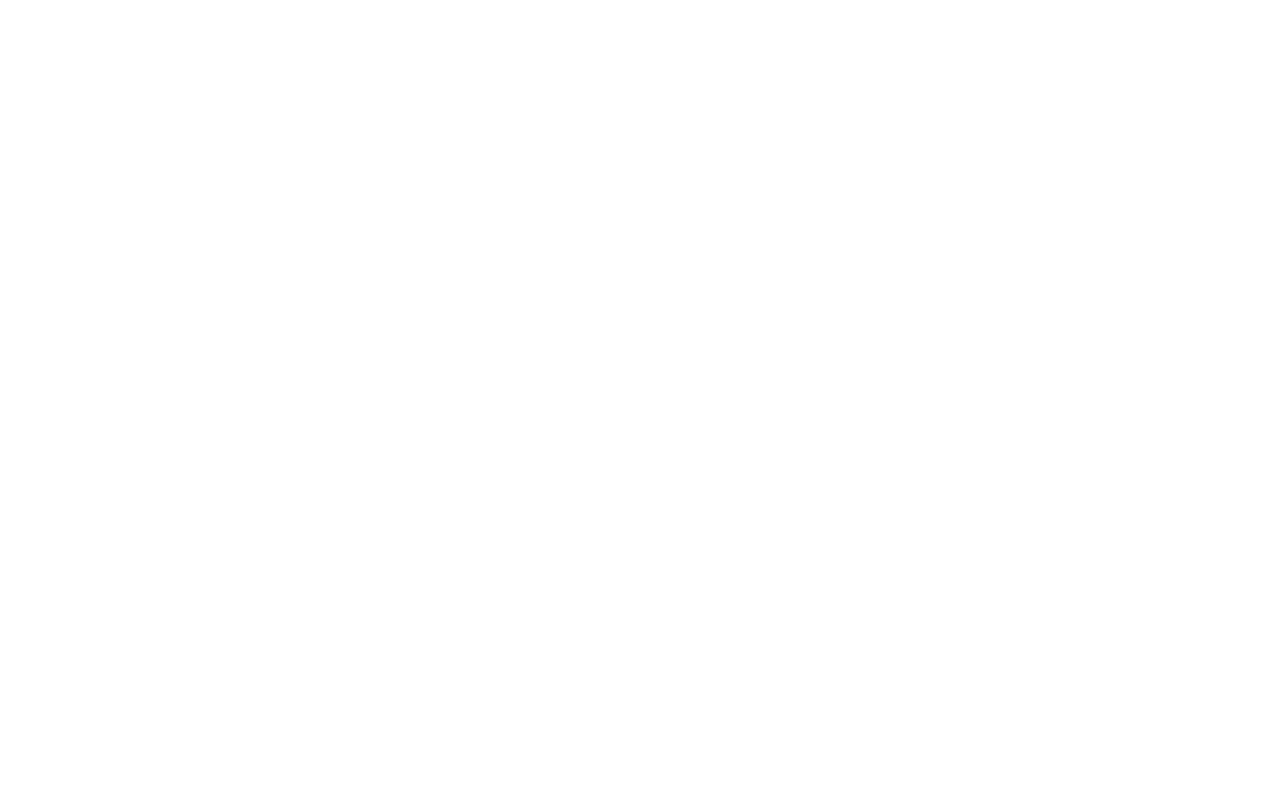
<file: servicingAndTuning.html>
<!DOCTYPE html>
<html lang="en">
<head>
    <meta charset="UTF-8">
    <meta name="viewport" content="width=device-width, initial-scale=1.0">
    <title>Your Website Title</title>
    <link rel="icon" href="images/favicon.ico" type="image/x-icon">
    <link rel="stylesheet" href="style.css">
    <link rel="preconnect" href="https://fonts.googleapis.com">
    <link rel="preconnect" href="https://fonts.gstatic.com" crossorigin>
    <link href="https://fonts.googleapis.com/css2?family=Libre+Baskerville:wght@400;700&display=swap" rel="stylesheet">
    <meta name="description" content="Your website description">
    <meta name="robots" content="all">
    <link rel="canonical" href="https://yourwebsite.com/">
    <link href="https://cdn.jsdelivr.net/npm/bootstrap@5.3.3/dist/css/bootstrap.min.css" rel="stylesheet" integrity="sha384-QWTKZyjpPEjISv5WaRU9OFeRpok6YctnYmDr5pNlyT2bRjXh0JMhjY6hW+ALEwIH" crossorigin="anonymous">
    <link rel="stylesheet" href="https://cdnjs.cloudflare.com/ajax/libs/font-awesome/6.5.1/css/all.min.css">
    <link    rel="stylesheet"    href="https://cdnjs.cloudflare.com/ajax/libs/font-awesome/6.5.1/css/all.min.css"/>
    <link rel="stylesheet" href="https://cdn.jsdelivr.net/npm/bootstrap-icons@1.10.5/font/bootstrap-icons.css">
    <script src="https://www.google.com/recaptcha/api.js" async defer></script>
</head>
<body>
    <div class="wrapper" style="height: fit-content;">
        <nav class="navbar navbar-expand-lg navbar-dark py-2" style="background-color: #184733">
            <div class="container-fluid d-flex justify-content-evenly align-items-center">
                <!-- Left: Social Media & Info -->
                <div class="d-flex align-items-center">
                    <a href="#" class="text-light m-3"><i class="fab fa-twitter fa-lg"></i></a>
                    <a href="#" class="text-light m-3"><i class="fab fa-facebook fa-lg"></i></a>
                    <span class="text-warning fw-bold">SHOWROOM OPEN 7 DAYS A WEEK</span>
                </div>    
                <!-- Right: Contact Info -->
                <div class="d-flex align-items-center">
                    <span class="text-light m-3"><i class="fas fa-phone-alt fa-lg"></i> + 234 802 313 7805</span>
                    
                </div>
            </div>
        </nav>

        <nav class="navbar bg-body-tertiary">
            <div class="container-fluid d-flex justify-center">
            <span class="navbar-brand mx-auto h1"><img src="image/Picture1.jpg" alt=""></span>
            </div>
        </nav>
        <!-- Second Navbar (Main Navigation) -->
        <nav class="navbar navbar-expand-lg navbar-light bg-white">
          <button class="navbar-toggler" type="button" data-bs-toggle="collapse" data-bs-target="#navbarNav" aria-controls="navbarNav" aria-expanded="false" aria-label="Toggle navigation">
              <span class="navbar-toggler-icon"></span>
          </button>
          <div class="collapse navbar-collapse" id="navbarNav" style="background-color: #a1c255;">
            <ul class="navbar-nav mx-auto">
                <li class="nav-item"><a class="nav-link" href="home.html">HOME</a></li>
                <li class="nav-item"><a class="nav-link" href="pianos.html">PIANOS</a></li>
                <li class="nav-item"><a class="nav-link" href="aboutUs.html">ABOUT US</a></li>
                <li class="nav-item"><a class="nav-link" href="rentals.html">PIANO RENTAL SERVICES</a></li>
                <li class="nav-item"><a class="nav-link" href="#">BLOG</a></li>
                <li class="nav-item"><a class="nav-link" href="#">REMOVALS</a></li>
                <li class="nav-item active"><a class="nav-link" href="servicingAndTuning.html">TUNING AND SERVICING</a></li>
                <li class="nav-item"><a class="nav-link" href="sell.html">SELL</a></li>
                <li class="nav-item"><a class="nav-link" href="#">CONTACT</a></li>
              </ul>              
          </div>
        </nav>
        <div class="page-header d-flex align-items-center justify-content-center">
          <h2>Tuning And Servicing</h2>
        </div>        
        <div class="content  d-flex flex-column text-center" style="background-color: rgba(161, 194, 85, 0.7); min-height: 100vh;">
            <div class="sellers d-flex justify-content-center flex-wrap m-5 bg-white mx-auto" style="width: fit-content; border-radius: 10px;">
                <a href="https://www.broughtonpianos.co.uk/yamaha-pianos">
                <img src="images/Yamaha-Logo-Purple.jpg" alt="Yamaha" class="h-4 md:h-5 xl:h-6 px-2 my-2">
                </a>
                <a href="https://www.broughtonpianos.co.uk/danemann-pianos">
                <img src="images/Danemann-logo-Gold-onWhite-Web.jpg" alt="Danemann" class="h-4 md:h-5 xl:h-6 px-2 my-2">
                </a>
                <a href="https://www.broughtonpianos.co.uk/kawai-pianos">
                <img src="images/Kawai-Logo-2.JPG" alt="Kawai" class="h-4 md:h-5 xl:h-6 px-2 my-2">
                </a>
                <a href="https://www.broughtonpianos.co.uk/c-bechstein-pianos">
                <img src="images/C.Bechstein-Logo.jpg" alt="C Bechstein" class="h-4 md:h-5 xl:h-6 px-2 my-2">
                </a>
                <a href="https://www.broughtonpianos.co.uk/w-hoffmann-pianos">
                <img src="images/w-hoffmann.png" alt="W hoffmann" class="h-4 md:h-5 xl:h-6 px-2 my-2">
                </a>
                <a href="https://www.broughtonpianos.co.uk/hailun-pianos">
                <img src="images/logo-7.png" alt="Hailun" class="h-4 md:h-5 xl:h-6 px-2 my-2">
                </a>
                <img src="images/shigerukawai.png" alt="Shigerukawai" class="h-4 md:h-5 xl:h-6 px-2 my-2">
            </div>
            <div class="tuning-service-content bg-white mx-auto p-5 text-start" style="font-family: 'Libre Baskerville', serif; line-height: 1.6; padding: 20px; width: 65%; min-height: 1000px; padding: 0%;">
                <h1 class="m-4" style="font-family: 'Brush Script MT', cursive;font-size:3rem; color: #a1c255;">Piano Perfection: Tune, Service, and Let the Music Flow</h1>
                <div class="container">
                    <p class="text-start stylish">
                        There are plenty of reasons for you to get your piano tuned. First and foremost, it keeps your piano playing at its best. Beyond that, piano tuning is critical to keeping the strings in top condition and reducing the risk of needing them replaced.
                    </p>
            
                    <p class="text-start stylish">
                        Generally speaking, the time span for tuning a piano can vary significantly depending on the type of piano, its usage, and its environment. For example, a piano that experiences heavy use—where two or more people play vigorous pieces—may require tuning up to three times in a year. In contrast, a piano located in a quieter home, such as one with a 6‑year‑old playing beginner pieces, might only need to be tuned once a year or even once every two years.
                    </p>
                      
                    <p class="text-start stylish">
                        The overall environment of the building or room where the piano is housed also plays an important role. Exposure to elements like wind, direct sunlight, air conditioner vents, and moisture can all affect tuning stability and the instrument's longevity. Excessive exposure to these factors not only causes the piano to go out of tune more quickly but can also shorten its overall lifespan.
                    </p>
                      
                    <p class="text-start stylish">
                        For optimal performance and long-term durability, it is recommended to tune and service your piano at least every two years.
                    </p>
            
                    <p class="text-start stylish">
                        Our tuners are all highly qualified and have decades of experience as piano technicians. In this role, they are required to diagnose and fix any problem that can occur inside of the piano itself. By getting a piano tuning from us, you know that the person responsible has comprehensive knowledge and ensures any other faults can be found.
                    </p>
                </div>
                
                <div class="container">
                    <h2 style="color: #a1c255; text-align: center; margin-top: 10px;">Tuning and Servicing Charges</h2>
            
            <!-- Tuning Charges Table -->
                <table style="width: 100%; border-collapse: collapse; margin-top: 20px; font-size: 1.1rem;">
                <thead>
                    <tr style="background-color: #184733; color: #fff;">
                    <th colspan="2" style="padding: 10px; text-align: left;">Tuning</th>
                    </tr>
                </thead>
                <tbody>
                    <tr style="border: 1px solid #a1c255;">
                    <td style="padding: 10px;"><strong>Upright pianos:</strong></td>
                    <td style="padding: 10px;">₦40,000 per piano</td>
                    </tr>
                    <tr style="border: 1px solid #a1c255;">
                    <td style="padding: 10px;"><strong>Grand pianos:</strong></td>
                    <td style="padding: 10px;">₦45,000 per piano</td>
                    </tr>
                </tbody>
                </table>
            
                <!-- Servicing Charges Table -->
                <table style="width: 100%; border-collapse: collapse; margin-top: 20px; font-size: 1.1rem;">
                <thead>
                    <tr style="background-color: #184733; color: #fff;">
                    <th colspan="2" style="padding: 10px; text-align: left;">Servicing</th>
                    </tr>
                </thead>
                <tbody>
                    <tr style="border: 1px solid #a1c255;">
                    <td style="padding: 10px;"><strong>Upright pianos:</strong></td>
                    <td style="padding: 10px;">₦30,000 per piano <em>(excluding parts that need to be replaced)</em></td>
                    </tr>
                    <tr style="border: 1px solid #a1c255;">
                    <td style="padding: 10px;"><strong>Grand pianos:</strong></td>
                    <td style="padding: 10px;">₦35,000 per piano <em>(excluding parts that need to be replaced)</em></td>
                    </tr>
                </tbody>
                </table>
                </div>
                
              </div>             
        </div> 
    </div>

    

    <footer class="d-flex flex-column justify-content-center w-100 m-0" style="background-color: #184733;">
        <div class="d-flex justify-content-center mx-auto">
            <div class="card m-2" style="background-color: #184733; border: none;">
                <div class="card-body">
                <h5 class="card-title" style="font-size: small;color: #a1c255">INFORMATION</h5>
                    <ul>
                        <li>about us</li>
                        <li>terms and conditions</li>
                        <li>blog</li>
                        <li>privacy policy</li>
                        <li>contact</li>
                    </ul>
                </div>
            </div>
            <div class="card m-2" style="background-color: #184733; border: none;">
                <div class="card-body">
                <h5 class="card-title" style="font-size: small;color: #a1c255">Contact US</h5>
                <ul>
                    <li>busola.owoaje@gmail.com</li>
                    <li>+ 234 802 313 7805</li>
                </ul>
                </div>
            </div>
        </div>
        <div class="text-center bg-white p-2" style="height: fit-content; width: 100%;color: #a1c255">
            © Center Techniques Pianos 2025. All rights reserved.
        </div>
    </footer>
    <script src="script.js"></script>
    <script src="https://cdn.jsdelivr.net/npm/bootstrap@5.3.3/dist/js/bootstrap.bundle.min.js" integrity="sha384-YvpcrYf0tY3lHB60NNkmXc5s9fDVZLESaAA55NDzOxhy9GkcIdslK1eN7N6jIeHz" crossorigin="anonymous"></script> 
</body>
</html>
</file>
<file: style.css>
* {
  box-sizing: border-box;
}

@import url('https://fonts.googleapis.com/css2?family=Great+Vibes&family=Dancing+Script:wght@600&display=swap');

html, body {
    height: 100%;
    margin: 0;
    width: 100%;
    overflow-x: hidden;
    display: flex;
    flex-direction: column;
}

.wrapper {
    display: flex;
    flex-direction: column;
}

.content {
    background-color: #f8f9fa; 
}

footer {
    color: white;
    align-items: flex-end;
}
.card ul {
    list-style: none;
    padding-left: 0; 
    color: white;
}
.col-8, .col-4 {
    border: 2px solid black; 
  }

.thick{
    border: 15px solid white;
}
.thin{
    border: 5px solid white;
}

.navbar-nav .nav-link {
  color: white !important;
}



.nav-link:hover{
    background-color: white !important;
    color: black !important;
}

h2 {
    font-family: 'Libre Baskerville', serif;
}

.accent {
    color: #CCAD69; /* Gold color for headings or links */
  }
  /* Link styling */
  .feature-link {
    text-decoration: none;
    font-weight: 600;
    transition: color 0.3s ease;
  }
  .feature-link:hover {
    color: #b89c5f; /* Slightly darker gold on hover */
  }

  .carousel-control-prev,
  .carousel-control-next {
    width: 40px;              /* Button width */
    height: 40px;             /* Button height */
    background-color: #000;   /* Dark background */
    opacity: 0.7;            /* Slight transparency */
    border-radius: 50%;       /* Make them round */
    border: none;            /* Remove default border */
    display: flex;           /* Center the icon */
    align-items: center;
    justify-content: center;
    position: absolute;
    top: 100%; /* Center vertically */
    transform: translateY(-50%); /* Adjust for exact centering */
    z-index: 10;
  }

  /* Increase opacity on hover for a nicer effect */
  .carousel-control-prev:hover,
  .carousel-control-next:hover {
    opacity: 1;
  }

  /* Make the default white arrows invert to appear white on black */
  .carousel-control-prev-icon,
  .carousel-control-next-icon {
    filter: invert(100%);    /* Turns default white arrow to black if needed, or vice versa */
    width: 20px;
    height: 20px;
  }

  .aboutOnHome {
    word-wrap: break-word;
    overflow-wrap: break-word;
    max-width: 70%;
    display: -webkit-box;
    -webkit-box-orient: vertical;
    overflow: hidden;
    text-overflow: ellipsis;
  }

  /* Styling the showroom heading */
.showroom-heading {
  width: 100%;
  text-align: center;
  font-family: 'Dancing Script', cursive;
  font-size: 28px; /* Large text */
  font-weight: bold;
  letter-spacing: 1px;
  color: #2d2d2d; /* Dark grey */
  text-transform: uppercase;
  padding: 20px 0;
  background:#184733; /* Subtle gradient */
  box-shadow: 0 2px 5px rgba(0, 0, 0, 0.1); /* Light shadow */
}

.services-container {
  background-color: #f8f9fa; /* Light background */
  padding: 30px 0;
}

.service-box {
  display: flex;
  flex-direction: column;
  align-items: center;
  text-align: center;
  padding: 20px;
  position: relative;
}

.service-icon img {
  width: 50px; 
}

.service-title {
  font-family: 'Playfair Display', serif;
  font-style: italic;
  font-size: 22px;
  color: #a1c255;
  margin-top: 10px;
}

.service-link {
  font-weight: bold;
  font-size: 14px;
  color: #d4a259; /* Gold color */
  text-decoration: none;
  margin-top: 5px;
}

.service-link:hover {
  text-decoration: underline;
}

.service-box:not(:last-child)::after {
  content: "";
  position: absolute;
  right: 0;
  top: 20%;
  height: 60%;
  width: 1px;
  background-color: #ccc;
}

.infoBox {
  position: relative; /* Needed for absolute positioning */
}

.infoBox:not(:last-child)::after {
  content: ""; /* Required for pseudo-elements */
  position: absolute;
  top: 50%; /* Center vertically */
  transform: translateY(-50%); /* Ensure it's aligned */
  right: -1px; /* Position on the right edge */
  height: 110px; /* Adjust height */
  width: 1px; /* Thin line */
  background-color: #a19c9c; /* Your chosen color */
}

.services-header {
  text-align: center;
  font-family: 'Dancing Script', cursive; /* Stylish font */
  font-size: 2rem;
  font-weight: bold;
  color: #2c2c2c; /* Elegant dark color */
  margin-bottom: 20px;
  position: relative;
}

.services-header::after {
  content: "";
  display: block;
  width: 80px;
  height: 3px;
  background-color: #d4a373; /* Gold or accent color */
  margin: 8px auto 0;
  border-radius: 2px;
}
.page-header {
  text-align: center;
  margin: 20px auto;
  width: 250px; /* Adjust as needed */
  padding: 15px 0;
  border-radius: 50px; /* Creates the cylinder effect */
  background: linear-gradient(to right, #5a5a5a, #ffffff 50%, #5a5a5a); /* Shiny effect */
  box-shadow: inset 0 0 10px rgba(255, 255, 255, 0.6), /* Inner shine */
              0 5px 10px rgba(0, 0, 0, 0.3); /* Outer shadow */
}

.page-header h2 {
  font-family: 'Great Vibes', cursive;
  font-size: 36px;
  font-style: italic;
  color: #ffffff; /* White text for contrast */
  text-shadow: 2px 2px 5px rgba(0, 0, 0, 0.5);
}

.product-description {
  color: white;
  font-size: 1.5rem;
  font-weight: bold;
  text-shadow: 1px 1px 3px black;
  font-family: "Georgia", "Times New Roman", serif;
  font-style: italic;
}

.aboutHeader{
  color: white;
  font-size: 1.5rem;
  font-weight: bold;
  text-shadow: 3px 3px 4px #a1c255;
  font-family: "Georgia", "Times New Roman", serif;
  font-style: italic;  
}

.stylish{
  font-family: "Georgia", "Times New Roman", serif;
  font-style: italic; 
  font-size: medium;
  font-size: large;
}

.arrow {
  margin-left: 10px;
  font-size: 2.2rem;
  color: gold;
}

h1, h2 {
  color: #184733;
  text-align: center;
}
.section {
  margin-bottom: 30px;
}
.highlight {
  font-weight: bolder;
  color: #a1c255;
}
ul {
  list-style:circle;
  padding: 0;
}

.image-container {
  text-align: center;
  margin-bottom: 20px;
}
.image-container img {
  width: 100%;
  max-height: 300px;
  object-fit: cover;
  border-radius: 10px;
}


.container {
  width: 65%;
  margin: 40px auto;
  background: white;
  padding: 30px;
  box-shadow: 0px 0px 10px rgba(0, 0, 0, 0.1);
  border-radius: 10px;
}

.split-container {
  width: 100%;
  height: 300px; /* Adjust the height as needed */
  position: relative;
  display: flex;
  border: none;
  padding: 0;
}
.left-side, .right-side {
  flex: 1;
  display: flex;
  align-items: center;
  justify-content: center;
  color: white;
  font-size: 2rem;
  position: relative;
  border: none;
  height: 100%;
}
/* Left side: Blue background with a diagonal cut on the right edge */
.left-side {
  background-color: #007bff;
  /* Creates a diagonal edge: the bottom-right corner is "cut" inward */
  clip-path: polygon(0 0, 100% 0, 85% 100%, 0% 100%);
}
/* Right side: Red background with a diagonal cut on the left edge */
.right-side {
  background-color: #dc3545;
  /* The left edge is slanted to match the diagonal from the left side */
  clip-path: polygon(15% 0, 100% 0, 100% 100%, 0 100%);
}

body > footer{
  margin:0px;
  padding:0px;
  min-width:100%;
  max-width:100%;
  background:#ffffff;
  height:auto;
}

/*removals*/

.form-heading {
  color: #184733;
  text-align: center;
  margin-bottom: 20px;
}
.form-section-heading {
  color: #a1c255;
  margin-top: 30px;
  margin-bottom: 10px;
  font-size: 1.2rem;  
  font-weight: bold;
}
/* Form Element Styles */
.form-label {
  display: block;
  margin-top: 10px;
}
.form-input,
.form-textarea,
.form-select {
  width: 100%;
  padding: 8px;
  margin-top: 5px;
  border: 1px solid #ccc;
  border-radius: 5px;
  font-size: 1rem;
}
.form-textarea {
  resize: vertical;
}
/* Checkbox Styles */
.form-checkbox {
  display: flex;
  align-items: center;
  margin-top: 10px;
  font-weight: normal;
}
.form-checkbox input {
  margin-right: 8px;
}
/* Privacy Text */
.form-privacy {
  margin-top: 10px;
  font-size: 0.9rem;
}
/* Button Styles */
.form-button {
  background-color: #184733;
  color: white;
  padding: 10px;
  border: none;
  border-radius: 5px;
  cursor: pointer;
  width: 100%;
  margin-top: 15px;
  font-size: 1rem;
}
.form-button:hover {
  background-color: #184733;
}

.piano-results {
  display: flex;
  justify-content: space-between;
  align-items: center;
}

.sort-container {
  display: flex;
  align-items: center;
  gap: 10px;
}

#sort {
  padding: 5px;
  border: 1px solid #ccc;
  border-radius: 5px;
  cursor: pointer;
}

body {
  font-family: 'Arial', sans-serif;
}

.pagination-container {
  display: flex;
  justify-content: center;
  align-items: center;
  gap: 15px;
  padding: 20px;
  background-color: #f5f5f5;
}

.pagination {
  display: flex;
  gap: 10px;
}

.pagination span {
  display: flex;
  align-items: center;
  justify-content: center;
  width: 30px;
  height: 30px;
  border-radius: 50%;
  background: transparent;
  font-size: 16px;
  cursor: pointer;
}

.pagination span.active {
  background: #1a1a1a;
  color: white;
  font-weight: bold;
}

.pagination-arrow {
  width: 40px;
  height: 40px;
  border: none;
  background-color: #ddd;
  cursor: pointer;
  font-size: 18px;
  font-weight: bold;
}

.pagination-arrow:hover {
  background-color: #bbb;
}

.info-section {
  display: flex;
  align-items: center;
  justify-content: space-between;
  background-color: #f5f5f5;
  padding: 0 20%;
}

.info-text h2 {
  font-style: italic;
  font-size: 2rem;
  color: #1a1a1a;
}

.contact-btn {
  background-color: #c9a059;
  color: white;
  padding: 10px 20px;
  border: none;
  font-size: 16px;
  cursor: pointer;
}

.contact-btn:hover {
  background-color: #b38a4e;
}

.info-description {
  width: 60%;
  font-size: 16px;
  line-height: 1.6;
  color: #333;
}

.info-description a {
  color: #1a1a1a;
  font-weight: bold;
  text-decoration: none;
}

.info-description a:hover {
  text-decoration: underline;
}
#shopping-by {
  display: flex;
  align-items: center;
  justify-content: space-between;
  padding: 10px 15px;
  border-radius: 5px;
  width: fit-content;
  font-size: 16px;
  border: 1px solid #ccc;
}

.shopping-by strong {
  font-weight: bold;
}

.close-btn {
  background: none;
  border: 1px solid white;
  font-size: 20px;
  cursor: pointer;
  margin-left: 10px;
  color: #a1c255;
  display: inline-block;
}

.close-btn:hover {
  color: red;
}

.filter{
  display: flex;
  justify-content: space-between;
  align-items: center;  
  cursor: pointer;
}

#currentSelection{
  display: flex;
  flex-direction: column;
}

.filters ul li:hover {
  cursor: pointer;
  /* Optionally add a subtle background change for visual feedback */
  background-color: rgba(0, 0, 0, 0.05);
}

.active {
  font-weight: bolder;
}
</file>
